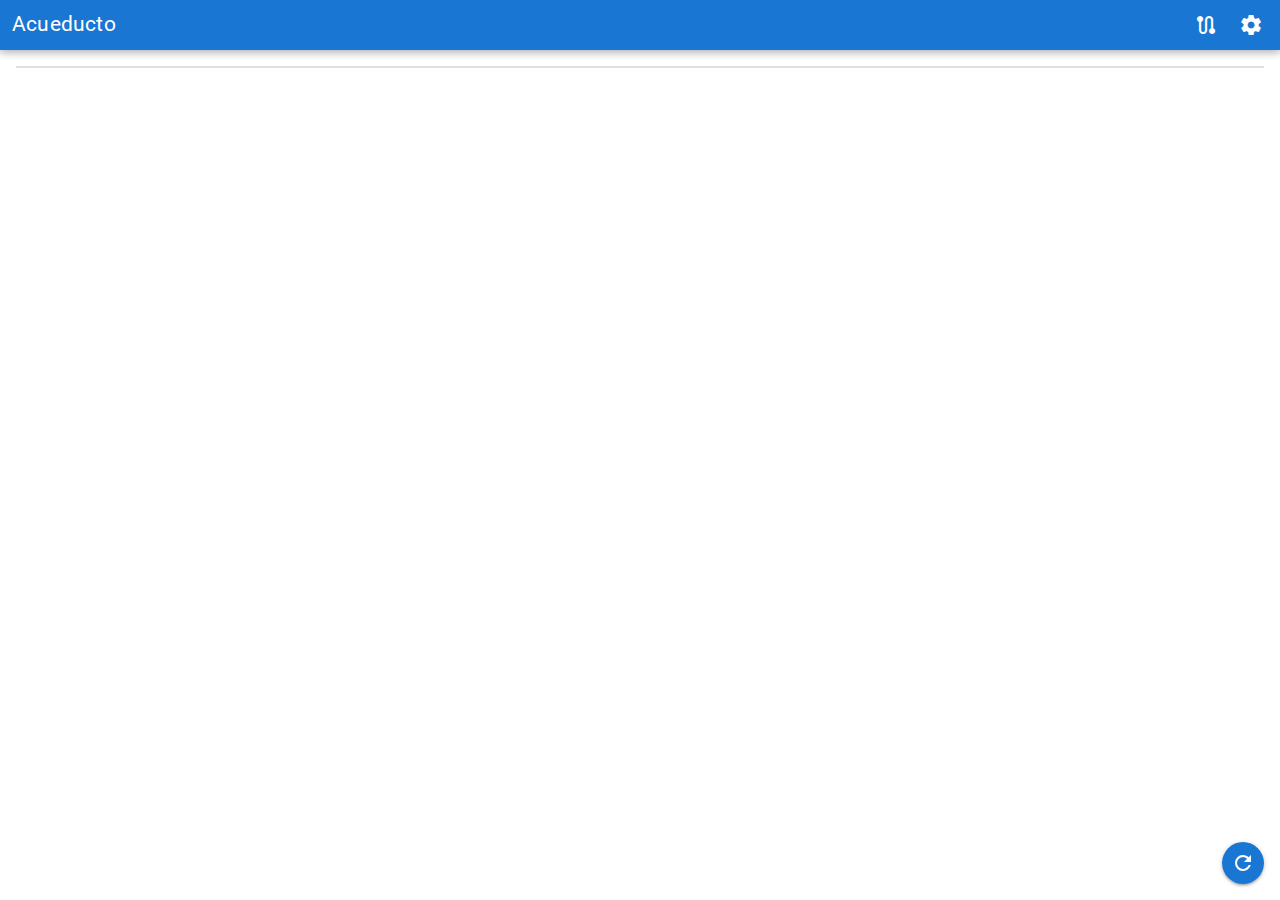
<file: static/spa/index.html>
<!DOCTYPE html><html><head><title>Acueducto App</title><meta charset=utf-8><meta name=description content="Movile app for reading consumption"><meta name=format-detection content="telephone=no"><meta name=msapplication-tap-highlight content=no><meta name=viewport content="user-scalable=no,initial-scale=1,maximum-scale=1,minimum-scale=1,width=device-width"><link rel=icon type=image/png sizes=128x128 href="/static/spa/icons/favicon-128x128.png"><link rel=icon type=image/png sizes=96x96 href="/static/spa/icons/favicon-96x96.png"><link rel=icon type=image/png sizes=32x32 href="/static/spa/icons/favicon-32x32.png"><link rel=icon type=image/png sizes=16x16 href="/static/spa/icons/favicon-16x16.png"><link rel=icon type=image/ico href="/static/spa/favicon.ico">  <script type="module" crossorigin src="/static/spa/assets/index.2ee7214d.js"></script>
  <link rel="stylesheet" href="/static/spa/assets/index.49038d02.css">
</head><body><div id=q-app></div></body></html>
</file>
<file: static/spa/assets/index.49038d02.css>
@charset "UTF-8";@font-face{font-family:Roboto;font-style:normal;font-weight:100;src:url(/static/spa/assets/KFOkCnqEu92Fr1MmgVxIIzQ.34e9582c.woff) format("woff")}@font-face{font-family:Roboto;font-style:normal;font-weight:300;src:url(/static/spa/assets/KFOlCnqEu92Fr1MmSU5fBBc-.bf14c7d7.woff) format("woff")}@font-face{font-family:Roboto;font-style:normal;font-weight:400;src:url(/static/spa/assets/KFOmCnqEu92Fr1Mu4mxM.f2abf7fb.woff) format("woff")}@font-face{font-family:Roboto;font-style:normal;font-weight:500;src:url(/static/spa/assets/KFOlCnqEu92Fr1MmEU9fBBc-.9ce7f3ac.woff) format("woff")}@font-face{font-family:Roboto;font-style:normal;font-weight:700;src:url(/static/spa/assets/KFOlCnqEu92Fr1MmWUlfBBc-.e0fd57c0.woff) format("woff")}@font-face{font-family:Roboto;font-style:normal;font-weight:900;src:url(/static/spa/assets/KFOlCnqEu92Fr1MmYUtfBBc-.f6537e32.woff) format("woff")}@font-face{font-family:Material Icons;font-style:normal;font-weight:400;font-display:block;src:url(/static/spa/assets/flUhRq6tzZclQEJ-Vdg-IuiaDsNcIhQ8tQ.4a4dbc62.woff2) format("woff2"),url(/static/spa/assets/flUhRq6tzZclQEJ-Vdg-IuiaDsNa.fd84f88b.woff) format("woff")}.material-icons{font-family:Material Icons;font-weight:400;font-style:normal;display:inline-block;line-height:1;text-transform:none;letter-spacing:normal;word-wrap:normal;white-space:nowrap;direction:ltr;-webkit-font-smoothing:antialiased;text-rendering:optimizeLegibility;-moz-osx-font-smoothing:grayscale;font-feature-settings:"liga"}/*!
 * * Quasar Framework v2.12.4
 * * (c) 2015-present Razvan Stoenescu
 * * Released under the MIT License.
 * */*,*:before,*:after{box-sizing:inherit;-webkit-tap-highlight-color:transparent;-moz-tap-highlight-color:transparent}html,body,#q-app{width:100%;direction:ltr}body.platform-ios.within-iframe,body.platform-ios.within-iframe #q-app{width:100px;min-width:100%}html,body{margin:0;box-sizing:border-box}article,aside,details,figcaption,figure,footer,header,main,menu,nav,section,summary{display:block}abbr[title]{border-bottom:none;text-decoration:underline;-webkit-text-decoration:underline dotted;text-decoration:underline dotted}img{border-style:none}code,kbd,pre,samp{font-family:monospace,monospace;font-size:1em}hr{box-sizing:content-box;height:0;overflow:visible}button,input,optgroup,select,textarea{font:inherit;font-family:inherit;margin:0}optgroup{font-weight:700}button,input,select{overflow:visible;text-transform:none}button::-moz-focus-inner,input::-moz-focus-inner{border:0;padding:0}button:-moz-focusring,input:-moz-focusring{outline:1px dotted ButtonText}fieldset{padding:.35em .75em .625em}legend{box-sizing:border-box;color:inherit;display:table;max-width:100%;padding:0;white-space:normal}progress{vertical-align:baseline}textarea{overflow:auto}input[type=search]::-webkit-search-cancel-button,input[type=search]::-webkit-search-decoration{-webkit-appearance:none}.q-icon{line-height:1;width:1em;height:1em;flex-shrink:0;letter-spacing:normal;text-transform:none;white-space:nowrap;word-wrap:normal;direction:ltr;text-align:center;position:relative;box-sizing:content-box;fill:currentColor}.q-icon:before,.q-icon:after{width:100%;height:100%;display:flex!important;align-items:center;justify-content:center}.q-icon>svg,.q-icon>img{width:100%;height:100%}.q-icon,.material-icons,.material-icons-outlined,.material-icons-round,.material-icons-sharp,.material-symbols-outlined,.material-symbols-rounded,.material-symbols-sharp{-webkit-user-select:none;user-select:none;cursor:inherit;font-size:inherit;display:inline-flex;align-items:center;justify-content:center;vertical-align:middle}.q-panel{height:100%;width:100%}.q-panel>div{height:100%;width:100%}.q-panel-parent{overflow:hidden;position:relative}.q-loading-bar{position:fixed;z-index:9998;transition:transform .5s cubic-bezier(0,0,.2,1),opacity .5s;background:#f44336}.q-loading-bar--top{left:0;right:0;top:0;width:100%}.q-loading-bar--bottom{left:0;right:0;bottom:0;width:100%}.q-loading-bar--right{top:0;bottom:0;right:0;height:100%}.q-loading-bar--left{top:0;bottom:0;left:0;height:100%}.q-avatar{position:relative;vertical-align:middle;display:inline-block;border-radius:50%;font-size:48px;height:1em;width:1em}.q-avatar__content{font-size:.5em;line-height:.5em}.q-avatar__content,.q-avatar img:not(.q-icon):not(.q-img__image){border-radius:inherit;height:inherit;width:inherit}.q-avatar--square{border-radius:0}.q-badge{background-color:var(--q-primary);color:#fff;padding:2px 6px;border-radius:4px;font-size:12px;line-height:12px;min-height:12px;font-weight:400;vertical-align:baseline}.q-badge--single-line{white-space:nowrap}.q-badge--multi-line{word-break:break-all;word-wrap:break-word}.q-badge--floating{position:absolute;top:-4px;right:-3px;cursor:inherit}.q-badge--transparent{opacity:.8}.q-badge--outline{background-color:transparent;border:1px solid currentColor}.q-badge--rounded{border-radius:1em}.q-banner{min-height:54px;padding:8px 16px;background:#fff}.q-banner--top-padding{padding-top:14px}.q-banner__avatar{min-width:1px!important}.q-banner__avatar>.q-avatar{font-size:46px}.q-banner__avatar>.q-icon{font-size:40px}.q-banner__avatar:not(:empty)+.q-banner__content{padding-left:16px}.q-banner__actions.col-auto{padding-left:16px}.q-banner__actions.col-all .q-btn-item{margin:4px 0 0 4px}.q-banner--dense{min-height:32px;padding:8px}.q-banner--dense.q-banner--top-padding{padding-top:12px}.q-banner--dense .q-banner__avatar>.q-avatar,.q-banner--dense .q-banner__avatar>.q-icon{font-size:28px}.q-banner--dense .q-banner__avatar:not(:empty)+.q-banner__content{padding-left:8px}.q-banner--dense .q-banner__actions.col-auto{padding-left:8px}.q-bar{background:rgba(0,0,0,.2)}.q-bar>.q-icon{margin-left:2px}.q-bar>div,.q-bar>div+.q-icon{margin-left:8px}.q-bar>.q-btn{margin-left:2px}.q-bar>.q-icon:first-child,.q-bar>.q-btn:first-child,.q-bar>div:first-child{margin-left:0}.q-bar--standard{padding:0 12px;height:32px;font-size:18px}.q-bar--standard>div{font-size:16px}.q-bar--standard .q-btn{font-size:11px}.q-bar--dense{padding:0 8px;height:24px;font-size:14px}.q-bar--dense .q-btn{font-size:8px}.q-bar--dark{background:rgba(255,255,255,.15)}.q-breadcrumbs__el{color:inherit}.q-breadcrumbs__el-icon{font-size:125%}.q-breadcrumbs__el-icon--with-label{margin-right:8px}[dir=rtl] .q-breadcrumbs__separator .q-icon{transform:scaleX(-1)}.q-btn{display:inline-flex;flex-direction:column;align-items:stretch;position:relative;outline:0;border:0;vertical-align:middle;font-size:14px;line-height:1.715em;text-decoration:none;color:inherit;background:transparent;font-weight:500;text-transform:uppercase;text-align:center;width:auto;height:auto;cursor:default;padding:4px 16px;min-height:2.572em}.q-btn .q-icon,.q-btn .q-spinner{font-size:1.715em}.q-btn.disabled{opacity:.7!important}.q-btn:before{content:"";display:block;position:absolute;left:0;right:0;top:0;bottom:0;border-radius:inherit;box-shadow:0 1px 5px #0003,0 2px 2px #00000024,0 3px 1px -2px #0000001f}.q-btn--actionable{cursor:pointer}.q-btn--actionable.q-btn--standard:before{transition:box-shadow .3s cubic-bezier(.25,.8,.5,1)}.q-btn--actionable.q-btn--standard:active:before,.q-btn--actionable.q-btn--standard.q-btn--active:before{box-shadow:0 3px 5px -1px #0003,0 5px 8px #00000024,0 1px 14px #0000001f}.q-btn--no-uppercase{text-transform:none}.q-btn--rectangle{border-radius:3px}.q-btn--outline{background:transparent!important}.q-btn--outline:before{border:1px solid currentColor}.q-btn--push{border-radius:7px}.q-btn--push:before{border-bottom:3px solid rgba(0,0,0,.15)}.q-btn--push.q-btn--actionable{transition:transform .3s cubic-bezier(.25,.8,.5,1)}.q-btn--push.q-btn--actionable:before{transition:border-width .3s cubic-bezier(.25,.8,.5,1)}.q-btn--push.q-btn--actionable:active,.q-btn--push.q-btn--actionable.q-btn--active{transform:translateY(2px)}.q-btn--push.q-btn--actionable:active:before,.q-btn--push.q-btn--actionable.q-btn--active:before{border-bottom-width:0}.q-btn--rounded{border-radius:28px}.q-btn--round{border-radius:50%;padding:0;min-width:3em;min-height:3em}.q-btn--square{border-radius:0}.q-btn--flat:before,.q-btn--outline:before,.q-btn--unelevated:before{box-shadow:none}.q-btn--dense{padding:.285em;min-height:2em}.q-btn--dense.q-btn--round{padding:0;min-height:2.4em;min-width:2.4em}.q-btn--dense .on-left{margin-right:6px}.q-btn--dense .on-right{margin-left:6px}.q-btn--fab .q-icon,.q-btn--fab-mini .q-icon{font-size:24px}.q-btn--fab{padding:16px;min-height:56px;min-width:56px}.q-btn--fab .q-icon{margin:auto}.q-btn--fab-mini{padding:8px;min-height:40px;min-width:40px}.q-btn__content{transition:opacity .3s;z-index:0}.q-btn__content--hidden{opacity:0;pointer-events:none}.q-btn__progress{border-radius:inherit;z-index:0}.q-btn__progress-indicator{z-index:-1;transform:translate(-100%);background:rgba(255,255,255,.25)}.q-btn__progress--dark .q-btn__progress-indicator{background:rgba(0,0,0,.2)}.q-btn--flat .q-btn__progress-indicator,.q-btn--outline .q-btn__progress-indicator{opacity:.2;background:currentColor}.q-btn-dropdown--split .q-btn-dropdown__arrow-container{padding:0 4px}.q-btn-dropdown--split .q-btn-dropdown__arrow-container.q-btn--outline{border-left:1px solid currentColor}.q-btn-dropdown--split .q-btn-dropdown__arrow-container:not(.q-btn--outline){border-left:1px solid rgba(255,255,255,.3)}.q-btn-dropdown--simple *+.q-btn-dropdown__arrow{margin-left:8px}.q-btn-dropdown__arrow{transition:transform .28s}.q-btn-dropdown--current{flex-grow:1}.q-btn-group{border-radius:3px;box-shadow:0 1px 5px #0003,0 2px 2px #00000024,0 3px 1px -2px #0000001f;vertical-align:middle}.q-btn-group>.q-btn-item{border-radius:inherit;align-self:stretch}.q-btn-group>.q-btn-item:before{box-shadow:none}.q-btn-group>.q-btn-item .q-badge--floating{right:0}.q-btn-group>.q-btn-group{box-shadow:none}.q-btn-group>.q-btn-group:first-child>.q-btn:first-child{border-top-left-radius:inherit;border-bottom-left-radius:inherit}.q-btn-group>.q-btn-group:last-child>.q-btn:last-child{border-top-right-radius:inherit;border-bottom-right-radius:inherit}.q-btn-group>.q-btn-group:not(:first-child)>.q-btn:first-child:before{border-left:0}.q-btn-group>.q-btn-group:not(:last-child)>.q-btn:last-child:before{border-right:0}.q-btn-group>.q-btn-item:not(:last-child){border-top-right-radius:0;border-bottom-right-radius:0}.q-btn-group>.q-btn-item:not(:first-child){border-top-left-radius:0;border-bottom-left-radius:0}.q-btn-group>.q-btn-item.q-btn--standard:before{z-index:-1}.q-btn-group--push{border-radius:7px}.q-btn-group--push>.q-btn--push.q-btn--actionable{transform:none}.q-btn-group--push>.q-btn--push.q-btn--actionable .q-btn__content{transition:margin-top .3s cubic-bezier(.25,.8,.5,1),margin-bottom .3s cubic-bezier(.25,.8,.5,1)}.q-btn-group--push>.q-btn--push.q-btn--actionable:active .q-btn__content,.q-btn-group--push>.q-btn--push.q-btn--actionable.q-btn--active .q-btn__content{margin-top:2px;margin-bottom:-2px}.q-btn-group--rounded{border-radius:28px}.q-btn-group--square{border-radius:0}.q-btn-group--flat,.q-btn-group--outline,.q-btn-group--unelevated{box-shadow:none}.q-btn-group--outline>.q-separator{display:none}.q-btn-group--outline>.q-btn-item+.q-btn-item:before{border-left:0}.q-btn-group--outline>.q-btn-item:not(:last-child):before{border-right:0}.q-btn-group--stretch{align-self:stretch;border-radius:0}.q-btn-group--glossy>.q-btn-item{background-image:linear-gradient(to bottom,rgba(255,255,255,.3),rgba(255,255,255,0) 50%,rgba(0,0,0,.12) 51%,rgba(0,0,0,.04))!important}.q-btn-group--spread>.q-btn-group{display:flex!important}.q-btn-group--spread>.q-btn-item,.q-btn-group--spread>.q-btn-group>.q-btn-item:not(.q-btn-dropdown__arrow-container){width:auto;min-width:0;max-width:100%;flex:10000 1 0%}.q-btn-toggle{position:relative}.q-card{box-shadow:0 1px 5px #0003,0 2px 2px #00000024,0 3px 1px -2px #0000001f;border-radius:4px;vertical-align:top;background:#fff;position:relative}.q-card>div:first-child,.q-card>img:first-child{border-top:0;border-top-left-radius:inherit;border-top-right-radius:inherit}.q-card>div:last-child,.q-card>img:last-child{border-bottom:0;border-bottom-left-radius:inherit;border-bottom-right-radius:inherit}.q-card>div:not(:first-child),.q-card>img:not(:first-child){border-top-left-radius:0;border-top-right-radius:0}.q-card>div:not(:last-child),.q-card>img:not(:last-child){border-bottom-left-radius:0;border-bottom-right-radius:0}.q-card>div{border-left:0;border-right:0;box-shadow:none}.q-card--bordered{border:1px solid rgba(0,0,0,.12)}.q-card--dark{border-color:#ffffff47;box-shadow:0 1px 5px #fff3,0 2px 2px #ffffff24,0 3px 1px -2px #ffffff1f}.q-card__section{position:relative}.q-card__section--vert{padding:16px}.q-card__section--horiz>div:first-child,.q-card__section--horiz>img:first-child{border-top-left-radius:inherit;border-bottom-left-radius:inherit}.q-card__section--horiz>div:last-child,.q-card__section--horiz>img:last-child{border-top-right-radius:inherit;border-bottom-right-radius:inherit}.q-card__section--horiz>div:not(:first-child),.q-card__section--horiz>img:not(:first-child){border-top-left-radius:0;border-bottom-left-radius:0}.q-card__section--horiz>div:not(:last-child),.q-card__section--horiz>img:not(:last-child){border-top-right-radius:0;border-bottom-right-radius:0}.q-card__section--horiz>div{border-top:0;border-bottom:0;box-shadow:none}.q-card__actions{padding:8px;align-items:center}.q-card__actions .q-btn--rectangle{padding:0 8px}.q-card__actions--horiz>.q-btn-item+.q-btn-item,.q-card__actions--horiz>.q-btn-group+.q-btn-item,.q-card__actions--horiz>.q-btn-item+.q-btn-group{margin-left:8px}.q-card__actions--vert>.q-btn-item.q-btn--round{align-self:center}.q-card__actions--vert>.q-btn-item+.q-btn-item,.q-card__actions--vert>.q-btn-group+.q-btn-item,.q-card__actions--vert>.q-btn-item+.q-btn-group{margin-top:4px}.q-card__actions--vert>.q-btn-group>.q-btn-item{flex-grow:1}.q-card>img{display:block;width:100%;max-width:100%;border:0}.q-carousel{background-color:#fff;height:400px}.q-carousel__slide{min-height:100%;background-size:cover;background-position:50%}.q-carousel__slide,.q-carousel .q-carousel--padding{padding:16px}.q-carousel__slides-container{height:100%}.q-carousel__control{color:#fff}.q-carousel__arrow{pointer-events:none}.q-carousel__arrow .q-icon{font-size:28px}.q-carousel__arrow .q-btn{pointer-events:all}.q-carousel__prev-arrow--horizontal,.q-carousel__next-arrow--horizontal{top:16px;bottom:16px}.q-carousel__prev-arrow--horizontal{left:16px}.q-carousel__next-arrow--horizontal{right:16px}.q-carousel__prev-arrow--vertical,.q-carousel__next-arrow--vertical{left:16px;right:16px}.q-carousel__prev-arrow--vertical{top:16px}.q-carousel__next-arrow--vertical{bottom:16px}.q-carousel__navigation--top,.q-carousel__navigation--bottom{left:16px;right:16px;overflow-x:auto;overflow-y:hidden}.q-carousel__navigation--top{top:16px}.q-carousel__navigation--bottom{bottom:16px}.q-carousel__navigation--left,.q-carousel__navigation--right{top:16px;bottom:16px;overflow-x:hidden;overflow-y:auto}.q-carousel__navigation--left>.q-carousel__navigation-inner,.q-carousel__navigation--right>.q-carousel__navigation-inner{flex-direction:column}.q-carousel__navigation--left{left:16px}.q-carousel__navigation--right{right:16px}.q-carousel__navigation-inner{flex:1 1 auto}.q-carousel__navigation .q-btn{margin:6px 4px;padding:5px}.q-carousel__navigation-icon--inactive{opacity:.7}.q-carousel .q-carousel__thumbnail{margin:2px;height:50px;width:auto;display:inline-block;cursor:pointer;border:1px solid transparent;border-radius:4px;vertical-align:middle;opacity:.7;transition:opacity .3s}.q-carousel .q-carousel__thumbnail:hover,.q-carousel .q-carousel__thumbnail--active{opacity:1}.q-carousel .q-carousel__thumbnail--active{border-color:currentColor;cursor:default}.q-carousel--navigation-top.q-carousel--with-padding .q-carousel__slide,.q-carousel--navigation-top .q-carousel--padding,.q-carousel--arrows-vertical.q-carousel--with-padding .q-carousel__slide,.q-carousel--arrows-vertical .q-carousel--padding{padding-top:60px}.q-carousel--navigation-bottom.q-carousel--with-padding .q-carousel__slide,.q-carousel--navigation-bottom .q-carousel--padding,.q-carousel--arrows-vertical.q-carousel--with-padding .q-carousel__slide,.q-carousel--arrows-vertical .q-carousel--padding{padding-bottom:60px}.q-carousel--navigation-left.q-carousel--with-padding .q-carousel__slide,.q-carousel--navigation-left .q-carousel--padding,.q-carousel--arrows-horizontal.q-carousel--with-padding .q-carousel__slide,.q-carousel--arrows-horizontal .q-carousel--padding{padding-left:60px}.q-carousel--navigation-right.q-carousel--with-padding .q-carousel__slide,.q-carousel--navigation-right .q-carousel--padding,.q-carousel--arrows-horizontal.q-carousel--with-padding .q-carousel__slide,.q-carousel--arrows-horizontal .q-carousel--padding{padding-right:60px}.q-carousel.fullscreen{height:100%}.q-message-name,.q-message-stamp,.q-message-label{font-size:small}.q-message-label{margin:24px 0;text-align:center}.q-message-stamp{color:inherit;margin-top:4px;opacity:.6;display:none}.q-message-avatar{border-radius:50%;width:48px;height:48px;min-width:48px}.q-message{margin-bottom:8px}.q-message:first-child .q-message-label{margin-top:0}.q-message-avatar--received{margin-right:8px}.q-message-text--received{color:#81c784;border-radius:4px 4px 4px 0}.q-message-text--received:last-child:before{right:100%;border-right:0 solid transparent;border-left:8px solid transparent;border-bottom:8px solid currentColor}.q-message-text-content--received{color:#000}.q-message-name--sent{text-align:right}.q-message-avatar--sent{margin-left:8px}.q-message-container--sent{flex-direction:row-reverse}.q-message-text--sent{color:#e0e0e0;border-radius:4px 4px 0}.q-message-text--sent:last-child:before{left:100%;border-left:0 solid transparent;border-right:8px solid transparent;border-bottom:8px solid currentColor}.q-message-text-content--sent{color:#000}.q-message-text{background:currentColor;padding:8px;line-height:1.2;word-break:break-word;position:relative}.q-message-text+.q-message-text{margin-top:3px}.q-message-text:last-child{min-height:48px}.q-message-text:last-child .q-message-stamp{display:block}.q-message-text:last-child:before{content:"";position:absolute;bottom:0;width:0;height:0}.q-checkbox{vertical-align:middle}.q-checkbox__native{width:1px;height:1px}.q-checkbox__bg,.q-checkbox__icon-container{-webkit-user-select:none;user-select:none}.q-checkbox__bg{top:25%;left:25%;width:50%;height:50%;border:2px solid currentColor;border-radius:2px;transition:background .22s cubic-bezier(0,0,.2,1) 0ms;-webkit-print-color-adjust:exact}.q-checkbox__icon{color:currentColor;font-size:.5em}.q-checkbox__svg{color:#fff}.q-checkbox__truthy{stroke:currentColor;stroke-width:3.12px;stroke-dashoffset:29.78334;stroke-dasharray:29.78334}.q-checkbox__indet{fill:currentColor;transform-origin:50% 50%;transform:rotate(-280deg) scale(0)}.q-checkbox__inner{font-size:40px;width:1em;min-width:1em;height:1em;outline:0;border-radius:50%;color:#0000008a}.q-checkbox__inner--truthy,.q-checkbox__inner--indet{color:var(--q-primary)}.q-checkbox__inner--truthy .q-checkbox__bg,.q-checkbox__inner--indet .q-checkbox__bg{background:currentColor}.q-checkbox__inner--truthy path{stroke-dashoffset:0;transition:stroke-dashoffset .18s cubic-bezier(.4,0,.6,1) 0ms}.q-checkbox__inner--indet .q-checkbox__indet{transform:rotate(0) scale(1);transition:transform .22s cubic-bezier(0,0,.2,1) 0ms}.q-checkbox.disabled{opacity:.75!important}.q-checkbox--dark .q-checkbox__inner{color:#ffffffb3}.q-checkbox--dark .q-checkbox__inner:before{opacity:.32!important}.q-checkbox--dark .q-checkbox__inner--truthy,.q-checkbox--dark .q-checkbox__inner--indet{color:var(--q-primary)}.q-checkbox--dense .q-checkbox__inner{width:.5em;min-width:.5em;height:.5em}.q-checkbox--dense .q-checkbox__bg{left:5%;top:5%;width:90%;height:90%}.q-checkbox--dense .q-checkbox__label{padding-left:.5em}.q-checkbox--dense.reverse .q-checkbox__label{padding-left:0;padding-right:.5em}body.desktop .q-checkbox:not(.disabled) .q-checkbox__inner:before{content:"";position:absolute;top:0;right:0;bottom:0;left:0;border-radius:50%;background:currentColor;opacity:.12;transform:scale3d(0,0,1);transition:transform .22s cubic-bezier(0,0,.2,1)}body.desktop .q-checkbox:not(.disabled):focus .q-checkbox__inner:before,body.desktop .q-checkbox:not(.disabled):hover .q-checkbox__inner:before{transform:scaleZ(1)}body.desktop .q-checkbox--dense:not(.disabled):focus .q-checkbox__inner:before,body.desktop .q-checkbox--dense:not(.disabled):hover .q-checkbox__inner:before{transform:scale3d(1.4,1.4,1)}.q-chip{vertical-align:middle;border-radius:16px;outline:0;position:relative;height:2em;max-width:100%;margin:4px;background:#e0e0e0;color:#000000de;font-size:14px;padding:.5em .9em}.q-chip--colored .q-chip__icon,.q-chip--dark .q-chip__icon{color:inherit}.q-chip--outline{background:transparent!important;border:1px solid currentColor}.q-chip .q-avatar{font-size:2em;margin-left:-.45em;margin-right:.2em;border-radius:16px}.q-chip--selected .q-avatar{display:none}.q-chip__icon{color:#0000008a;font-size:1.5em;margin:-.2em}.q-chip__icon--left{margin-right:.2em}.q-chip__icon--right{margin-left:.2em}.q-chip__icon--remove{margin-left:.1em;margin-right:-.5em;opacity:.6;outline:0}.q-chip__icon--remove:hover,.q-chip__icon--remove:focus{opacity:1}.q-chip__content{white-space:nowrap}.q-chip--dense{border-radius:12px;padding:0 .4em;height:1.5em}.q-chip--dense .q-avatar{font-size:1.5em;margin-left:-.27em;margin-right:.1em;border-radius:12px}.q-chip--dense .q-chip__icon{font-size:1.25em}.q-chip--dense .q-chip__icon--left{margin-right:.195em}.q-chip--dense .q-chip__icon--remove{margin-right:-.25em}.q-chip--square{border-radius:4px}.q-chip--square .q-avatar{border-radius:3px 0 0 3px}body.desktop .q-chip--clickable:focus{box-shadow:0 1px 3px #0003,0 1px 1px #00000024,0 2px 1px -1px #0000001f}body.desktop.body--dark .q-chip--clickable:focus{box-shadow:0 1px 3px #fff3,0 1px 1px #ffffff24,0 2px 1px -1px #ffffff1f}.q-circular-progress{display:inline-block;position:relative;vertical-align:middle;width:1em;height:1em;line-height:1}.q-circular-progress.q-focusable{border-radius:50%}.q-circular-progress__svg{width:100%;height:100%}.q-circular-progress__text{font-size:.25em}.q-circular-progress--indeterminate .q-circular-progress__svg{transform-origin:50% 50%;animation:q-spin 2s linear infinite}.q-circular-progress--indeterminate .q-circular-progress__circle{stroke-dasharray:1 400;stroke-dashoffset:0;animation:q-circular-progress-circle 1.5s ease-in-out infinite}@keyframes q-circular-progress-circle{0%{stroke-dasharray:1,400;stroke-dashoffset:0}50%{stroke-dasharray:400,400;stroke-dashoffset:-100}to{stroke-dasharray:400,400;stroke-dashoffset:-300}}.q-color-picker{overflow:hidden;background:#fff;max-width:350px;vertical-align:top;min-width:180px;border-radius:4px;box-shadow:0 1px 5px #0003,0 2px 2px #00000024,0 3px 1px -2px #0000001f}.q-color-picker .q-tab{padding:0!important}.q-color-picker--bordered{border:1px solid rgba(0,0,0,.12)}.q-color-picker__header-tabs{height:32px}.q-color-picker__header input{line-height:24px;border:0}.q-color-picker__header .q-tab{min-height:32px!important;height:32px!important}.q-color-picker__header .q-tab--inactive{background:linear-gradient(to top,rgba(0,0,0,.3) 0%,rgba(0,0,0,.15) 25%,rgba(0,0,0,.1))}.q-color-picker__error-icon{bottom:2px;right:2px;font-size:24px;opacity:0;transition:opacity .3s ease-in}.q-color-picker__header-content{position:relative;background:#fff}.q-color-picker__header-content--light{color:#000}.q-color-picker__header-content--dark{color:#fff}.q-color-picker__header-content--dark .q-tab--inactive:before{content:"";position:absolute;top:0;right:0;bottom:0;left:0;background:rgba(255,255,255,.2)}.q-color-picker__header-banner{height:36px}.q-color-picker__header-bg{background:#fff;background-image:url([data-uri])!important}.q-color-picker__footer{height:36px}.q-color-picker__footer .q-tab{min-height:36px!important;height:36px!important}.q-color-picker__footer .q-tab--inactive{background:linear-gradient(to bottom,rgba(0,0,0,.3) 0%,rgba(0,0,0,.15) 25%,rgba(0,0,0,.1))}.q-color-picker__spectrum{width:100%;height:100%}.q-color-picker__spectrum-tab{padding:0!important}.q-color-picker__spectrum-white{background:linear-gradient(to right,#fff,rgba(255,255,255,0))}.q-color-picker__spectrum-black{background:linear-gradient(to top,#000,rgba(0,0,0,0))}.q-color-picker__spectrum-circle{width:10px;height:10px;box-shadow:0 0 0 1.5px #fff,inset 0 0 1px 1px #0000004d,0 0 1px 2px #0006;border-radius:50%;transform:translate(-5px,-5px)}.q-color-picker__hue .q-slider__track{background:linear-gradient(to right,#f00 0%,#ff0 17%,#0f0 33%,#0ff 50%,#00f 67%,#f0f 83%,#f00 100%)!important;opacity:1}.q-color-picker__alpha .q-slider__track-container{padding-top:0}.q-color-picker__alpha .q-slider__track:before{content:"";position:absolute;top:0;right:0;bottom:0;left:0;border-radius:inherit;background:linear-gradient(90deg,rgba(255,255,255,0),#757575)}.q-color-picker__sliders{padding:0 16px}.q-color-picker__sliders .q-slider__thumb{color:#424242}.q-color-picker__sliders .q-slider__thumb path{stroke-width:2px;fill:transparent}.q-color-picker__sliders .q-slider--active path{stroke-width:3px}.q-color-picker__tune-tab .q-slider{margin-left:18px;margin-right:18px}.q-color-picker__tune-tab input{font-size:11px;border:1px solid #e0e0e0;border-radius:4px;width:3.5em}.q-color-picker__palette-tab{padding:0!important}.q-color-picker__palette-rows--editable .q-color-picker__cube{cursor:pointer}.q-color-picker__cube{padding-bottom:10%;width:10%!important}.q-color-picker input{color:inherit;background:transparent;outline:0;text-align:center}.q-color-picker .q-tabs{overflow:hidden}.q-color-picker .q-tab--active{box-shadow:0 0 14px 3px #0003}.q-color-picker .q-tab--active .q-focus-helper,.q-color-picker .q-tab__indicator{display:none}.q-color-picker .q-tab-panels{background:inherit}.q-color-picker--dark{box-shadow:0 1px 5px #fff3,0 2px 2px #ffffff24,0 3px 1px -2px #ffffff1f}.q-color-picker--dark .q-color-picker__tune-tab input{border:1px solid rgba(255,255,255,.3)}.q-color-picker--dark .q-slider__thumb{color:#fafafa}.q-date{display:inline-flex;box-shadow:0 1px 5px #0003,0 2px 2px #00000024,0 3px 1px -2px #0000001f;border-radius:4px;background:#fff;width:290px;min-width:290px;max-width:100%}.q-date--bordered{border:1px solid rgba(0,0,0,.12)}.q-date__header{border-top-left-radius:inherit;color:#fff;background-color:var(--q-primary);padding:16px}.q-date__actions{padding:0 16px 16px}.q-date__content,.q-date__main{outline:0}.q-date__content .q-btn{font-weight:400}.q-date__header-link{opacity:.64;outline:0;transition:opacity .3s ease-out}.q-date__header-link--active,.q-date__header-link:hover,.q-date__header-link:focus{opacity:1}.q-date__header-subtitle{font-size:14px;line-height:1.75;letter-spacing:.00938em}.q-date__header-title-label{font-size:24px;line-height:1.2;letter-spacing:.00735em}.q-date__view{height:100%;width:100%;min-height:290px;padding:16px}.q-date__navigation{height:12.5%}.q-date__navigation>div:first-child{width:8%;min-width:24px;justify-content:flex-end}.q-date__navigation>div:last-child{width:8%;min-width:24px;justify-content:flex-start}.q-date__calendar-weekdays{height:12.5%}.q-date__calendar-weekdays>div{opacity:.38;font-size:12px}.q-date__calendar-item{display:inline-flex;align-items:center;justify-content:center;vertical-align:middle;width:14.285%!important;height:12.5%!important;position:relative;padding:1px}.q-date__calendar-item:after{content:"";position:absolute;pointer-events:none;top:1px;right:0;bottom:1px;left:0;border-style:dashed;border-color:transparent;border-width:1px}.q-date__calendar-item>div,.q-date__calendar-item button{width:30px;height:30px;border-radius:50%}.q-date__calendar-item>div{line-height:30px;text-align:center}.q-date__calendar-item>button{line-height:22px}.q-date__calendar-item--out{opacity:.18}.q-date__calendar-item--fill{visibility:hidden}.q-date__range:before,.q-date__range-from:before,.q-date__range-to:before{content:"";background-color:currentColor;position:absolute;top:1px;bottom:1px;left:0;right:0;opacity:.3}.q-date__range:nth-child(7n-6):before,.q-date__range-from:nth-child(7n-6):before,.q-date__range-to:nth-child(7n-6):before{border-top-left-radius:0;border-bottom-left-radius:0}.q-date__range:nth-child(7n):before,.q-date__range-from:nth-child(7n):before,.q-date__range-to:nth-child(7n):before{border-top-right-radius:0;border-bottom-right-radius:0}.q-date__range-from:before{left:50%}.q-date__range-to:before{right:50%}.q-date__edit-range:after{border-color:currentColor transparent}.q-date__edit-range:nth-child(7n-6):after{border-top-left-radius:0;border-bottom-left-radius:0}.q-date__edit-range:nth-child(7n):after{border-top-right-radius:0;border-bottom-right-radius:0}.q-date__edit-range-from:after,.q-date__edit-range-from-to:after{left:4px;border-left-color:currentColor;border-top-color:currentColor;border-bottom-color:currentColor;border-top-left-radius:28px;border-bottom-left-radius:28px}.q-date__edit-range-to:after,.q-date__edit-range-from-to:after{right:4px;border-right-color:currentColor;border-top-color:currentColor;border-bottom-color:currentColor;border-top-right-radius:28px;border-bottom-right-radius:28px}.q-date__calendar-days-container{height:75%;min-height:192px}.q-date__calendar-days>div{height:16.66%!important}.q-date__event{position:absolute;bottom:2px;left:50%;height:5px;width:8px;border-radius:5px;background-color:var(--q-secondary);transform:translate3d(-50%,0,0)}.q-date__today{box-shadow:0 0 1px 0 currentColor}.q-date__years-content{padding:0 8px}.q-date__years-item,.q-date__months-item{flex:0 0 33.3333%}.q-date.disabled .q-date__header,.q-date.disabled .q-date__content,.q-date--readonly .q-date__header,.q-date--readonly .q-date__content{pointer-events:none}.q-date--readonly .q-date__navigation{display:none}.q-date--portrait{flex-direction:column}.q-date--portrait-standard .q-date__content{height:calc(100% - 86px)}.q-date--portrait-standard .q-date__header{border-top-right-radius:inherit;height:86px}.q-date--portrait-standard .q-date__header-title{align-items:center;height:30px}.q-date--portrait-minimal .q-date__content{height:100%}.q-date--landscape{flex-direction:row;align-items:stretch;min-width:420px}.q-date--landscape>div{display:flex;flex-direction:column}.q-date--landscape .q-date__content{height:100%}.q-date--landscape-standard{min-width:420px}.q-date--landscape-standard .q-date__header{border-bottom-left-radius:inherit;min-width:110px;width:110px}.q-date--landscape-standard .q-date__header-title{flex-direction:column}.q-date--landscape-standard .q-date__header-today{margin-top:12px;margin-left:-8px}.q-date--landscape-minimal{width:310px}.q-date--dark{box-shadow:0 1px 5px #fff3,0 2px 2px #ffffff24,0 3px 1px -2px #ffffff1f;border-color:#ffffff47}.q-dialog__title{font-size:1.25rem;font-weight:500;line-height:2rem;letter-spacing:.0125em}.q-dialog__progress{font-size:4rem}.q-dialog__inner{outline:0}.q-dialog__inner>div{pointer-events:all;overflow:auto;-webkit-overflow-scrolling:touch;will-change:scroll-position;border-radius:4px}.q-dialog__inner--square>div{border-radius:0!important}.q-dialog__inner>.q-card>.q-card__actions .q-btn--rectangle{min-width:64px}.q-dialog__inner--minimized{padding:24px}.q-dialog__inner--minimized>div{max-height:calc(100vh - 48px)}.q-dialog__inner--maximized>div{height:100%;width:100%;max-height:100vh;max-width:100vw;border-radius:0!important;top:0!important;left:0!important}.q-dialog__inner--top,.q-dialog__inner--bottom{padding-top:0!important;padding-bottom:0!important}.q-dialog__inner--right,.q-dialog__inner--left{padding-right:0!important;padding-left:0!important}.q-dialog__inner--left:not(.q-dialog__inner--animating)>div,.q-dialog__inner--top:not(.q-dialog__inner--animating)>div{border-top-left-radius:0}.q-dialog__inner--right:not(.q-dialog__inner--animating)>div,.q-dialog__inner--top:not(.q-dialog__inner--animating)>div{border-top-right-radius:0}.q-dialog__inner--left:not(.q-dialog__inner--animating)>div,.q-dialog__inner--bottom:not(.q-dialog__inner--animating)>div{border-bottom-left-radius:0}.q-dialog__inner--right:not(.q-dialog__inner--animating)>div,.q-dialog__inner--bottom:not(.q-dialog__inner--animating)>div{border-bottom-right-radius:0}.q-dialog__inner--fullwidth>div{width:100%!important;max-width:100%!important}.q-dialog__inner--fullheight>div{height:100%!important;max-height:100%!important}.q-dialog__backdrop{z-index:-1;pointer-events:all;outline:0;background:rgba(0,0,0,.4)}body.platform-ios .q-dialog__inner--minimized>div,body.platform-android:not(.native-mobile) .q-dialog__inner--minimized>div{max-height:calc(100vh - 108px)}body.q-ios-padding .q-dialog__inner{padding-top:20px!important;padding-top:env(safe-area-inset-top)!important;padding-bottom:env(safe-area-inset-bottom)!important}body.q-ios-padding .q-dialog__inner>div{max-height:calc(100vh - env(safe-area-inset-top) - env(safe-area-inset-bottom))!important}@media (max-width: 599.98px){.q-dialog__inner--top,.q-dialog__inner--bottom{padding-left:0;padding-right:0}.q-dialog__inner--top>div,.q-dialog__inner--bottom>div{width:100%!important}}@media (min-width: 600px){.q-dialog__inner--minimized>div{max-width:560px}}.q-body--dialog{overflow:hidden}.q-bottom-sheet{padding-bottom:8px}.q-bottom-sheet__avatar{border-radius:50%}.q-bottom-sheet--list{width:400px}.q-bottom-sheet--list .q-icon,.q-bottom-sheet--list img{font-size:24px;width:24px;height:24px}.q-bottom-sheet--grid{width:700px}.q-bottom-sheet--grid .q-bottom-sheet__item{padding:8px;text-align:center;min-width:100px}.q-bottom-sheet--grid .q-icon,.q-bottom-sheet--grid img,.q-bottom-sheet--grid .q-bottom-sheet__empty-icon{font-size:48px;width:48px;height:48px;margin-bottom:8px}.q-bottom-sheet--grid .q-separator{margin:12px 0}.q-bottom-sheet__item{flex:0 0 33.3333%}@media (min-width: 600px){.q-bottom-sheet__item{flex:0 0 25%}}.q-dialog-plugin{width:400px}.q-dialog-plugin__form{max-height:50vh}.q-dialog-plugin .q-card__section+.q-card__section{padding-top:0}.q-dialog-plugin--progress{text-align:center}.q-editor{border:1px solid rgba(0,0,0,.12);border-radius:4px;background-color:#fff}.q-editor.disabled{border-style:dashed}.q-editor>div:first-child,.q-editor__toolbars-container,.q-editor__toolbars-container>div:first-child{border-top-left-radius:inherit;border-top-right-radius:inherit}.q-editor__content{outline:0;padding:10px;min-height:10em;border-bottom-left-radius:inherit;border-bottom-right-radius:inherit;overflow:auto;max-width:100%}.q-editor__content pre{white-space:pre-wrap}.q-editor__content hr{border:0;outline:0;margin:1px;height:1px;background:rgba(0,0,0,.12)}.q-editor__content:empty:not(:focus):before{content:attr(placeholder);opacity:.7}.q-editor__toolbar{border-bottom:1px solid rgba(0,0,0,.12);min-height:32px}.q-editor__toolbars-container{max-width:100%}.q-editor .q-btn{margin:4px}.q-editor__toolbar-group{position:relative;margin:0 4px}.q-editor__toolbar-group+.q-editor__toolbar-group:before{content:"";position:absolute;left:-4px;top:4px;bottom:4px;width:1px;background:rgba(0,0,0,.12)}.q-editor__link-input{color:inherit;text-decoration:none;text-transform:none;border:none;border-radius:0;background:none;outline:0}.q-editor--flat,.q-editor--flat .q-editor__toolbar{border:0}.q-editor--dense .q-editor__toolbar-group{display:flex;align-items:center;flex-wrap:nowrap}.q-editor--dark{border-color:#ffffff47}.q-editor--dark .q-editor__content hr{background:rgba(255,255,255,.28)}.q-editor--dark .q-editor__toolbar{border-color:#ffffff47}.q-editor--dark .q-editor__toolbar-group+.q-editor__toolbar-group:before{background:rgba(255,255,255,.28)}.q-expansion-item__border{opacity:0}.q-expansion-item__toggle-icon{position:relative;transition:transform .3s}.q-expansion-item__toggle-icon--rotated{transform:rotate(180deg)}.q-expansion-item__toggle-focus{width:1em!important;height:1em!important;position:relative!important}.q-expansion-item__toggle-focus+.q-expansion-item__toggle-icon{margin-top:-1em}.q-expansion-item--standard.q-expansion-item--expanded>div>.q-expansion-item__border{opacity:1}.q-expansion-item--popup{transition:padding .5s}.q-expansion-item--popup>.q-expansion-item__container{border:1px solid rgba(0,0,0,.12)}.q-expansion-item--popup>.q-expansion-item__container>.q-separator{display:none}.q-expansion-item--popup.q-expansion-item--collapsed{padding:0 15px}.q-expansion-item--popup.q-expansion-item--expanded{padding:15px 0}.q-expansion-item--popup.q-expansion-item--expanded+.q-expansion-item--popup.q-expansion-item--expanded{padding-top:0}.q-expansion-item--popup.q-expansion-item--collapsed:not(:first-child)>.q-expansion-item__container{border-top-width:0}.q-expansion-item--popup.q-expansion-item--expanded+.q-expansion-item--popup.q-expansion-item--collapsed>.q-expansion-item__container{border-top-width:1px}.q-expansion-item__content>.q-card{box-shadow:none;border-radius:0}.q-expansion-item:first-child>div>.q-expansion-item__border--top{opacity:0}.q-expansion-item:last-child>div>.q-expansion-item__border--bottom{opacity:0}.q-expansion-item--expanded+.q-expansion-item--expanded>div>.q-expansion-item__border--top{opacity:0}.q-expansion-item--expanded .q-textarea--autogrow textarea{animation:q-expansion-done 0s}@keyframes q-expansion-done{0%{--q-exp-done: 1}}.z-fab{z-index:990}.q-fab{position:relative;vertical-align:middle}.q-fab>.q-btn{width:100%}.q-fab--form-rounded{border-radius:28px}.q-fab--form-square{border-radius:4px}.q-fab__icon,.q-fab__active-icon{transition:opacity .4s,transform .4s}.q-fab__icon{opacity:1;transform:rotate(0)}.q-fab__active-icon{opacity:0;transform:rotate(-180deg)}.q-fab__label--external{position:absolute;padding:0 8px;transition:opacity .18s cubic-bezier(.65,.815,.735,.395)}.q-fab__label--external-hidden{opacity:0;pointer-events:none}.q-fab__label--external-left{top:50%;left:-12px;transform:translate(-100%,-50%)}.q-fab__label--external-right{top:50%;right:-12px;transform:translate(100%,-50%)}.q-fab__label--external-bottom{bottom:-12px;left:50%;transform:translate(-50%,100%)}.q-fab__label--external-top{top:-12px;left:50%;transform:translate(-50%,-100%)}.q-fab__label--internal{padding:0;transition:font-size .12s cubic-bezier(.65,.815,.735,.395),max-height .12s cubic-bezier(.65,.815,.735,.395),opacity .07s cubic-bezier(.65,.815,.735,.395);max-height:30px}.q-fab__label--internal-hidden{font-size:0;opacity:0}.q-fab__label--internal-top{padding-bottom:.12em}.q-fab__label--internal-bottom{padding-top:.12em}.q-fab__label--internal-top.q-fab__label--internal-hidden,.q-fab__label--internal-bottom.q-fab__label--internal-hidden{max-height:0}.q-fab__label--internal-left{padding-left:.285em;padding-right:.571em}.q-fab__label--internal-right{padding-right:.285em;padding-left:.571em}.q-fab__icon-holder{min-width:24px;min-height:24px;position:relative}.q-fab__icon-holder--opened .q-fab__icon{transform:rotate(180deg);opacity:0}.q-fab__icon-holder--opened .q-fab__active-icon{transform:rotate(0);opacity:1}.q-fab__actions{position:absolute;opacity:0;transition:transform .18s ease-in,opacity .18s ease-in;pointer-events:none;align-items:center;justify-content:center;align-self:center;padding:3px}.q-fab__actions .q-btn{margin:5px}.q-fab__actions--right{transform-origin:0 50%;transform:scale(.4) translate(-62px);height:56px;left:100%;margin-left:9px}.q-fab__actions--left{transform-origin:100% 50%;transform:scale(.4) translate(62px);height:56px;right:100%;margin-right:9px;flex-direction:row-reverse}.q-fab__actions--up{transform-origin:50% 100%;transform:scale(.4) translateY(62px);width:56px;bottom:100%;margin-bottom:9px;flex-direction:column-reverse}.q-fab__actions--down{transform-origin:50% 0;transform:scale(.4) translateY(-62px);width:56px;top:100%;margin-top:9px;flex-direction:column}.q-fab__actions--up,.q-fab__actions--down{left:50%;margin-left:-28px}.q-fab__actions--opened{opacity:1;transform:scale(1) translate(.1px);pointer-events:all}.q-fab--align-left>.q-fab__actions--up,.q-fab--align-left>.q-fab__actions--down{align-items:flex-start;left:28px}.q-fab--align-right>.q-fab__actions--up,.q-fab--align-right>.q-fab__actions--down{align-items:flex-end;left:auto;right:0}.q-field{font-size:14px}.q-field ::-ms-clear,.q-field ::-ms-reveal{display:none}.q-field--with-bottom{padding-bottom:20px}.q-field__marginal{height:56px;color:#0000008a;font-size:24px}.q-field__marginal>*+*{margin-left:2px}.q-field__marginal .q-avatar{font-size:32px}.q-field__before,.q-field__prepend{padding-right:12px}.q-field__after,.q-field__append{padding-left:12px}.q-field__after:empty,.q-field__append:empty{display:none}.q-field__append+.q-field__append{padding-left:2px}.q-field__inner{text-align:left}.q-field__bottom{font-size:12px;min-height:20px;line-height:1;color:#0000008a;padding:8px 12px 0;backface-visibility:hidden}.q-field__bottom--animated{transform:translateY(100%);position:absolute;left:0;right:0;bottom:0}.q-field__messages{line-height:1}.q-field__messages>div{word-break:break-word;word-wrap:break-word;overflow-wrap:break-word}.q-field__messages>div+div{margin-top:4px}.q-field__counter{padding-left:8px;line-height:1}.q-field--item-aligned{padding:8px 16px}.q-field--item-aligned .q-field__before{min-width:56px}.q-field__control-container{height:inherit}.q-field__control{color:var(--q-primary);height:56px;max-width:100%;outline:none}.q-field__control:before,.q-field__control:after{content:"";position:absolute;top:0;right:0;bottom:0;left:0;pointer-events:none}.q-field__control:before{border-radius:inherit}.q-field__shadow{top:8px;opacity:0;overflow:hidden;white-space:pre-wrap;transition:opacity .36s cubic-bezier(.4,0,.2,1)}.q-field__shadow+.q-field__native::placeholder{transition:opacity .36s cubic-bezier(.4,0,.2,1)}.q-field__shadow+.q-field__native:focus::placeholder{opacity:0}.q-field__native,.q-field__prefix,.q-field__suffix,.q-field__input{font-weight:400;line-height:28px;letter-spacing:.00937em;text-decoration:inherit;text-transform:inherit;border:none;border-radius:0;background:none;color:#000000de;outline:0;padding:6px 0}.q-field__native,.q-field__input{width:100%;min-width:0;outline:0!important;-webkit-user-select:auto;user-select:auto}.q-field__native:-webkit-autofill,.q-field__input:-webkit-autofill{-webkit-animation-name:q-autofill;-webkit-animation-fill-mode:both}.q-field__native:-webkit-autofill+.q-field__label,.q-field__input:-webkit-autofill+.q-field__label{transform:translateY(-40%) scale(.75)}.q-field__native[type=color]+.q-field__label,.q-field__native[type=date]+.q-field__label,.q-field__native[type=datetime-local]+.q-field__label,.q-field__native[type=month]+.q-field__label,.q-field__native[type=time]+.q-field__label,.q-field__native[type=week]+.q-field__label,.q-field__input[type=color]+.q-field__label,.q-field__input[type=date]+.q-field__label,.q-field__input[type=datetime-local]+.q-field__label,.q-field__input[type=month]+.q-field__label,.q-field__input[type=time]+.q-field__label,.q-field__input[type=week]+.q-field__label{transform:translateY(-40%) scale(.75)}.q-field__native:invalid,.q-field__input:invalid{box-shadow:none}.q-field__native[type=file]{line-height:1em}.q-field__input{padding:0;height:0;min-height:24px;line-height:24px}.q-field__prefix,.q-field__suffix{transition:opacity .36s cubic-bezier(.4,0,.2,1);white-space:nowrap}.q-field__prefix{padding-right:4px}.q-field__suffix{padding-left:4px}.q-field--readonly .q-placeholder,.q-field--disabled .q-placeholder{opacity:1!important}.q-field--readonly.q-field--labeled .q-field__native,.q-field--readonly.q-field--labeled .q-field__input{cursor:default}.q-field--readonly.q-field--float .q-field__native,.q-field--readonly.q-field--float .q-field__input{cursor:text}.q-field--disabled .q-field__inner{cursor:not-allowed}.q-field--disabled .q-field__control{pointer-events:none}.q-field--disabled .q-field__control>div{opacity:.6!important}.q-field--disabled .q-field__control>div,.q-field--disabled .q-field__control>div *{outline:0!important}.q-field__label{left:0;top:18px;max-width:100%;color:#0009;font-size:16px;line-height:20px;font-weight:400;letter-spacing:.00937em;text-decoration:inherit;text-transform:inherit;transform-origin:left top;transition:transform .36s cubic-bezier(.4,0,.2,1),max-width .324s cubic-bezier(.4,0,.2,1);backface-visibility:hidden}.q-field--float .q-field__label{max-width:133%;transform:translateY(-40%) scale(.75);transition:transform .36s cubic-bezier(.4,0,.2,1),max-width .396s cubic-bezier(.4,0,.2,1)}.q-field--highlighted .q-field__label{color:currentColor}.q-field--highlighted .q-field__shadow{opacity:.5}.q-field--filled .q-field__control{padding:0 12px;background:rgba(0,0,0,.05);border-radius:4px 4px 0 0}.q-field--filled .q-field__control:before{background:rgba(0,0,0,.05);border-bottom:1px solid rgba(0,0,0,.42);opacity:0;transition:opacity .36s cubic-bezier(.4,0,.2,1),background .36s cubic-bezier(.4,0,.2,1)}.q-field--filled .q-field__control:hover:before{opacity:1}.q-field--filled .q-field__control:after{height:2px;top:auto;transform-origin:center bottom;transform:scale3d(0,1,1);background:currentColor;transition:transform .36s cubic-bezier(.4,0,.2,1)}.q-field--filled.q-field--rounded .q-field__control{border-radius:28px 28px 0 0}.q-field--filled.q-field--highlighted .q-field__control:before{opacity:1;background:rgba(0,0,0,.12)}.q-field--filled.q-field--highlighted .q-field__control:after{transform:scaleZ(1)}.q-field--filled.q-field--dark .q-field__control,.q-field--filled.q-field--dark .q-field__control:before{background:rgba(255,255,255,.07)}.q-field--filled.q-field--dark.q-field--highlighted .q-field__control:before{background:rgba(255,255,255,.1)}.q-field--filled.q-field--readonly .q-field__control:before{opacity:1;background:transparent;border-bottom-style:dashed}.q-field--outlined .q-field__control{border-radius:4px;padding:0 12px}.q-field--outlined .q-field__control:before{border:1px solid rgba(0,0,0,.24);transition:border-color .36s cubic-bezier(.4,0,.2,1)}.q-field--outlined .q-field__control:hover:before{border-color:#000}.q-field--outlined .q-field__control:after{height:inherit;border-radius:inherit;border:2px solid transparent;transition:border-color .36s cubic-bezier(.4,0,.2,1)}.q-field--outlined .q-field__native:-webkit-autofill,.q-field--outlined .q-field__input:-webkit-autofill{margin-top:1px;margin-bottom:1px}.q-field--outlined.q-field--rounded .q-field__control{border-radius:28px}.q-field--outlined.q-field--highlighted .q-field__control:hover:before{border-color:transparent}.q-field--outlined.q-field--highlighted .q-field__control:after{border-color:currentColor;border-width:2px;transform:scaleZ(1)}.q-field--outlined.q-field--readonly .q-field__control:before{border-style:dashed}.q-field--standard .q-field__control:before{border-bottom:1px solid rgba(0,0,0,.24);transition:border-color .36s cubic-bezier(.4,0,.2,1)}.q-field--standard .q-field__control:hover:before{border-color:#000}.q-field--standard .q-field__control:after{height:2px;top:auto;border-bottom-left-radius:inherit;border-bottom-right-radius:inherit;transform-origin:center bottom;transform:scale3d(0,1,1);background:currentColor;transition:transform .36s cubic-bezier(.4,0,.2,1)}.q-field--standard.q-field--highlighted .q-field__control:after{transform:scaleZ(1)}.q-field--standard.q-field--readonly .q-field__control:before{border-bottom-style:dashed}.q-field--dark .q-field__control:before{border-color:#fff9}.q-field--dark .q-field__control:hover:before{border-color:#fff}.q-field--dark .q-field__native,.q-field--dark .q-field__prefix,.q-field--dark .q-field__suffix,.q-field--dark .q-field__input{color:#fff}.q-field--dark:not(.q-field--highlighted) .q-field__label,.q-field--dark .q-field__marginal,.q-field--dark .q-field__bottom{color:#ffffffb3}.q-field--standout .q-field__control{padding:0 12px;background:rgba(0,0,0,.05);border-radius:4px;transition:box-shadow .36s cubic-bezier(.4,0,.2,1),background-color .36s cubic-bezier(.4,0,.2,1)}.q-field--standout .q-field__control:before{background:rgba(0,0,0,.07);opacity:0;transition:opacity .36s cubic-bezier(.4,0,.2,1),background .36s cubic-bezier(.4,0,.2,1)}.q-field--standout .q-field__control:hover:before{opacity:1}.q-field--standout.q-field--rounded .q-field__control{border-radius:28px}.q-field--standout.q-field--highlighted .q-field__control{box-shadow:0 1px 5px #0003,0 2px 2px #00000024,0 3px 1px -2px #0000001f;background:#000}.q-field--standout.q-field--highlighted .q-field__native,.q-field--standout.q-field--highlighted .q-field__prefix,.q-field--standout.q-field--highlighted .q-field__suffix,.q-field--standout.q-field--highlighted .q-field__prepend,.q-field--standout.q-field--highlighted .q-field__append,.q-field--standout.q-field--highlighted .q-field__input{color:#fff}.q-field--standout.q-field--readonly .q-field__control:before{opacity:1;background:transparent;border:1px dashed rgba(0,0,0,.24)}.q-field--standout.q-field--dark .q-field__control{background:rgba(255,255,255,.07)}.q-field--standout.q-field--dark .q-field__control:before{background:rgba(255,255,255,.07)}.q-field--standout.q-field--dark.q-field--highlighted .q-field__control{background:#fff}.q-field--standout.q-field--dark.q-field--highlighted .q-field__native,.q-field--standout.q-field--dark.q-field--highlighted .q-field__prefix,.q-field--standout.q-field--dark.q-field--highlighted .q-field__suffix,.q-field--standout.q-field--dark.q-field--highlighted .q-field__prepend,.q-field--standout.q-field--dark.q-field--highlighted .q-field__append,.q-field--standout.q-field--dark.q-field--highlighted .q-field__input{color:#000}.q-field--standout.q-field--dark.q-field--readonly .q-field__control:before{border-color:#ffffff3d}.q-field--labeled .q-field__native,.q-field--labeled .q-field__prefix,.q-field--labeled .q-field__suffix{line-height:24px;padding-top:24px;padding-bottom:8px}.q-field--labeled .q-field__shadow{top:0}.q-field--labeled:not(.q-field--float) .q-field__prefix,.q-field--labeled:not(.q-field--float) .q-field__suffix{opacity:0}.q-field--labeled:not(.q-field--float) .q-field__native::placeholder,.q-field--labeled:not(.q-field--float) .q-field__input::placeholder{color:transparent}.q-field--labeled.q-field--dense .q-field__native,.q-field--labeled.q-field--dense .q-field__prefix,.q-field--labeled.q-field--dense .q-field__suffix{padding-top:14px;padding-bottom:2px}.q-field--dense .q-field__shadow{top:0}.q-field--dense .q-field__control,.q-field--dense .q-field__marginal{height:40px}.q-field--dense .q-field__bottom{font-size:11px}.q-field--dense .q-field__label{font-size:14px;top:10px}.q-field--dense .q-field__before,.q-field--dense .q-field__prepend{padding-right:6px}.q-field--dense .q-field__after,.q-field--dense .q-field__append{padding-left:6px}.q-field--dense .q-field__append+.q-field__append{padding-left:2px}.q-field--dense .q-field__marginal .q-avatar{font-size:24px}.q-field--dense.q-field--float .q-field__label{transform:translateY(-30%) scale(.75)}.q-field--dense .q-field__native:-webkit-autofill+.q-field__label,.q-field--dense .q-field__input:-webkit-autofill+.q-field__label{transform:translateY(-30%) scale(.75)}.q-field--dense .q-field__native[type=color]+.q-field__label,.q-field--dense .q-field__native[type=date]+.q-field__label,.q-field--dense .q-field__native[type=datetime-local]+.q-field__label,.q-field--dense .q-field__native[type=month]+.q-field__label,.q-field--dense .q-field__native[type=time]+.q-field__label,.q-field--dense .q-field__native[type=week]+.q-field__label,.q-field--dense .q-field__input[type=color]+.q-field__label,.q-field--dense .q-field__input[type=date]+.q-field__label,.q-field--dense .q-field__input[type=datetime-local]+.q-field__label,.q-field--dense .q-field__input[type=month]+.q-field__label,.q-field--dense .q-field__input[type=time]+.q-field__label,.q-field--dense .q-field__input[type=week]+.q-field__label{transform:translateY(-30%) scale(.75)}.q-field--borderless .q-field__bottom,.q-field--borderless.q-field--dense .q-field__control,.q-field--standard .q-field__bottom,.q-field--standard.q-field--dense .q-field__control{padding-left:0;padding-right:0}.q-field--error .q-field__label{animation:q-field-label .36s}.q-field--error .q-field__bottom{color:var(--q-negative)}.q-field__focusable-action{opacity:.6;cursor:pointer;outline:0!important;border:0;color:inherit;background:transparent;padding:0}.q-field__focusable-action:hover,.q-field__focusable-action:focus{opacity:1}.q-field--auto-height .q-field__control{height:auto}.q-field--auto-height .q-field__control,.q-field--auto-height .q-field__native{min-height:56px}.q-field--auto-height .q-field__native{align-items:center}.q-field--auto-height .q-field__control-container{padding-top:0}.q-field--auto-height .q-field__native,.q-field--auto-height .q-field__prefix,.q-field--auto-height .q-field__suffix{line-height:18px}.q-field--auto-height.q-field--labeled .q-field__control-container{padding-top:24px}.q-field--auto-height.q-field--labeled .q-field__shadow{top:24px}.q-field--auto-height.q-field--labeled .q-field__native,.q-field--auto-height.q-field--labeled .q-field__prefix,.q-field--auto-height.q-field--labeled .q-field__suffix{padding-top:0}.q-field--auto-height.q-field--labeled .q-field__native{min-height:24px}.q-field--auto-height.q-field--dense .q-field__control,.q-field--auto-height.q-field--dense .q-field__native{min-height:40px}.q-field--auto-height.q-field--dense.q-field--labeled .q-field__control-container{padding-top:14px}.q-field--auto-height.q-field--dense.q-field--labeled .q-field__shadow{top:14px}.q-field--auto-height.q-field--dense.q-field--labeled .q-field__native{min-height:24px}.q-field--square .q-field__control{border-radius:0!important}.q-transition--field-message-enter-active,.q-transition--field-message-leave-active{transition:transform .6s cubic-bezier(.86,0,.07,1),opacity .6s cubic-bezier(.86,0,.07,1)}.q-transition--field-message-enter-from,.q-transition--field-message-leave-to{opacity:0;transform:translateY(-10px)}.q-transition--field-message-leave-from,.q-transition--field-message-leave-active{position:absolute}@keyframes q-field-label{40%{margin-left:2px}60%,80%{margin-left:-2px}70%,90%{margin-left:2px}}@keyframes q-autofill{to{background:transparent;color:inherit}}.q-file .q-field__native{word-break:break-all;overflow:hidden}.q-file .q-field__input{opacity:0!important}.q-file .q-field__input::-webkit-file-upload-button{cursor:pointer}.q-file__filler{visibility:hidden;width:100%;border:none;padding:0}.q-file__dnd{outline:1px dashed currentColor;outline-offset:-4px}.q-form{position:relative}.q-img{position:relative;width:100%;display:inline-block;vertical-align:middle;overflow:hidden}.q-img__loading .q-spinner{font-size:50px}.q-img__container{border-radius:inherit;font-size:0}.q-img__image{border-radius:inherit;width:100%;height:100%;opacity:0}.q-img__image--with-transition{transition:opacity .28s ease-in}.q-img__image--loaded{opacity:1}.q-img__content{border-radius:inherit;pointer-events:none}.q-img__content>div{pointer-events:all;position:absolute;padding:16px;color:#fff;background:rgba(0,0,0,.47)}.q-img--no-menu .q-img__image,.q-img--no-menu .q-img__placeholder{pointer-events:none}.q-inner-loading{background:rgba(255,255,255,.6)}.q-inner-loading--dark{background:rgba(0,0,0,.4)}.q-inner-loading__label{margin-top:8px}.q-textarea .q-field__control{min-height:56px;height:auto}.q-textarea .q-field__control-container{padding-top:2px;padding-bottom:2px}.q-textarea .q-field__shadow{top:2px;bottom:2px}.q-textarea .q-field__native,.q-textarea .q-field__prefix,.q-textarea .q-field__suffix{line-height:18px}.q-textarea .q-field__native{resize:vertical;padding-top:17px;min-height:52px}.q-textarea.q-field--labeled .q-field__control-container{padding-top:26px}.q-textarea.q-field--labeled .q-field__shadow{top:26px}.q-textarea.q-field--labeled .q-field__native,.q-textarea.q-field--labeled .q-field__prefix,.q-textarea.q-field--labeled .q-field__suffix{padding-top:0}.q-textarea.q-field--labeled .q-field__native{min-height:26px;padding-top:1px}.q-textarea--autogrow .q-field__native{resize:none}.q-textarea.q-field--dense .q-field__control,.q-textarea.q-field--dense .q-field__native{min-height:36px}.q-textarea.q-field--dense .q-field__native{padding-top:9px}.q-textarea.q-field--dense.q-field--labeled .q-field__control-container{padding-top:14px}.q-textarea.q-field--dense.q-field--labeled .q-field__shadow{top:14px}.q-textarea.q-field--dense.q-field--labeled .q-field__native{min-height:24px;padding-top:3px}.q-textarea.q-field--dense.q-field--labeled .q-field__prefix,.q-textarea.q-field--dense.q-field--labeled .q-field__suffix{padding-top:2px}body.mobile .q-textarea .q-field__native,.q-textarea.disabled .q-field__native{resize:none}.q-intersection{position:relative}.q-item{min-height:48px;padding:8px 16px;color:inherit;transition:color .3s,background-color .3s}.q-item__section--side{color:#757575;align-items:flex-start;padding-right:16px;width:auto;min-width:0;max-width:100%}.q-item__section--side>.q-icon{font-size:24px}.q-item__section--side>.q-avatar{font-size:40px}.q-item__section--avatar{color:inherit;min-width:56px}.q-item__section--thumbnail img{width:100px;height:56px}.q-item__section--nowrap{white-space:nowrap}.q-item>.q-item__section--thumbnail:first-child,.q-item>.q-focus-helper+.q-item__section--thumbnail{margin-left:-16px}.q-item>.q-item__section--thumbnail:last-of-type{margin-right:-16px}.q-item__label{line-height:1.2em!important;max-width:100%}.q-item__label--overline{color:#000000b3}.q-item__label--caption{color:#0000008a}.q-item__label--header{color:#757575;padding:16px;font-size:.875rem;line-height:1.25rem;letter-spacing:.01786em}.q-separator--spaced+.q-item__label--header,.q-list--padding .q-item__label--header{padding-top:8px}.q-item__label+.q-item__label{margin-top:4px}.q-item__section--main{width:auto;min-width:0;max-width:100%;flex:10000 1 0%}.q-item__section--main+.q-item__section--main{margin-left:8px}.q-item__section--main~.q-item__section--side{align-items:flex-end;padding-right:0;padding-left:16px}.q-item__section--main.q-item__section--thumbnail{margin-left:0;margin-right:-16px}.q-list--bordered{border:1px solid rgba(0,0,0,.12)}.q-list--separator>.q-item-type+.q-item-type,.q-list--separator>.q-virtual-scroll__content>.q-item-type+.q-item-type{border-top:1px solid rgba(0,0,0,.12)}.q-list--padding{padding:8px 0}.q-list--dense>.q-item,.q-item--dense{min-height:32px;padding:2px 16px}.q-list--dark.q-list--separator>.q-item-type+.q-item-type,.q-list--dark.q-list--separator>.q-virtual-scroll__content>.q-item-type+.q-item-type{border-top-color:#ffffff47}.q-list--dark,.q-item--dark{color:#fff;border-color:#ffffff47}.q-list--dark .q-item__section--side:not(.q-item__section--avatar),.q-item--dark .q-item__section--side:not(.q-item__section--avatar){color:#ffffffb3}.q-list--dark .q-item__label--header,.q-item--dark .q-item__label--header{color:#ffffffa3}.q-list--dark .q-item__label--overline,.q-list--dark .q-item__label--caption,.q-item--dark .q-item__label--overline,.q-item--dark .q-item__label--caption{color:#fffc}.q-item{position:relative}.q-item.q-router-link--active,.q-item--active{color:var(--q-primary)}.q-knob{font-size:48px}.q-knob--editable{cursor:pointer;outline:0}.q-knob--editable:before{content:"";position:absolute;top:0;right:0;bottom:0;left:0;border-radius:50%;box-shadow:none;transition:box-shadow .24s ease-in-out}.q-knob--editable:focus:before{box-shadow:0 1px 5px #0003,0 2px 2px #00000024,0 3px 1px -2px #0000001f}body.body--dark .q-knob--editable:focus:before{box-shadow:0 1px 5px #fff3,0 2px 2px #ffffff24,0 3px 1px -2px #ffffff1f}.q-layout{width:100%;outline:0}.q-layout-container{position:relative;width:100%;height:100%}.q-layout-container .q-layout{min-height:100%}.q-layout-container>div{transform:translateZ(0)}.q-layout-container>div>div{min-height:0;max-height:100%}.q-layout__shadow{width:100%}.q-layout__shadow:after{content:"";position:absolute;top:0;right:0;bottom:0;left:0;box-shadow:0 0 10px 2px #0003,0 0 10px #0000003d}.q-layout__section--marginal{background-color:var(--q-primary);color:#fff}.q-header--hidden{transform:translateY(-110%)}.q-header--bordered{border-bottom:1px solid rgba(0,0,0,.12)}.q-header .q-layout__shadow{bottom:-10px}.q-header .q-layout__shadow:after{bottom:10px}.q-footer--hidden{transform:translateY(110%)}.q-footer--bordered{border-top:1px solid rgba(0,0,0,.12)}.q-footer .q-layout__shadow{top:-10px}.q-footer .q-layout__shadow:after{top:10px}.q-header,.q-footer{z-index:2000}.q-drawer{position:absolute;top:0;bottom:0;background:#fff;z-index:1000}.q-drawer--on-top{z-index:3000}.q-drawer--left{left:0;transform:translate(-100%)}.q-drawer--left.q-drawer--bordered{border-right:1px solid rgba(0,0,0,.12)}.q-drawer--left .q-layout__shadow{left:10px;right:-10px}.q-drawer--left .q-layout__shadow:after{right:10px}.q-drawer--right{right:0;transform:translate(100%)}.q-drawer--right.q-drawer--bordered{border-left:1px solid rgba(0,0,0,.12)}.q-drawer--right .q-layout__shadow{left:-10px}.q-drawer--right .q-layout__shadow:after{left:10px}.q-drawer-container:not(.q-drawer--mini-animate) .q-drawer--mini{padding:0!important}.q-drawer-container:not(.q-drawer--mini-animate) .q-drawer--mini .q-item,.q-drawer-container:not(.q-drawer--mini-animate) .q-drawer--mini .q-item__section{text-align:center;justify-content:center;padding-left:0;padding-right:0;min-width:0}.q-drawer-container:not(.q-drawer--mini-animate) .q-drawer--mini .q-item__label,.q-drawer-container:not(.q-drawer--mini-animate) .q-drawer--mini .q-item__section--main,.q-drawer-container:not(.q-drawer--mini-animate) .q-drawer--mini .q-item__section--side~.q-item__section--side{display:none}.q-drawer--mini .q-mini-drawer-hide,.q-drawer--mini .q-expansion-item__content{display:none}.q-drawer--mini-animate .q-drawer__content{overflow-x:hidden!important;white-space:nowrap}.q-drawer--standard .q-mini-drawer-only,.q-drawer--mobile .q-mini-drawer-only,.q-drawer--mobile .q-mini-drawer-hide{display:none}.q-drawer__backdrop{z-index:2999!important;will-change:background-color}.q-drawer__opener{z-index:2001;height:100%;width:15px;-webkit-user-select:none;user-select:none}.q-layout,.q-header,.q-footer,.q-page{position:relative}.q-page-sticky--shrink{pointer-events:none}.q-page-sticky--shrink>div{display:inline-block;pointer-events:auto}body.q-ios-padding .q-layout--standard .q-header>.q-toolbar:nth-child(1),body.q-ios-padding .q-layout--standard .q-header>.q-tabs:nth-child(1) .q-tabs-head,body.q-ios-padding .q-layout--standard .q-drawer--top-padding .q-drawer__content{padding-top:20px;min-height:70px;padding-top:env(safe-area-inset-top);min-height:calc(env(safe-area-inset-top) + 50px)}body.q-ios-padding .q-layout--standard .q-footer>.q-toolbar:last-child,body.q-ios-padding .q-layout--standard .q-footer>.q-tabs:last-child .q-tabs-head,body.q-ios-padding .q-layout--standard .q-drawer--top-padding .q-drawer__content{padding-bottom:env(safe-area-inset-bottom);min-height:calc(env(safe-area-inset-bottom) + 50px)}.q-body--layout-animate .q-drawer__backdrop{transition:background-color .12s!important}.q-body--layout-animate .q-drawer{transition:transform .12s,width .12s,top .12s,bottom .12s!important}.q-body--layout-animate .q-layout__section--marginal{transition:transform .12s,left .12s,right .12s!important}.q-body--layout-animate .q-page-container{transition:padding-top .12s,padding-right .12s,padding-bottom .12s,padding-left .12s!important}.q-body--layout-animate .q-page-sticky{transition:transform .12s,left .12s,right .12s,top .12s,bottom .12s!important}body:not(.q-body--layout-animate) .q-layout--prevent-focus{visibility:hidden}.q-body--drawer-toggle{overflow-x:hidden!important}@media (max-width: 599.98px){.q-layout-padding{padding:8px}}@media (min-width: 600px) and (max-width: 1439.98px){.q-layout-padding{padding:16px}}@media (min-width: 1440px){.q-layout-padding{padding:24px}}body.body--dark .q-header,body.body--dark .q-footer,body.body--dark .q-drawer{border-color:#ffffff47}body.body--dark .q-layout__shadow:after{box-shadow:0 0 10px 2px #fff3,0 0 10px #ffffff3d}body.platform-ios .q-layout--containerized{position:unset!important}.q-linear-progress{--q-linear-progress-speed: .3s;position:relative;width:100%;overflow:hidden;font-size:4px;height:1em;color:var(--q-primary);transform:scaleZ(1)}.q-linear-progress__model,.q-linear-progress__track{transform-origin:0 0}.q-linear-progress__model--with-transition,.q-linear-progress__track--with-transition{transition:transform var(--q-linear-progress-speed)}.q-linear-progress--reverse .q-linear-progress__model,.q-linear-progress--reverse .q-linear-progress__track{transform-origin:0 100%}.q-linear-progress__model--determinate{background:currentColor}.q-linear-progress__model--indeterminate,.q-linear-progress__model--query{transition:none}.q-linear-progress__model--indeterminate:before,.q-linear-progress__model--indeterminate:after,.q-linear-progress__model--query:before,.q-linear-progress__model--query:after{background:currentColor;content:"";position:absolute;top:0;right:0;bottom:0;left:0;transform-origin:0 0}.q-linear-progress__model--indeterminate:before,.q-linear-progress__model--query:before{animation:q-linear-progress--indeterminate 2.1s cubic-bezier(.65,.815,.735,.395) infinite}.q-linear-progress__model--indeterminate:after,.q-linear-progress__model--query:after{transform:translate3d(-101%,0,0) scaleZ(1);animation:q-linear-progress--indeterminate-short 2.1s cubic-bezier(.165,.84,.44,1) infinite;animation-delay:1.15s}.q-linear-progress__track{opacity:.4}.q-linear-progress__track--light{background:rgba(0,0,0,.26)}.q-linear-progress__track--dark{background:rgba(255,255,255,.6)}.q-linear-progress__stripe{background-image:linear-gradient(45deg,rgba(255,255,255,.15) 25%,rgba(255,255,255,0) 25%,rgba(255,255,255,0) 50%,rgba(255,255,255,.15) 50%,rgba(255,255,255,.15) 75%,rgba(255,255,255,0) 75%,rgba(255,255,255,0))!important;background-size:40px 40px!important}.q-linear-progress__stripe--with-transition{transition:width var(--q-linear-progress-speed)}@keyframes q-linear-progress--indeterminate{0%{transform:translate3d(-35%,0,0) scale3d(.35,1,1)}60%{transform:translate3d(100%,0,0) scale3d(.9,1,1)}to{transform:translate3d(100%,0,0) scale3d(.9,1,1)}}@keyframes q-linear-progress--indeterminate-short{0%{transform:translate3d(-101%,0,0) scaleZ(1)}60%{transform:translate3d(107%,0,0) scale3d(.01,1,1)}to{transform:translate3d(107%,0,0) scale3d(.01,1,1)}}.q-menu{position:fixed!important;display:inline-block;max-width:95vw;box-shadow:0 1px 5px #0003,0 2px 2px #00000024,0 3px 1px -2px #0000001f;background:#fff;border-radius:4px;overflow-y:auto;overflow-x:hidden;outline:0;max-height:65vh;z-index:6000}.q-menu--square{border-radius:0}.q-menu--dark{box-shadow:0 1px 5px #fff3,0 2px 2px #ffffff24,0 3px 1px -2px #ffffff1f}.q-option-group--inline>div{display:inline-block}.q-pagination input{text-align:center;-moz-appearance:textfield}.q-pagination input::-webkit-outer-spin-button,.q-pagination input::-webkit-inner-spin-button{-webkit-appearance:none;margin:0}.q-pagination__content{--q-pagination-gutter-parent: -2px;--q-pagination-gutter-child: 2px;margin-top:var(--q-pagination-gutter-parent);margin-left:var(--q-pagination-gutter-parent)}.q-pagination__content>.q-btn,.q-pagination__content>.q-input,.q-pagination__middle>.q-btn{margin-top:var(--q-pagination-gutter-child);margin-left:var(--q-pagination-gutter-child)}.q-parallax{position:relative;width:100%;overflow:hidden;border-radius:inherit}.q-parallax__media>img,.q-parallax__media>video{position:absolute;left:50%;bottom:0;min-width:100%;min-height:100%;will-change:transform;display:none}.q-popup-edit{padding:8px 16px}.q-popup-edit__buttons{margin-top:8px}.q-popup-edit__buttons .q-btn+.q-btn{margin-left:8px}.q-pull-to-refresh{position:relative}.q-pull-to-refresh__puller{border-radius:50%;width:40px;height:40px;color:var(--q-primary);background:#fff;box-shadow:0 0 4px #0000004d}.q-pull-to-refresh__puller--animating{transition:transform .3s,opacity .3s}.q-radio{vertical-align:middle}.q-radio__native{width:1px;height:1px}.q-radio__bg,.q-radio__icon-container{-webkit-user-select:none;user-select:none}.q-radio__bg{top:25%;left:25%;width:50%;height:50%;-webkit-print-color-adjust:exact}.q-radio__bg path{fill:currentColor}.q-radio__icon{color:currentColor;font-size:.5em}.q-radio__check{transform-origin:50% 50%;transform:scale3d(0,0,1);transition:transform .22s cubic-bezier(0,0,.2,1) 0ms}.q-radio__inner{font-size:40px;width:1em;min-width:1em;height:1em;outline:0;border-radius:50%;color:#0000008a}.q-radio__inner--truthy{color:var(--q-primary)}.q-radio__inner--truthy .q-radio__check{transform:scaleZ(1)}.q-radio.disabled{opacity:.75!important}.q-radio--dark .q-radio__inner{color:#ffffffb3}.q-radio--dark .q-radio__inner:before{opacity:.32!important}.q-radio--dark .q-radio__inner--truthy{color:var(--q-primary)}.q-radio--dense .q-radio__inner{width:.5em;min-width:.5em;height:.5em}.q-radio--dense .q-radio__bg{left:0;top:0;width:100%;height:100%}.q-radio--dense .q-radio__label{padding-left:.5em}.q-radio--dense.reverse .q-radio__label{padding-left:0;padding-right:.5em}body.desktop .q-radio:not(.disabled) .q-radio__inner:before{content:"";position:absolute;top:0;right:0;bottom:0;left:0;border-radius:50%;background:currentColor;opacity:.12;transform:scale3d(0,0,1);transition:transform .22s cubic-bezier(0,0,.2,1) 0ms}body.desktop .q-radio:not(.disabled):focus .q-radio__inner:before,body.desktop .q-radio:not(.disabled):hover .q-radio__inner:before{transform:scaleZ(1)}body.desktop .q-radio--dense:not(.disabled):focus .q-radio__inner:before,body.desktop .q-radio--dense:not(.disabled):hover .q-radio__inner:before{transform:scale3d(1.5,1.5,1)}.q-rating{color:#ffeb3b;vertical-align:middle}.q-rating__icon-container{height:1em;outline:0}.q-rating__icon-container+.q-rating__icon-container{margin-left:2px}.q-rating__icon{color:currentColor;text-shadow:0 1px 3px rgba(0,0,0,.12),0 1px 2px rgba(0,0,0,.24);position:relative;opacity:.4;transition:transform .2s ease-in,opacity .2s ease-in}.q-rating__icon--hovered{transform:scale(1.3)}.q-rating__icon--active{opacity:1}.q-rating__icon--exselected{opacity:.7}.q-rating--no-dimming .q-rating__icon{opacity:1}.q-rating--editable .q-rating__icon-container{cursor:pointer}.q-responsive{position:relative;max-width:100%;max-height:100%}.q-responsive__filler{width:inherit;max-width:inherit;height:inherit;max-height:inherit}.q-responsive__content{border-radius:inherit}.q-responsive__content>*{width:100%!important;height:100%!important;max-height:100%!important;max-width:100%!important}.q-scrollarea{position:relative;contain:strict}.q-scrollarea__bar,.q-scrollarea__thumb{opacity:.2;transition:opacity .3s;will-change:opacity;cursor:grab}.q-scrollarea__bar--v,.q-scrollarea__thumb--v{right:0;width:10px}.q-scrollarea__bar--h,.q-scrollarea__thumb--h{bottom:0;height:10px}.q-scrollarea__bar--invisible,.q-scrollarea__thumb--invisible{opacity:0!important;pointer-events:none}.q-scrollarea__thumb{background:#000;border-radius:3px}.q-scrollarea__thumb:hover{opacity:.3}.q-scrollarea__thumb:active{opacity:.5}.q-scrollarea__content{min-height:100%;min-width:100%}.q-scrollarea--dark .q-scrollarea__thumb{background:#fff}.q-select--without-input .q-field__control{cursor:pointer}.q-select--with-input .q-field__control{cursor:text}.q-select .q-field__input{min-width:50px!important;cursor:text}.q-select .q-field__input--padding{padding-left:4px}.q-select__focus-target,.q-select__autocomplete-input{position:absolute;outline:0!important;width:1px;height:1px;padding:0;border:0;opacity:0}.q-select__dropdown-icon{cursor:pointer;transition:transform .28s}.q-select.q-field--readonly .q-field__control,.q-select.q-field--readonly .q-select__dropdown-icon{cursor:default}.q-select__dialog{width:90vw!important;max-width:90vw!important;max-height:calc(100vh - 70px)!important;background:#fff;display:flex;flex-direction:column}.q-select__dialog>.scroll{position:relative;background:inherit}body.mobile:not(.native-mobile) .q-select__dialog{max-height:calc(100vh - 108px)!important}body.platform-android.native-mobile .q-dialog__inner--top .q-select__dialog{max-height:calc(100vh - 24px)!important}body.platform-android:not(.native-mobile) .q-dialog__inner--top .q-select__dialog{max-height:calc(100vh - 80px)!important}body.platform-ios.native-mobile .q-dialog__inner--top>div{border-radius:4px}body.platform-ios.native-mobile .q-dialog__inner--top .q-select__dialog--focused{max-height:47vh!important}body.platform-ios:not(.native-mobile) .q-dialog__inner--top .q-select__dialog--focused{max-height:50vh!important}.q-separator{border:0;background:rgba(0,0,0,.12);margin:0;transition:background .3s,opacity .3s;flex-shrink:0}.q-separator--dark{background:rgba(255,255,255,.28)}.q-separator--horizontal{display:block;height:1px}.q-separator--horizontal-inset{margin-left:16px;margin-right:16px}.q-separator--horizontal-item-inset{margin-left:72px;margin-right:0}.q-separator--horizontal-item-thumbnail-inset{margin-left:116px;margin-right:0}.q-separator--vertical{width:1px;height:auto;align-self:stretch}.q-separator--vertical-inset{margin-top:8px;margin-bottom:8px}.q-skeleton{--q-skeleton-speed: 1.5s;background:rgba(0,0,0,.12);border-radius:4px;box-sizing:border-box}.q-skeleton--anim{cursor:wait}.q-skeleton:before{content:"\a0"}.q-skeleton--type-text{transform:scaleY(.5)}.q-skeleton--type-circle,.q-skeleton--type-QAvatar{height:48px;width:48px;border-radius:50%}.q-skeleton--type-QBtn{width:90px;height:36px}.q-skeleton--type-QBadge{width:70px;height:16px}.q-skeleton--type-QChip{width:90px;height:28px;border-radius:16px}.q-skeleton--type-QToolbar{height:50px}.q-skeleton--type-QCheckbox,.q-skeleton--type-QRadio{width:40px;height:40px;border-radius:50%}.q-skeleton--type-QToggle{width:56px;height:40px;border-radius:7px}.q-skeleton--type-QSlider,.q-skeleton--type-QRange{height:40px}.q-skeleton--type-QInput{height:56px}.q-skeleton--bordered{border:1px solid rgba(0,0,0,.05)}.q-skeleton--square{border-radius:0}.q-skeleton--anim-fade{animation:q-skeleton--fade var(--q-skeleton-speed) linear .5s infinite}.q-skeleton--anim-pulse{animation:q-skeleton--pulse var(--q-skeleton-speed) ease-in-out .5s infinite}.q-skeleton--anim-pulse-x{animation:q-skeleton--pulse-x var(--q-skeleton-speed) ease-in-out .5s infinite}.q-skeleton--anim-pulse-y{animation:q-skeleton--pulse-y var(--q-skeleton-speed) ease-in-out .5s infinite}.q-skeleton--anim-wave,.q-skeleton--anim-blink,.q-skeleton--anim-pop{position:relative;overflow:hidden;z-index:1}.q-skeleton--anim-wave:after,.q-skeleton--anim-blink:after,.q-skeleton--anim-pop:after{content:"";position:absolute;top:0;right:0;bottom:0;left:0;z-index:0}.q-skeleton--anim-blink:after{background:rgba(255,255,255,.7);animation:q-skeleton--fade var(--q-skeleton-speed) linear .5s infinite}.q-skeleton--anim-wave:after{background:linear-gradient(90deg,rgba(255,255,255,0),rgba(255,255,255,.5),rgba(255,255,255,0));animation:q-skeleton--wave var(--q-skeleton-speed) linear .5s infinite}.q-skeleton--dark{background:rgba(255,255,255,.05)}.q-skeleton--dark.q-skeleton--bordered{border:1px solid rgba(255,255,255,.25)}.q-skeleton--dark.q-skeleton--anim-wave:after{background:linear-gradient(90deg,rgba(255,255,255,0),rgba(255,255,255,.1),rgba(255,255,255,0))}.q-skeleton--dark.q-skeleton--anim-blink:after{background:rgba(255,255,255,.2)}@keyframes q-skeleton--fade{0%{opacity:1}50%{opacity:.4}to{opacity:1}}@keyframes q-skeleton--pulse{0%{transform:scale(1)}50%{transform:scale(.85)}to{transform:scale(1)}}@keyframes q-skeleton--pulse-x{0%{transform:scaleX(1)}50%{transform:scaleX(.75)}to{transform:scaleX(1)}}@keyframes q-skeleton--pulse-y{0%{transform:scaleY(1)}50%{transform:scaleY(.75)}to{transform:scaleY(1)}}@keyframes q-skeleton--wave{0%{transform:translate(-100%)}to{transform:translate(100%)}}.q-slide-item{position:relative;background:white}.q-slide-item__left,.q-slide-item__right,.q-slide-item__top,.q-slide-item__bottom{visibility:hidden;font-size:14px;color:#fff}.q-slide-item__left .q-icon,.q-slide-item__right .q-icon,.q-slide-item__top .q-icon,.q-slide-item__bottom .q-icon{font-size:1.714em}.q-slide-item__left{background:#4caf50;padding:8px 16px}.q-slide-item__left>div{transform-origin:left center}.q-slide-item__right{background:#ff9800;padding:8px 16px}.q-slide-item__right>div{transform-origin:right center}.q-slide-item__top{background:#2196f3;padding:16px 8px}.q-slide-item__top>div{transform-origin:top center}.q-slide-item__bottom{background:#9c27b0;padding:16px 8px}.q-slide-item__bottom>div{transform-origin:bottom center}.q-slide-item__content{background:inherit;transition:transform .2s ease-in;-webkit-user-select:none;user-select:none;cursor:pointer}.q-slider{position:relative}.q-slider--h{width:100%}.q-slider--v{height:200px}.q-slider--editable .q-slider__track-container{cursor:grab}.q-slider__track-container{outline:0}.q-slider__track-container--h{width:100%;padding:12px 0}.q-slider__track-container--h .q-slider__selection{will-change:width,left}.q-slider__track-container--v{height:100%;padding:0 12px}.q-slider__track-container--v .q-slider__selection{will-change:height,top}.q-slider__track{color:var(--q-primary);background:rgba(0,0,0,.1);border-radius:4px;width:inherit;height:inherit}.q-slider__inner{background:rgba(0,0,0,.1);border-radius:inherit;width:100%;height:100%}.q-slider__selection{background:currentColor;border-radius:inherit;width:100%;height:100%}.q-slider__markers{color:#0000004d;border-radius:inherit;width:100%;height:100%}.q-slider__markers:after{content:"";position:absolute;background:currentColor}.q-slider__markers--h{background-image:repeating-linear-gradient(to right,currentColor,currentColor 2px,rgba(255,255,255,0) 0,rgba(255,255,255,0))}.q-slider__markers--h:after{height:100%;width:2px;top:0;right:0}.q-slider__markers--v{background-image:repeating-linear-gradient(to bottom,currentColor,currentColor 2px,rgba(255,255,255,0) 0,rgba(255,255,255,0))}.q-slider__markers--v:after{width:100%;height:2px;left:0;bottom:0}.q-slider__marker-labels-container{position:relative;width:100%;height:100%;min-height:24px;min-width:24px}.q-slider__marker-labels{position:absolute}.q-slider__marker-labels--h-standard{top:0}.q-slider__marker-labels--h-switched{bottom:0}.q-slider__marker-labels--h-ltr{transform:translate(-50%)}.q-slider__marker-labels--h-rtl{transform:translate(50%)}.q-slider__marker-labels--v-standard{left:4px}.q-slider__marker-labels--v-switched{right:4px}.q-slider__marker-labels--v-ltr{transform:translateY(-50%)}.q-slider__marker-labels--v-rtl{transform:translateY(50%)}.q-slider__thumb{z-index:1;outline:0;color:var(--q-primary);transition:transform .18s ease-out,fill .18s ease-out,stroke .18s ease-out}.q-slider__thumb.q-slider--focus{opacity:1!important}.q-slider__thumb--h{top:50%;will-change:left}.q-slider__thumb--h-ltr{transform:scale(1) translate(-50%,-50%)}.q-slider__thumb--h-rtl{transform:scale(1) translate(50%,-50%)}.q-slider__thumb--v{left:50%;will-change:top}.q-slider__thumb--v-ltr{transform:scale(1) translate(-50%,-50%)}.q-slider__thumb--v-rtl{transform:scale(1) translate(-50%,50%)}.q-slider__thumb-shape{top:0;left:0;stroke-width:3.5;stroke:currentColor;transition:transform .28s}.q-slider__thumb-shape path{stroke:currentColor;fill:currentColor}.q-slider__focus-ring{border-radius:50%;opacity:0;transition:transform .26667s ease-out,opacity .26667s ease-out,background-color .26667s ease-out;transition-delay:.14s}.q-slider__pin{opacity:0;white-space:nowrap;transition:opacity .28s ease-out;transition-delay:.14s}.q-slider__pin:before{content:"";width:0;height:0;position:absolute}.q-slider__pin--h:before{border-left:6px solid transparent;border-right:6px solid transparent;left:50%;transform:translate(-50%)}.q-slider__pin--h-standard{bottom:100%}.q-slider__pin--h-standard:before{bottom:2px;border-top:6px solid currentColor}.q-slider__pin--h-switched{top:100%}.q-slider__pin--h-switched:before{top:2px;border-bottom:6px solid currentColor}.q-slider__pin--v{top:0}.q-slider__pin--v:before{top:50%;transform:translateY(-50%);border-top:6px solid transparent;border-bottom:6px solid transparent}.q-slider__pin--v-standard{left:100%}.q-slider__pin--v-standard:before{left:2px;border-right:6px solid currentColor}.q-slider__pin--v-switched{right:100%}.q-slider__pin--v-switched:before{right:2px;border-left:6px solid currentColor}.q-slider__label{z-index:1;white-space:nowrap;position:absolute}.q-slider__label--h{left:50%;transform:translate(-50%)}.q-slider__label--h-standard{bottom:7px}.q-slider__label--h-switched{top:7px}.q-slider__label--v{top:50%;transform:translateY(-50%)}.q-slider__label--v-standard{left:7px}.q-slider__label--v-switched{right:7px}.q-slider__text-container{min-height:25px;padding:2px 8px;border-radius:4px;background:currentColor;position:relative;text-align:center}.q-slider__text{color:#fff;font-size:12px}.q-slider--no-value .q-slider__thumb,.q-slider--no-value .q-slider__inner,.q-slider--no-value .q-slider__selection{opacity:0}.q-slider--focus .q-slider__focus-ring,body.desktop .q-slider.q-slider--editable .q-slider__track-container:hover .q-slider__focus-ring{background:currentColor;transform:scale3d(1.55,1.55,1);opacity:.25}.q-slider--focus .q-slider__thumb,.q-slider--focus .q-slider__inner,.q-slider--focus .q-slider__selection,body.desktop .q-slider.q-slider--editable .q-slider__track-container:hover .q-slider__thumb,body.desktop .q-slider.q-slider--editable .q-slider__track-container:hover .q-slider__inner,body.desktop .q-slider.q-slider--editable .q-slider__track-container:hover .q-slider__selection{opacity:1}.q-slider--inactive .q-slider__thumb--h{transition:left .28s,right .28s}.q-slider--inactive .q-slider__thumb--v{transition:top .28s,bottom .28s}.q-slider--inactive .q-slider__selection{transition:width .28s,left .28s,right .28s,height .28s,top .28s,bottom .28s}.q-slider--inactive .q-slider__text-container{transition:transform .28s}.q-slider--active{cursor:grabbing}.q-slider--active .q-slider__thumb-shape{transform:scale(1.5)}.q-slider--active .q-slider__focus-ring,.q-slider--active.q-slider--label .q-slider__thumb-shape{transform:scale(0)!important}body.desktop .q-slider.q-slider--enabled .q-slider__track-container:hover .q-slider__pin,.q-slider--label.q-slider--active .q-slider__pin,.q-slider--label .q-slider--focus .q-slider__pin,.q-slider--label.q-slider--label-always .q-slider__pin{opacity:1}.q-slider--dark .q-slider__track,.q-slider--dark .q-slider__inner{background:rgba(255,255,255,.1)}.q-slider--dark .q-slider__markers{color:#ffffff4d}.q-slider--dense .q-slider__track-container--h{padding:6px 0}.q-slider--dense .q-slider__track-container--v{padding:0 6px}.q-space{flex-grow:1!important}.q-spinner{vertical-align:middle}.q-spinner-mat{animation:q-spin 2s linear infinite;transform-origin:center center}.q-spinner-mat .path{stroke-dasharray:1,200;stroke-dashoffset:0;animation:q-mat-dash 1.5s ease-in-out infinite}@keyframes q-spin{0%{transform:rotate3d(0,0,1,0)}25%{transform:rotate3d(0,0,1,90deg)}50%{transform:rotate3d(0,0,1,180deg)}75%{transform:rotate3d(0,0,1,270deg)}to{transform:rotate3d(0,0,1,359deg)}}@keyframes q-mat-dash{0%{stroke-dasharray:1,200;stroke-dashoffset:0}50%{stroke-dasharray:89,200;stroke-dashoffset:-35px}to{stroke-dasharray:89,200;stroke-dashoffset:-124px}}.q-splitter__panel{position:relative;z-index:0}.q-splitter__panel>.q-splitter{width:100%;height:100%}.q-splitter__separator{background-color:#0000001f;-webkit-user-select:none;user-select:none;position:relative;z-index:1}.q-splitter__separator-area>*{position:absolute;top:50%;left:50%;transform:translate(-50%,-50%)}.q-splitter--dark .q-splitter__separator{background-color:#ffffff47}.q-splitter--vertical>.q-splitter__panel{height:100%}.q-splitter--vertical.q-splitter--active{cursor:col-resize}.q-splitter--vertical>.q-splitter__separator{width:1px}.q-splitter--vertical>.q-splitter__separator>div{left:-6px;right:-6px}.q-splitter--vertical.q-splitter--workable>.q-splitter__separator{cursor:col-resize}.q-splitter--horizontal>.q-splitter__panel{width:100%}.q-splitter--horizontal.q-splitter--active{cursor:row-resize}.q-splitter--horizontal>.q-splitter__separator{height:1px}.q-splitter--horizontal>.q-splitter__separator>div{top:-6px;bottom:-6px}.q-splitter--horizontal.q-splitter--workable>.q-splitter__separator{cursor:row-resize}.q-splitter__before,.q-splitter__after{overflow:auto}.q-stepper{box-shadow:0 1px 5px #0003,0 2px 2px #00000024,0 3px 1px -2px #0000001f;border-radius:4px;background:#fff}.q-stepper__title{font-size:14px;line-height:18px;letter-spacing:.1px}.q-stepper__caption{font-size:12px;line-height:14px}.q-stepper__dot{contain:layout;margin-right:8px;font-size:14px;width:24px;min-width:24px;height:24px;border-radius:50%;background:currentColor}.q-stepper__dot span{color:#fff}.q-stepper__tab{padding:8px 24px;font-size:14px;color:#9e9e9e;flex-direction:row}.q-stepper--dark{box-shadow:0 1px 5px #fff3,0 2px 2px #ffffff24,0 3px 1px -2px #ffffff1f}.q-stepper--dark .q-stepper__dot span{color:#000}.q-stepper__tab--navigation{-webkit-user-select:none;user-select:none;cursor:pointer}.q-stepper__tab--active,.q-stepper__tab--done{color:var(--q-primary)}.q-stepper__tab--active .q-stepper__dot,.q-stepper__tab--active .q-stepper__label,.q-stepper__tab--done .q-stepper__dot,.q-stepper__tab--done .q-stepper__label{text-shadow:0 0 0 currentColor}.q-stepper__tab--disabled .q-stepper__dot{background:rgba(0,0,0,.22)}.q-stepper__tab--disabled .q-stepper__label{color:#00000052}.q-stepper__tab--error{color:var(--q-negative)}.q-stepper__tab--error-with-icon .q-stepper__dot{background:transparent!important}.q-stepper__tab--error-with-icon .q-stepper__dot span{color:currentColor;font-size:24px}.q-stepper__header{border-top-left-radius:inherit;border-top-right-radius:inherit}.q-stepper__header--border{border-bottom:1px solid rgba(0,0,0,.12)}.q-stepper__header--standard-labels .q-stepper__tab{min-height:72px;justify-content:center}.q-stepper__header--standard-labels .q-stepper__tab:first-child{justify-content:flex-start}.q-stepper__header--standard-labels .q-stepper__tab:last-child{justify-content:flex-end}.q-stepper__header--standard-labels .q-stepper__tab:only-child{justify-content:center}.q-stepper__header--standard-labels .q-stepper__dot:after{display:none}.q-stepper__header--alternative-labels .q-stepper__tab{min-height:104px;padding:24px 32px;flex-direction:column;justify-content:flex-start}.q-stepper__header--alternative-labels .q-stepper__dot{margin-right:0}.q-stepper__header--alternative-labels .q-stepper__label{margin-top:8px;text-align:center}.q-stepper__header--alternative-labels .q-stepper__label:before,.q-stepper__header--alternative-labels .q-stepper__label:after{display:none}.q-stepper__header--contracted,.q-stepper__header--contracted.q-stepper__header--alternative-labels .q-stepper__tab{min-height:72px}.q-stepper__header--contracted.q-stepper__header--alternative-labels .q-stepper__tab:first-child{align-items:flex-start}.q-stepper__header--contracted.q-stepper__header--alternative-labels .q-stepper__tab:last-child{align-items:flex-end}.q-stepper__header--contracted .q-stepper__tab{padding:24px 0}.q-stepper__header--contracted .q-stepper__tab:first-child .q-stepper__dot{transform:translate(24px)}.q-stepper__header--contracted .q-stepper__tab:last-child .q-stepper__dot{transform:translate(-24px)}.q-stepper__header--contracted .q-stepper__tab:not(:last-child) .q-stepper__dot:after{display:block!important}.q-stepper__header--contracted .q-stepper__dot{margin:0}.q-stepper__header--contracted .q-stepper__label{display:none}.q-stepper__nav{padding-top:24px}.q-stepper--flat{box-shadow:none}.q-stepper--bordered{border:1px solid rgba(0,0,0,.12)}.q-stepper--horizontal .q-stepper__step-inner{padding:24px}.q-stepper--horizontal .q-stepper__tab:first-child{border-top-left-radius:inherit}.q-stepper--horizontal .q-stepper__tab:last-child{border-top-right-radius:inherit}.q-stepper--horizontal .q-stepper__tab:first-child .q-stepper__dot:before,.q-stepper--horizontal .q-stepper__tab:last-child .q-stepper__label:after,.q-stepper--horizontal .q-stepper__tab:last-child .q-stepper__dot:after{display:none}.q-stepper--horizontal .q-stepper__tab{overflow:hidden}.q-stepper--horizontal .q-stepper__line{contain:layout}.q-stepper--horizontal .q-stepper__line:before,.q-stepper--horizontal .q-stepper__line:after{position:absolute;top:50%;height:1px;width:100vw;background:rgba(0,0,0,.12)}.q-stepper--horizontal .q-stepper__label:after,.q-stepper--horizontal .q-stepper__dot:after{content:"";left:100%;margin-left:8px}.q-stepper--horizontal .q-stepper__dot:before{content:"";right:100%;margin-right:8px}.q-stepper--horizontal>.q-stepper__nav{padding:0 24px 24px}.q-stepper--vertical{padding:16px 0}.q-stepper--vertical .q-stepper__tab{padding:12px 24px}.q-stepper--vertical .q-stepper__title{line-height:18px}.q-stepper--vertical .q-stepper__step-inner{padding:0 24px 32px 60px}.q-stepper--vertical>.q-stepper__nav{padding:24px 24px 0}.q-stepper--vertical .q-stepper__step{overflow:hidden}.q-stepper--vertical .q-stepper__dot{margin-right:12px}.q-stepper--vertical .q-stepper__dot:before,.q-stepper--vertical .q-stepper__dot:after{content:"";position:absolute;left:50%;width:1px;height:99999px;background:rgba(0,0,0,.12)}.q-stepper--vertical .q-stepper__dot:before{bottom:100%;margin-bottom:8px}.q-stepper--vertical .q-stepper__dot:after{top:100%;margin-top:8px}.q-stepper--vertical .q-stepper__step:first-child .q-stepper__dot:before,.q-stepper--vertical .q-stepper__step:last-child .q-stepper__dot:after{display:none}.q-stepper--vertical .q-stepper__step:last-child .q-stepper__step-inner{padding-bottom:8px}.q-stepper--dark.q-stepper--bordered,.q-stepper--dark .q-stepper__header--border{border-color:#ffffff47}.q-stepper--dark.q-stepper--horizontal .q-stepper__line:before,.q-stepper--dark.q-stepper--horizontal .q-stepper__line:after{background:rgba(255,255,255,.28)}.q-stepper--dark.q-stepper--vertical .q-stepper__dot:before,.q-stepper--dark.q-stepper--vertical .q-stepper__dot:after{background:rgba(255,255,255,.28)}.q-stepper--dark .q-stepper__tab--disabled{color:#ffffff47}.q-stepper--dark .q-stepper__tab--disabled .q-stepper__dot{background:rgba(255,255,255,.28)}.q-stepper--dark .q-stepper__tab--disabled .q-stepper__label{color:#ffffff8a}.q-tab-panels{background:#fff}.q-tab-panel{padding:16px}.q-markup-table{overflow:auto;background:#fff}.q-table{width:100%;max-width:100%;border-collapse:separate;border-spacing:0}.q-table thead tr,.q-table tbody td{height:48px}.q-table th{font-weight:500;font-size:12px;-webkit-user-select:none;user-select:none}.q-table th.sortable{cursor:pointer}.q-table th.sortable:hover .q-table__sort-icon{opacity:.64}.q-table th.sorted .q-table__sort-icon{opacity:.86!important}.q-table th.sort-desc .q-table__sort-icon{transform:rotate(180deg)}.q-table th,.q-table td{padding:7px 16px;background-color:inherit}.q-table thead,.q-table td,.q-table th{border-style:solid;border-width:0}.q-table tbody td{font-size:13px}.q-table__card{color:#000;background-color:#fff;border-radius:4px;box-shadow:0 1px 5px #0003,0 2px 2px #00000024,0 3px 1px -2px #0000001f}.q-table__card .q-table__middle{flex:1 1 auto}.q-table__card .q-table__top,.q-table__card .q-table__bottom{flex:0 0 auto}.q-table__container{position:relative}.q-table__container>div:first-child{border-top-left-radius:inherit;border-top-right-radius:inherit}.q-table__container>div:last-child{border-bottom-left-radius:inherit;border-bottom-right-radius:inherit}.q-table__container>.q-inner-loading{border-radius:inherit!important}.q-table__top{padding:12px 16px}.q-table__top .q-table__control{flex-wrap:wrap}.q-table__title{font-size:20px;letter-spacing:.005em;font-weight:400}.q-table__separator{min-width:8px!important}.q-table__progress{height:0!important}.q-table__progress th{padding:0!important;border:0!important}.q-table__progress .q-linear-progress{position:absolute;bottom:0}.q-table__middle{max-width:100%}.q-table__bottom{min-height:50px;padding:4px 14px 4px 16px;font-size:12px}.q-table__bottom .q-table__control{min-height:24px}.q-table__bottom-nodata-icon{font-size:200%;margin-right:8px}.q-table__bottom-item{margin-right:16px}.q-table__control{display:flex;align-items:center}.q-table__sort-icon{transition:transform .3s cubic-bezier(.25,.8,.5,1);opacity:0;font-size:120%}.q-table__sort-icon--left,.q-table__sort-icon--center{margin-left:4px}.q-table__sort-icon--right{margin-right:4px}.q-table--col-auto-width{width:1px}.q-table__card--dark,.q-table--dark{box-shadow:0 1px 5px #fff3,0 2px 2px #ffffff24,0 3px 1px -2px #ffffff1f}.q-table--flat{box-shadow:none}.q-table--bordered{border:1px solid rgba(0,0,0,.12)}.q-table--square{border-radius:0}.q-table__linear-progress{height:2px}.q-table--no-wrap th,.q-table--no-wrap td{white-space:nowrap}.q-table--grid{box-shadow:none;border-radius:4px}.q-table--grid .q-table__top{padding-bottom:4px}.q-table--grid .q-table__middle{min-height:2px;margin-bottom:4px}.q-table--grid .q-table__middle thead,.q-table--grid .q-table__middle thead th{border:0!important}.q-table--grid .q-table__linear-progress{bottom:0}.q-table--grid .q-table__bottom{border-top:0}.q-table--grid .q-table__grid-content{flex:1 1 auto}.q-table--grid.fullscreen{background:inherit}.q-table__grid-item-card{vertical-align:top;padding:12px}.q-table__grid-item-card .q-separator{margin:12px 0}.q-table__grid-item-row+.q-table__grid-item-row{margin-top:8px}.q-table__grid-item-title{opacity:.54;font-weight:500;font-size:12px}.q-table__grid-item-value{font-size:13px}.q-table__grid-item{padding:4px;transition:transform .3s cubic-bezier(.25,.8,.5,1)}.q-table__grid-item--selected{transform:scale(.95)}.q-table--horizontal-separator thead th,.q-table--horizontal-separator tbody tr:not(:last-child)>td,.q-table--cell-separator thead th,.q-table--cell-separator tbody tr:not(:last-child)>td{border-bottom-width:1px}.q-table--vertical-separator td,.q-table--vertical-separator th,.q-table--cell-separator td,.q-table--cell-separator th{border-left-width:1px}.q-table--vertical-separator thead tr:last-child th,.q-table--vertical-separator.q-table--loading tr:nth-last-child(2) th,.q-table--cell-separator thead tr:last-child th,.q-table--cell-separator.q-table--loading tr:nth-last-child(2) th{border-bottom-width:1px}.q-table--vertical-separator td:first-child,.q-table--vertical-separator th:first-child,.q-table--cell-separator td:first-child,.q-table--cell-separator th:first-child{border-left:0}.q-table--vertical-separator .q-table__top,.q-table--cell-separator .q-table__top{border-bottom:1px solid rgba(0,0,0,.12)}.q-table--dense .q-table__top{padding:6px 16px}.q-table--dense .q-table__bottom{min-height:33px}.q-table--dense .q-table__sort-icon{font-size:110%}.q-table--dense .q-table th,.q-table--dense .q-table td{padding:4px 8px}.q-table--dense .q-table thead tr,.q-table--dense .q-table tbody tr,.q-table--dense .q-table tbody td{height:28px}.q-table--dense .q-table th:first-child,.q-table--dense .q-table td:first-child{padding-left:16px}.q-table--dense .q-table th:last-child,.q-table--dense .q-table td:last-child{padding-right:16px}.q-table--dense .q-table__bottom-item{margin-right:8px}.q-table--dense .q-table__select .q-field__control,.q-table--dense .q-table__select .q-field__native{min-height:24px;padding:0}.q-table--dense .q-table__select .q-field__marginal{height:24px}.q-table__bottom{border-top:1px solid rgba(0,0,0,.12)}.q-table thead,.q-table tr,.q-table th,.q-table td{border-color:#0000001f}.q-table tbody td{position:relative}.q-table tbody td:before,.q-table tbody td:after{position:absolute;top:0;left:0;right:0;bottom:0;pointer-events:none}.q-table tbody td:before{background:rgba(0,0,0,.03)}.q-table tbody td:after{background:rgba(0,0,0,.06)}.q-table tbody tr.selected td:after{content:""}body.desktop .q-table>tbody>tr:not(.q-tr--no-hover):hover>td:not(.q-td--no-hover):before{content:""}.q-table__card--dark,.q-table--dark,.q-table--dark .q-table__bottom,.q-table--dark thead,.q-table--dark tr,.q-table--dark th,.q-table--dark td{border-color:#ffffff47}.q-table--dark tbody td:before{background:rgba(255,255,255,.07)}.q-table--dark tbody td:after{background:rgba(255,255,255,.1)}.q-table--dark.q-table--vertical-separator .q-table__top,.q-table--dark.q-table--cell-separator .q-table__top{border-color:#ffffff47}.q-tab{padding:0 16px;min-height:48px;transition:color .3s,background-color .3s;text-transform:uppercase;white-space:nowrap;color:inherit;text-decoration:none}.q-tab--full{min-height:72px}.q-tab--no-caps{text-transform:none}.q-tab__content{height:inherit;padding:4px 0;min-width:40px}.q-tab__content--inline .q-tab__icon+.q-tab__label{padding-left:8px}.q-tab__content .q-chip--floating{top:0;right:-16px}.q-tab__icon{width:24px;height:24px;font-size:24px}.q-tab__label{font-size:14px;line-height:1.715em;font-weight:500}.q-tab .q-badge{top:3px;right:-12px}.q-tab__alert,.q-tab__alert-icon{position:absolute}.q-tab__alert{top:7px;right:-9px;height:10px;width:10px;border-radius:50%;background:currentColor}.q-tab__alert-icon{top:2px;right:-12px;font-size:18px}.q-tab__indicator{opacity:0;height:2px;background:currentColor}.q-tab--active .q-tab__indicator{opacity:1;transform-origin:left}.q-tab--inactive{opacity:.85}.q-tabs{position:relative;transition:color .3s,background-color .3s}.q-tabs--scrollable.q-tabs__arrows--outside.q-tabs--horizontal{padding-left:36px;padding-right:36px}.q-tabs--scrollable.q-tabs__arrows--outside.q-tabs--vertical{padding-top:36px;padding-bottom:36px}.q-tabs--scrollable.q-tabs__arrows--outside .q-tabs__arrow--faded{opacity:.3;pointer-events:none}.q-tabs--scrollable.q-tabs__arrows--inside .q-tabs__arrow--faded{display:none}.q-tabs--not-scrollable.q-tabs__arrows--outside,body.mobile .q-tabs--scrollable.q-tabs--mobile-without-arrows.q-tabs__arrows--outside{padding-left:0;padding-right:0}.q-tabs--not-scrollable .q-tabs__arrow,body.mobile .q-tabs--scrollable.q-tabs--mobile-without-arrows .q-tabs__arrow{display:none}.q-tabs--not-scrollable .q-tabs__content,body.mobile .q-tabs--scrollable.q-tabs--mobile-without-arrows .q-tabs__content{border-radius:inherit}.q-tabs__arrow{cursor:pointer;font-size:32px;min-width:36px;text-shadow:0 0 3px #fff,0 0 1px #fff,0 0 1px #000;transition:opacity .3s}.q-tabs__content{overflow:hidden;flex:1 1 auto}.q-tabs__content--align-center{justify-content:center}.q-tabs__content--align-right{justify-content:flex-end}.q-tabs__content--align-justify .q-tab{flex:1 1 auto}.q-tabs__offset{display:none}.q-tabs--horizontal .q-tabs__arrow{height:100%}.q-tabs--horizontal .q-tabs__arrow--left{top:0;left:0;bottom:0}.q-tabs--horizontal .q-tabs__arrow--right{top:0;right:0;bottom:0}.q-tabs--vertical,.q-tabs--vertical .q-tabs__content{display:block!important;height:100%}.q-tabs--vertical .q-tabs__arrow{width:100%;height:36px;text-align:center}.q-tabs--vertical .q-tabs__arrow--left{top:0;left:0;right:0}.q-tabs--vertical .q-tabs__arrow--right{left:0;right:0;bottom:0}.q-tabs--vertical .q-tab{padding:0 8px}.q-tabs--vertical .q-tab__indicator{height:unset;width:2px}.q-tabs--vertical.q-tabs--not-scrollable .q-tabs__content{height:100%}.q-tabs--vertical.q-tabs--dense .q-tab__content{min-width:24px}.q-tabs--dense .q-tab{min-height:36px}.q-tabs--dense .q-tab--full{min-height:52px}.q-time{box-shadow:0 1px 5px #0003,0 2px 2px #00000024,0 3px 1px -2px #0000001f;border-radius:4px;background:#fff;outline:0;width:290px;min-width:290px;max-width:100%}.q-time--bordered{border:1px solid rgba(0,0,0,.12)}.q-time__header{border-top-left-radius:inherit;color:#fff;background-color:var(--q-primary);padding:16px;font-weight:300}.q-time__actions{padding:0 16px 16px}.q-time__header-label{font-size:28px;line-height:1;letter-spacing:-.00833em}.q-time__header-label>div+div{margin-left:4px}.q-time__link{opacity:.56;outline:0;transition:opacity .3s ease-out}.q-time__link--active,.q-time__link:hover,.q-time__link:focus{opacity:1}.q-time__header-ampm{font-size:16px;letter-spacing:.1em}.q-time__content{padding:16px}.q-time__content:before{content:"";display:block;padding-bottom:100%}.q-time__container-parent{padding:16px}.q-time__container-child{border-radius:50%;background:rgba(0,0,0,.12)}.q-time__clock{padding:24px;width:100%;height:100%;max-width:100%;max-height:100%;font-size:14px}.q-time__clock-circle{position:relative}.q-time__clock-center{height:6px;width:6px;margin:auto;border-radius:50%;min-height:0;background:currentColor}.q-time__clock-pointer{width:2px;height:50%;transform-origin:0 0;min-height:0;position:absolute;left:50%;right:0;bottom:0;color:var(--q-primary);background:currentColor;transform:translate(-50%)}.q-time__clock-pointer:before,.q-time__clock-pointer:after{content:"";position:absolute;left:50%;border-radius:50%;background:currentColor;transform:translate(-50%)}.q-time__clock-pointer:before{bottom:-4px;width:8px;height:8px}.q-time__clock-pointer:after{top:-3px;height:6px;width:6px}.q-time__clock-position{position:absolute;min-height:32px;width:32px;height:32px;font-size:12px;line-height:32px;margin:0;padding:0;transform:translate(-50%,-50%);border-radius:50%}.q-time__clock-position--disable{opacity:.4}.q-time__clock-position--active{background-color:var(--q-primary);color:#fff}.q-time__clock-pos-0{top:0%;left:50%}.q-time__clock-pos-1{top:6.7%;left:75%}.q-time__clock-pos-2{top:25%;left:93.3%}.q-time__clock-pos-3{top:50%;left:100%}.q-time__clock-pos-4{top:75%;left:93.3%}.q-time__clock-pos-5{top:93.3%;left:75%}.q-time__clock-pos-6{top:100%;left:50%}.q-time__clock-pos-7{top:93.3%;left:25%}.q-time__clock-pos-8{top:75%;left:6.7%}.q-time__clock-pos-9{top:50%;left:0%}.q-time__clock-pos-10{top:25%;left:6.7%}.q-time__clock-pos-11{top:6.7%;left:25%}.q-time__clock-pos-12{top:15%;left:50%}.q-time__clock-pos-13{top:19.69%;left:67.5%}.q-time__clock-pos-14{top:32.5%;left:80.31%}.q-time__clock-pos-15{top:50%;left:85%}.q-time__clock-pos-16{top:67.5%;left:80.31%}.q-time__clock-pos-17{top:80.31%;left:67.5%}.q-time__clock-pos-18{top:85%;left:50%}.q-time__clock-pos-19{top:80.31%;left:32.5%}.q-time__clock-pos-20{top:67.5%;left:19.69%}.q-time__clock-pos-21{top:50%;left:15%}.q-time__clock-pos-22{top:32.5%;left:19.69%}.q-time__clock-pos-23{top:19.69%;left:32.5%}.q-time__now-button{background-color:var(--q-primary);color:#fff;top:12px;right:12px}.q-time.disabled .q-time__header-ampm,.q-time.disabled .q-time__content,.q-time--readonly .q-time__header-ampm,.q-time--readonly .q-time__content{pointer-events:none}.q-time--portrait{display:inline-flex;flex-direction:column}.q-time--portrait .q-time__header{border-top-right-radius:inherit;min-height:86px}.q-time--portrait .q-time__header-ampm{margin-left:12px}.q-time--portrait.q-time--bordered .q-time__content{margin:1px 0}.q-time--landscape{display:inline-flex;align-items:stretch;min-width:420px}.q-time--landscape>div{display:flex;flex-direction:column;justify-content:center}.q-time--landscape .q-time__header{border-bottom-left-radius:inherit;min-width:156px}.q-time--landscape .q-time__header-ampm{margin-top:12px}.q-time--dark{border-color:#ffffff47;box-shadow:0 1px 5px #fff3,0 2px 2px #ffffff24,0 3px 1px -2px #ffffff1f}.q-timeline{padding:0;width:100%;list-style:none}.q-timeline h6{line-height:inherit}.q-timeline--dark{color:#fff}.q-timeline--dark .q-timeline__subtitle{opacity:.7}.q-timeline__content{padding-bottom:24px}.q-timeline__title{margin-top:0;margin-bottom:16px}.q-timeline__subtitle{font-size:12px;margin-bottom:8px;opacity:.6;text-transform:uppercase;letter-spacing:1px;font-weight:700}.q-timeline__dot{position:absolute;top:0;bottom:0;width:15px}.q-timeline__dot:before,.q-timeline__dot:after{content:"";background:currentColor;display:block;position:absolute}.q-timeline__dot:before{border:3px solid transparent;border-radius:100%;height:15px;width:15px;top:4px;left:0;transition:background .3s ease-in-out,border .3s ease-in-out}.q-timeline__dot:after{width:3px;opacity:.4;top:24px;bottom:0;left:6px}.q-timeline__dot .q-icon{position:absolute;top:0;left:0;right:0;font-size:16px;height:38px;line-height:38px;width:100%;color:#fff}.q-timeline__dot .q-icon>svg,.q-timeline__dot .q-icon>img{width:1em;height:1em}.q-timeline__dot-img{position:absolute;top:4px;left:0;right:0;height:31px;width:31px;background:currentColor;border-radius:50%}.q-timeline__heading{position:relative}.q-timeline__heading:first-child .q-timeline__heading-title{padding-top:0}.q-timeline__heading:last-child .q-timeline__heading-title{padding-bottom:0}.q-timeline__heading-title{padding:32px 0;margin:0}.q-timeline__entry{position:relative;line-height:22px}.q-timeline__entry:last-child{padding-bottom:0!important}.q-timeline__entry:last-child .q-timeline__dot:after{content:none}.q-timeline__entry--icon .q-timeline__dot{width:31px}.q-timeline__entry--icon .q-timeline__dot:before{height:31px;width:31px}.q-timeline__entry--icon .q-timeline__dot:after{top:41px;left:14px}.q-timeline__entry--icon .q-timeline__subtitle{padding-top:8px}.q-timeline--dense--right .q-timeline__entry{padding-left:40px}.q-timeline--dense--right .q-timeline__entry--icon .q-timeline__dot{left:-8px}.q-timeline--dense--right .q-timeline__dot{left:0}.q-timeline--dense--left .q-timeline__heading{text-align:right}.q-timeline--dense--left .q-timeline__entry{padding-right:40px}.q-timeline--dense--left .q-timeline__entry--icon .q-timeline__dot{right:-8px}.q-timeline--dense--left .q-timeline__content,.q-timeline--dense--left .q-timeline__title,.q-timeline--dense--left .q-timeline__subtitle{text-align:right}.q-timeline--dense--left .q-timeline__dot{right:0}.q-timeline--comfortable{display:table}.q-timeline--comfortable .q-timeline__heading{display:table-row;font-size:200%}.q-timeline--comfortable .q-timeline__heading>div{display:table-cell}.q-timeline--comfortable .q-timeline__entry{display:table-row;padding:0}.q-timeline--comfortable .q-timeline__entry--icon .q-timeline__content{padding-top:8px}.q-timeline--comfortable .q-timeline__subtitle,.q-timeline--comfortable .q-timeline__dot,.q-timeline--comfortable .q-timeline__content{display:table-cell;vertical-align:top}.q-timeline--comfortable .q-timeline__subtitle{width:35%}.q-timeline--comfortable .q-timeline__dot{position:relative;min-width:31px}.q-timeline--comfortable--right .q-timeline__heading .q-timeline__heading-title{margin-left:-50px}.q-timeline--comfortable--right .q-timeline__subtitle{text-align:right;padding-right:30px}.q-timeline--comfortable--right .q-timeline__content{padding-left:30px}.q-timeline--comfortable--right .q-timeline__entry--icon .q-timeline__dot{left:-8px}.q-timeline--comfortable--left .q-timeline__heading{text-align:right}.q-timeline--comfortable--left .q-timeline__heading .q-timeline__heading-title{margin-right:-50px}.q-timeline--comfortable--left .q-timeline__subtitle{padding-left:30px}.q-timeline--comfortable--left .q-timeline__content{padding-right:30px}.q-timeline--comfortable--left .q-timeline__content,.q-timeline--comfortable--left .q-timeline__title{text-align:right}.q-timeline--comfortable--left .q-timeline__entry--icon .q-timeline__dot{right:0}.q-timeline--comfortable--left .q-timeline__dot{right:-8px}.q-timeline--loose .q-timeline__heading-title{text-align:center;margin-left:0}.q-timeline--loose .q-timeline__entry,.q-timeline--loose .q-timeline__subtitle,.q-timeline--loose .q-timeline__dot,.q-timeline--loose .q-timeline__content{display:block;margin:0;padding:0}.q-timeline--loose .q-timeline__dot{position:absolute;left:50%;margin-left:-7.15px}.q-timeline--loose .q-timeline__entry{padding-bottom:24px;overflow:hidden}.q-timeline--loose .q-timeline__entry--icon .q-timeline__dot{margin-left:-15px}.q-timeline--loose .q-timeline__entry--icon .q-timeline__subtitle{line-height:38px}.q-timeline--loose .q-timeline__entry--icon .q-timeline__content{padding-top:8px}.q-timeline--loose .q-timeline__entry--left .q-timeline__content,.q-timeline--loose .q-timeline__entry--right .q-timeline__subtitle{float:left;padding-right:30px;text-align:right}.q-timeline--loose .q-timeline__entry--left .q-timeline__subtitle,.q-timeline--loose .q-timeline__entry--right .q-timeline__content{float:right;text-align:left;padding-left:30px}.q-timeline--loose .q-timeline__subtitle,.q-timeline--loose .q-timeline__content{width:50%}.q-toggle{vertical-align:middle}.q-toggle__native{width:1px;height:1px}.q-toggle__track{height:.35em;border-radius:.175em;opacity:.38;background:currentColor}.q-toggle__thumb{top:.25em;left:.25em;width:.5em;height:.5em;transition:left .22s cubic-bezier(.4,0,.2,1);-webkit-user-select:none;user-select:none;z-index:0}.q-toggle__thumb:after{content:"";position:absolute;top:0;right:0;bottom:0;left:0;border-radius:50%;background:#fff;box-shadow:0 3px 1px -2px #0003,0 2px 2px #00000024,0 1px 5px #0000001f}.q-toggle__thumb .q-icon{font-size:.3em;min-width:1em;color:#000;opacity:.54;z-index:1}.q-toggle__inner{font-size:40px;width:1.4em;min-width:1.4em;height:1em;padding:.325em .3em;-webkit-print-color-adjust:exact}.q-toggle__inner--indet .q-toggle__thumb{left:.45em}.q-toggle__inner--truthy{color:var(--q-primary)}.q-toggle__inner--truthy .q-toggle__track{opacity:.54}.q-toggle__inner--truthy .q-toggle__thumb{left:.65em}.q-toggle__inner--truthy .q-toggle__thumb:after{background-color:currentColor}.q-toggle__inner--truthy .q-toggle__thumb .q-icon{color:#fff;opacity:1}.q-toggle.disabled{opacity:.75!important}.q-toggle--dark .q-toggle__inner{color:#fff}.q-toggle--dark .q-toggle__inner--truthy{color:var(--q-primary)}.q-toggle--dark .q-toggle__thumb:after{box-shadow:none}.q-toggle--dark .q-toggle__thumb:before{opacity:.32!important}.q-toggle--dense .q-toggle__inner{width:.8em;min-width:.8em;height:.5em;padding:.07625em 0}.q-toggle--dense .q-toggle__thumb{top:0;left:0}.q-toggle--dense .q-toggle__inner--indet .q-toggle__thumb{left:.15em}.q-toggle--dense .q-toggle__inner--truthy .q-toggle__thumb{left:.3em}.q-toggle--dense .q-toggle__label{padding-left:.5em}.q-toggle--dense.reverse .q-toggle__label{padding-left:0;padding-right:.5em}body.desktop .q-toggle:not(.disabled) .q-toggle__thumb:before{content:"";position:absolute;top:0;right:0;bottom:0;left:0;border-radius:50%;background:currentColor;opacity:.12;transform:scale3d(0,0,1);transition:transform .22s cubic-bezier(0,0,.2,1)}body.desktop .q-toggle:not(.disabled):focus .q-toggle__thumb:before,body.desktop .q-toggle:not(.disabled):hover .q-toggle__thumb:before{transform:scale3d(2,2,1)}body.desktop .q-toggle--dense:not(.disabled):focus .q-toggle__thumb:before,body.desktop .q-toggle--dense:not(.disabled):hover .q-toggle__thumb:before{transform:scale3d(1.5,1.5,1)}.q-toolbar{position:relative;padding:0 12px;min-height:50px;width:100%}.q-toolbar--inset{padding-left:58px}.q-toolbar .q-avatar{font-size:38px}.q-toolbar__title{flex:1 1 0%;min-width:1px;max-width:100%;font-size:21px;font-weight:400;letter-spacing:.01em;padding:0 12px}.q-toolbar__title:first-child{padding-left:0}.q-toolbar__title:last-child{padding-right:0}.q-tooltip--style{font-size:10px;color:#fafafa;background:#757575;border-radius:4px;text-transform:none;font-weight:400}.q-tooltip{z-index:9000;position:fixed!important;overflow-y:auto;overflow-x:hidden;padding:6px 10px}@media (max-width: 599.98px){.q-tooltip{font-size:14px;padding:8px 16px}}.q-tree{position:relative;color:#9e9e9e}.q-tree__node{padding:0 0 3px 22px}.q-tree__node:after{content:"";position:absolute;top:-3px;bottom:0;width:2px;right:auto;left:-13px;border-left:1px solid currentColor}.q-tree__node:last-child:after{display:none}.q-tree__node--disabled{pointer-events:none}.q-tree__node--disabled .disabled{opacity:1!important}.q-tree__node--disabled>div,.q-tree__node--disabled>i,.q-tree__node--disabled>.disabled{opacity:.6!important}.q-tree__node--disabled>div .q-tree__node--disabled>div,.q-tree__node--disabled>div .q-tree__node--disabled>i,.q-tree__node--disabled>div .q-tree__node--disabled>.disabled,.q-tree__node--disabled>i .q-tree__node--disabled>div,.q-tree__node--disabled>i .q-tree__node--disabled>i,.q-tree__node--disabled>i .q-tree__node--disabled>.disabled,.q-tree__node--disabled>.disabled .q-tree__node--disabled>div,.q-tree__node--disabled>.disabled .q-tree__node--disabled>i,.q-tree__node--disabled>.disabled .q-tree__node--disabled>.disabled{opacity:1!important}.q-tree__node-header:before{content:"";position:absolute;top:-3px;bottom:50%;width:31px;left:-35px;border-left:1px solid currentColor;border-bottom:1px solid currentColor}.q-tree__children{padding-left:25px}.q-tree__node-body{padding:5px 0 8px 5px}.q-tree__node--parent{padding-left:2px}.q-tree__node--parent>.q-tree__node-header:before{width:15px;left:-15px}.q-tree__node--parent>.q-tree__node-collapsible>.q-tree__node-body{padding:5px 0 8px 27px}.q-tree__node--parent>.q-tree__node-collapsible>.q-tree__node-body:after{content:"";position:absolute;top:0;width:2px;height:100%;right:auto;left:12px;border-left:1px solid currentColor;bottom:50px}.q-tree__node--link{cursor:pointer}.q-tree__node-header{padding:4px;margin-top:3px;border-radius:4px;outline:0}.q-tree__node-header-content{color:#000;transition:color .3s}.q-tree__node--selected .q-tree__node-header-content{color:#9e9e9e}.q-tree__icon,.q-tree__node-header-content .q-icon{font-size:21px}.q-tree__img{height:42px;border-radius:2px}.q-tree__avatar,.q-tree__node-header-content .q-avatar{font-size:28px;border-radius:50%;width:28px;height:28px}.q-tree__arrow,.q-tree__spinner{font-size:16px;margin-right:4px}.q-tree__arrow{transition:transform .3s}.q-tree__arrow--rotate{transform:rotate3d(0,0,1,90deg)}.q-tree__tickbox{margin-right:4px}.q-tree>.q-tree__node{padding:0}.q-tree>.q-tree__node:after,.q-tree>.q-tree__node>.q-tree__node-header:before{display:none}.q-tree>.q-tree__node--child>.q-tree__node-header{padding-left:24px}.q-tree--dark .q-tree__node-header-content{color:#fff}.q-tree--no-connectors .q-tree__node:after,.q-tree--no-connectors .q-tree__node-header:before,.q-tree--no-connectors .q-tree__node-body:after{display:none!important}.q-tree--dense>.q-tree__node--child>.q-tree__node-header{padding-left:1px}.q-tree--dense .q-tree__arrow,.q-tree--dense .q-tree__spinner{margin-right:1px}.q-tree--dense .q-tree__img{height:32px}.q-tree--dense .q-tree__tickbox{margin-right:3px}.q-tree--dense .q-tree__node{padding:0}.q-tree--dense .q-tree__node:after{top:0;left:-8px}.q-tree--dense .q-tree__node-header{margin-top:0;padding:1px}.q-tree--dense .q-tree__node-header:before{top:0;left:-8px;width:8px}.q-tree--dense .q-tree__node--child{padding-left:17px}.q-tree--dense .q-tree__node--child>.q-tree__node-header:before{left:-25px;width:21px}.q-tree--dense .q-tree__node-body{padding:0 0 2px}.q-tree--dense .q-tree__node--parent>.q-tree__node-collapsible>.q-tree__node-body{padding:0 0 2px 20px}.q-tree--dense .q-tree__node--parent>.q-tree__node-collapsible>.q-tree__node-body:after{left:8px}.q-tree--dense .q-tree__children{padding-left:16px}[dir=rtl] .q-tree__arrow{transform:rotate3d(0,0,1,180deg)}[dir=rtl] .q-tree__arrow--rotate{transform:rotate3d(0,0,1,90deg)}.q-uploader{box-shadow:0 1px 5px #0003,0 2px 2px #00000024,0 3px 1px -2px #0000001f;border-radius:4px;vertical-align:top;background:#fff;position:relative;width:320px;max-height:320px}.q-uploader--bordered{border:1px solid rgba(0,0,0,.12)}.q-uploader__input{opacity:0;width:100%;height:100%;cursor:pointer!important;z-index:1}.q-uploader__input::-webkit-file-upload-button{cursor:pointer}.q-uploader__file:before{content:"";border-top-left-radius:inherit;border-top-right-radius:inherit;position:absolute;top:0;right:0;bottom:0;left:0;pointer-events:none;background:currentColor;opacity:.04}.q-uploader__header{position:relative;border-top-left-radius:inherit;border-top-right-radius:inherit;background-color:var(--q-primary);color:#fff;width:100%}.q-uploader__spinner{font-size:24px;margin-right:4px}.q-uploader__header-content{padding:8px}.q-uploader__dnd{outline:1px dashed currentColor;outline-offset:-4px;background:rgba(255,255,255,.6)}.q-uploader__overlay{font-size:36px;color:#000;background-color:#fff9}.q-uploader__list{position:relative;border-bottom-left-radius:inherit;border-bottom-right-radius:inherit;padding:8px;min-height:60px;flex:1 1 auto}.q-uploader__file{border-radius:4px 4px 0 0;border:1px solid rgba(0,0,0,.12)}.q-uploader__file .q-circular-progress{font-size:24px}.q-uploader__file--img{color:#fff;height:200px;min-width:200px;background-position:50% 50%;background-size:cover;background-repeat:no-repeat}.q-uploader__file--img:before{content:none}.q-uploader__file--img .q-circular-progress{color:#fff}.q-uploader__file--img .q-uploader__file-header{padding-bottom:24px;background:linear-gradient(to bottom,rgba(0,0,0,.7) 20%,rgba(255,255,255,0))}.q-uploader__file+.q-uploader__file{margin-top:8px}.q-uploader__file-header{position:relative;padding:4px 8px;border-top-left-radius:inherit;border-top-right-radius:inherit}.q-uploader__file-header-content{padding-right:8px}.q-uploader__file-status{font-size:24px;margin-right:4px}.q-uploader__title{font-size:14px;font-weight:700;line-height:18px;word-break:break-word}.q-uploader__subtitle{font-size:12px;line-height:18px}.q-uploader--disable .q-uploader__header,.q-uploader--disable .q-uploader__list{pointer-events:none}.q-uploader--dark{border-color:#ffffff47;box-shadow:0 1px 5px #fff3,0 2px 2px #ffffff24,0 3px 1px -2px #ffffff1f}.q-uploader--dark .q-uploader__file{border-color:#ffffff47}.q-uploader--dark .q-uploader__dnd,.q-uploader--dark .q-uploader__overlay{background:rgba(255,255,255,.3)}.q-uploader--dark .q-uploader__overlay{color:#fff}img.responsive{max-width:100%;height:auto}.q-video{position:relative;overflow:hidden;border-radius:inherit}.q-video iframe,.q-video object,.q-video embed{width:100%;height:100%}.q-video--responsive{height:0}.q-video--responsive iframe,.q-video--responsive object,.q-video--responsive embed{position:absolute;top:0;left:0}.q-virtual-scroll:focus{outline:0}.q-virtual-scroll__content{outline:none;contain:content}.q-virtual-scroll__content>*{overflow-anchor:none}.q-virtual-scroll__content>[data-q-vs-anchor]{overflow-anchor:auto}.q-virtual-scroll__padding{background:linear-gradient(rgba(255,255,255,0),rgba(255,255,255,0) 20%,rgba(128,128,128,.03) 20%,rgba(128,128,128,.08) 50%,rgba(128,128,128,.03) 80%,rgba(255,255,255,0) 80%,rgba(255,255,255,0));background-size:var(--q-virtual-scroll-item-width, 100%) var(--q-virtual-scroll-item-height, 50px)}.q-table .q-virtual-scroll__padding tr{height:0!important}.q-table .q-virtual-scroll__padding td{padding:0!important}.q-virtual-scroll--horizontal{display:flex;flex-direction:row;flex-wrap:nowrap;align-items:stretch}.q-virtual-scroll--horizontal .q-virtual-scroll__content{display:flex;flex-direction:row;flex-wrap:nowrap}.q-virtual-scroll--horizontal .q-virtual-scroll__padding,.q-virtual-scroll--horizontal .q-virtual-scroll__content,.q-virtual-scroll--horizontal .q-virtual-scroll__content>*{flex:0 0 auto}.q-virtual-scroll--horizontal .q-virtual-scroll__padding{background:linear-gradient(to left,rgba(255,255,255,0),rgba(255,255,255,0) 20%,rgba(128,128,128,.03) 20%,rgba(128,128,128,.08) 50%,rgba(128,128,128,.03) 80%,rgba(255,255,255,0) 80%,rgba(255,255,255,0));background-size:var(--q-virtual-scroll-item-width, 50px) var(--q-virtual-scroll-item-height, 100%)}.q-ripple{position:absolute;top:0;left:0;width:100%;height:100%;color:inherit;border-radius:inherit;z-index:0;pointer-events:none;overflow:hidden;contain:strict}.q-ripple__inner{position:absolute;top:0;left:0;opacity:0;color:inherit;border-radius:50%;background:currentColor;pointer-events:none;will-change:transform,opacity}.q-ripple__inner--enter{transition:transform .225s cubic-bezier(.4,0,.2,1),opacity .1s cubic-bezier(.4,0,.2,1)}.q-ripple__inner--leave{transition:opacity .25s cubic-bezier(.4,0,.2,1)}.q-morph--invisible,.q-morph--internal{opacity:0!important;pointer-events:none!important;position:fixed!important;right:200vw!important;bottom:200vh!important}.q-loading{color:#000;position:fixed!important}.q-loading__backdrop{position:fixed;top:0;right:0;bottom:0;left:0;opacity:.5;z-index:-1;background-color:#000;transition:background-color .28s}.q-loading__box{border-radius:4px;padding:18px;color:#fff;max-width:450px}.q-loading__message{margin:40px 20px 0;text-align:center}.q-notifications__list{z-index:9500;pointer-events:none;left:0;right:0;margin-bottom:10px;position:relative}.q-notifications__list--center{top:0;bottom:0}.q-notifications__list--top{top:0}.q-notifications__list--bottom{bottom:0}body.q-ios-padding .q-notifications__list--center,body.q-ios-padding .q-notifications__list--top{top:20px;top:env(safe-area-inset-top)}body.q-ios-padding .q-notifications__list--center,body.q-ios-padding .q-notifications__list--bottom{bottom:env(safe-area-inset-bottom)}.q-notification{box-shadow:0 1px 5px #0003,0 2px 2px #00000024,0 3px 1px -2px #0000001f;border-radius:4px;pointer-events:all;display:inline-flex;margin:10px 10px 0;transition:transform 1s,opacity 1s;z-index:9500;flex-shrink:0;max-width:95vw;background:#323232;color:#fff;font-size:14px}.q-notification__icon{font-size:24px;flex:0 0 1em}.q-notification__icon--additional{margin-right:16px}.q-notification__avatar{font-size:32px}.q-notification__avatar--additional{margin-right:8px}.q-notification__spinner{font-size:32px}.q-notification__spinner--additional{margin-right:8px}.q-notification__message{padding:8px 0}.q-notification__caption{font-size:.9em;opacity:.7}.q-notification__actions{color:var(--q-primary)}.q-notification__badge{animation:q-notif-badge .42s;padding:4px 8px;position:absolute;box-shadow:0 1px 3px #0003,0 1px 1px #00000024,0 2px 1px -1px #0000001f;background-color:var(--q-negative);color:#fff;border-radius:4px;font-size:12px;line-height:12px}.q-notification__badge--top-left,.q-notification__badge--top-right{top:-6px}.q-notification__badge--bottom-left,.q-notification__badge--bottom-right{bottom:-6px}.q-notification__badge--top-left,.q-notification__badge--bottom-left{left:-22px}.q-notification__badge--top-right,.q-notification__badge--bottom-right{right:-22px}.q-notification__progress{z-index:-1;position:absolute;height:3px;bottom:0;left:-10px;right:-10px;animation:q-notif-progress linear;background:currentColor;opacity:.3;border-radius:4px 4px 0 0;transform-origin:0 50%;transform:scaleX(0)}.q-notification--standard{padding:0 16px;min-height:48px}.q-notification--standard .q-notification__actions{padding:6px 0 6px 8px;margin-right:-8px}.q-notification--multi-line{min-height:68px;padding:8px 16px}.q-notification--multi-line .q-notification__badge--top-left,.q-notification--multi-line .q-notification__badge--top-right{top:-15px}.q-notification--multi-line .q-notification__badge--bottom-left,.q-notification--multi-line .q-notification__badge--bottom-right{bottom:-15px}.q-notification--multi-line .q-notification__progress{bottom:-8px}.q-notification--multi-line .q-notification__actions{padding:0}.q-notification--multi-line .q-notification__actions--with-media{padding-left:25px}.q-notification--top-left-enter-from,.q-notification--top-left-leave-to,.q-notification--top-enter-from,.q-notification--top-leave-to,.q-notification--top-right-enter-from,.q-notification--top-right-leave-to{opacity:0;transform:translateY(-50px);z-index:9499}.q-notification--left-enter-from,.q-notification--left-leave-to,.q-notification--center-enter-from,.q-notification--center-leave-to,.q-notification--right-enter-from,.q-notification--right-leave-to{opacity:0;transform:rotateX(90deg);z-index:9499}.q-notification--bottom-left-enter-from,.q-notification--bottom-left-leave-to,.q-notification--bottom-enter-from,.q-notification--bottom-leave-to,.q-notification--bottom-right-enter-from,.q-notification--bottom-right-leave-to{opacity:0;transform:translateY(50px);z-index:9499}.q-notification--top-left-leave-active,.q-notification--top-leave-active,.q-notification--top-right-leave-active,.q-notification--left-leave-active,.q-notification--center-leave-active,.q-notification--right-leave-active,.q-notification--bottom-left-leave-active,.q-notification--bottom-leave-active,.q-notification--bottom-right-leave-active{position:absolute;z-index:9499;margin-left:0;margin-right:0}.q-notification--top-leave-active,.q-notification--center-leave-active{top:0}.q-notification--bottom-left-leave-active,.q-notification--bottom-leave-active,.q-notification--bottom-right-leave-active{bottom:0}@media (min-width: 600px){.q-notification{max-width:65vw}}@keyframes q-notif-badge{15%{transform:translate3d(-25%,0,0) rotate3d(0,0,1,-5deg)}30%{transform:translate3d(20%,0,0) rotate3d(0,0,1,3deg)}45%{transform:translate3d(-15%,0,0) rotate3d(0,0,1,-3deg)}60%{transform:translate3d(10%,0,0) rotate3d(0,0,1,2deg)}75%{transform:translate3d(-5%,0,0) rotate3d(0,0,1,-1deg)}}@keyframes q-notif-progress{0%{transform:scaleX(1)}to{transform:scaleX(0)}}:root{--animate-duration: .3s;--animate-delay: .3s;--animate-repeat: 1}.animated{animation-duration:var(--animate-duration);animation-fill-mode:both}.animated.infinite{animation-iteration-count:infinite}.animated.hinge{animation-duration:2s}.animated.repeat-1{animation-iteration-count:var(--animate-repeat)}.animated.repeat-2{animation-iteration-count:calc(var(--animate-repeat) * 2)}.animated.repeat-3{animation-iteration-count:calc(var(--animate-repeat) * 3)}.animated.delay-1s{animation-delay:var(--animate-delay)}.animated.delay-2s{animation-delay:calc(var(--animate-delay) * 2)}.animated.delay-3s{animation-delay:calc(var(--animate-delay) * 3)}.animated.delay-4s{animation-delay:calc(var(--animate-delay) * 4)}.animated.delay-5s{animation-delay:calc(var(--animate-delay) * 5)}.animated.faster{animation-duration:calc(var(--animate-duration) / 2)}.animated.fast{animation-duration:calc(var(--animate-duration) * .8)}.animated.slow{animation-duration:calc(var(--animate-duration) * 2)}.animated.slower{animation-duration:calc(var(--animate-duration) * 3)}@media print,(prefers-reduced-motion: reduce){.animated{animation-duration:1ms!important;transition-duration:1ms!important;animation-iteration-count:1!important}.animated[class*=Out]{opacity:0}}.q-animate--scale{animation:q-scale .15s;animation-timing-function:cubic-bezier(.25,.8,.25,1)}@keyframes q-scale{0%{transform:scale(1)}50%{transform:scale(1.04)}to{transform:scale(1)}}.q-animate--fade{animation:q-fade .2s}@keyframes q-fade{0%{opacity:0}to{opacity:1}}:root{--q-primary: #1976D2;--q-secondary: #26A69A;--q-accent: #9C27B0;--q-positive: #21BA45;--q-negative: #C10015;--q-info: #31CCEC;--q-warning: #F2C037;--q-dark: #1D1D1D;--q-dark-page: #121212}.text-dark{color:var(--q-dark)!important}.bg-dark{background:var(--q-dark)!important}.text-primary{color:var(--q-primary)!important}.bg-primary{background:var(--q-primary)!important}.text-secondary{color:var(--q-secondary)!important}.bg-secondary{background:var(--q-secondary)!important}.text-accent{color:var(--q-accent)!important}.bg-accent{background:var(--q-accent)!important}.text-positive{color:var(--q-positive)!important}.bg-positive{background:var(--q-positive)!important}.text-negative{color:var(--q-negative)!important}.bg-negative{background:var(--q-negative)!important}.text-info{color:var(--q-info)!important}.bg-info{background:var(--q-info)!important}.text-warning{color:var(--q-warning)!important}.bg-warning{background:var(--q-warning)!important}.text-white{color:#fff!important}.bg-white{background:#fff!important}.text-black{color:#000!important}.bg-black{background:#000!important}.text-transparent{color:transparent!important}.bg-transparent{background:transparent!important}.text-separator{color:#0000001f!important}.bg-separator{background:rgba(0,0,0,.12)!important}.text-dark-separator{color:#ffffff47!important}.bg-dark-separator{background:rgba(255,255,255,.28)!important}.text-red{color:#f44336!important}.text-red-1{color:#ffebee!important}.text-red-2{color:#ffcdd2!important}.text-red-3{color:#ef9a9a!important}.text-red-4{color:#e57373!important}.text-red-5{color:#ef5350!important}.text-red-6{color:#f44336!important}.text-red-7{color:#e53935!important}.text-red-8{color:#d32f2f!important}.text-red-9{color:#c62828!important}.text-red-10{color:#b71c1c!important}.text-red-11{color:#ff8a80!important}.text-red-12{color:#ff5252!important}.text-red-13{color:#ff1744!important}.text-red-14{color:#d50000!important}.text-pink{color:#e91e63!important}.text-pink-1{color:#fce4ec!important}.text-pink-2{color:#f8bbd0!important}.text-pink-3{color:#f48fb1!important}.text-pink-4{color:#f06292!important}.text-pink-5{color:#ec407a!important}.text-pink-6{color:#e91e63!important}.text-pink-7{color:#d81b60!important}.text-pink-8{color:#c2185b!important}.text-pink-9{color:#ad1457!important}.text-pink-10{color:#880e4f!important}.text-pink-11{color:#ff80ab!important}.text-pink-12{color:#ff4081!important}.text-pink-13{color:#f50057!important}.text-pink-14{color:#c51162!important}.text-purple{color:#9c27b0!important}.text-purple-1{color:#f3e5f5!important}.text-purple-2{color:#e1bee7!important}.text-purple-3{color:#ce93d8!important}.text-purple-4{color:#ba68c8!important}.text-purple-5{color:#ab47bc!important}.text-purple-6{color:#9c27b0!important}.text-purple-7{color:#8e24aa!important}.text-purple-8{color:#7b1fa2!important}.text-purple-9{color:#6a1b9a!important}.text-purple-10{color:#4a148c!important}.text-purple-11{color:#ea80fc!important}.text-purple-12{color:#e040fb!important}.text-purple-13{color:#d500f9!important}.text-purple-14{color:#a0f!important}.text-deep-purple{color:#673ab7!important}.text-deep-purple-1{color:#ede7f6!important}.text-deep-purple-2{color:#d1c4e9!important}.text-deep-purple-3{color:#b39ddb!important}.text-deep-purple-4{color:#9575cd!important}.text-deep-purple-5{color:#7e57c2!important}.text-deep-purple-6{color:#673ab7!important}.text-deep-purple-7{color:#5e35b1!important}.text-deep-purple-8{color:#512da8!important}.text-deep-purple-9{color:#4527a0!important}.text-deep-purple-10{color:#311b92!important}.text-deep-purple-11{color:#b388ff!important}.text-deep-purple-12{color:#7c4dff!important}.text-deep-purple-13{color:#651fff!important}.text-deep-purple-14{color:#6200ea!important}.text-indigo{color:#3f51b5!important}.text-indigo-1{color:#e8eaf6!important}.text-indigo-2{color:#c5cae9!important}.text-indigo-3{color:#9fa8da!important}.text-indigo-4{color:#7986cb!important}.text-indigo-5{color:#5c6bc0!important}.text-indigo-6{color:#3f51b5!important}.text-indigo-7{color:#3949ab!important}.text-indigo-8{color:#303f9f!important}.text-indigo-9{color:#283593!important}.text-indigo-10{color:#1a237e!important}.text-indigo-11{color:#8c9eff!important}.text-indigo-12{color:#536dfe!important}.text-indigo-13{color:#3d5afe!important}.text-indigo-14{color:#304ffe!important}.text-blue{color:#2196f3!important}.text-blue-1{color:#e3f2fd!important}.text-blue-2{color:#bbdefb!important}.text-blue-3{color:#90caf9!important}.text-blue-4{color:#64b5f6!important}.text-blue-5{color:#42a5f5!important}.text-blue-6{color:#2196f3!important}.text-blue-7{color:#1e88e5!important}.text-blue-8{color:#1976d2!important}.text-blue-9{color:#1565c0!important}.text-blue-10{color:#0d47a1!important}.text-blue-11{color:#82b1ff!important}.text-blue-12{color:#448aff!important}.text-blue-13{color:#2979ff!important}.text-blue-14{color:#2962ff!important}.text-light-blue{color:#03a9f4!important}.text-light-blue-1{color:#e1f5fe!important}.text-light-blue-2{color:#b3e5fc!important}.text-light-blue-3{color:#81d4fa!important}.text-light-blue-4{color:#4fc3f7!important}.text-light-blue-5{color:#29b6f6!important}.text-light-blue-6{color:#03a9f4!important}.text-light-blue-7{color:#039be5!important}.text-light-blue-8{color:#0288d1!important}.text-light-blue-9{color:#0277bd!important}.text-light-blue-10{color:#01579b!important}.text-light-blue-11{color:#80d8ff!important}.text-light-blue-12{color:#40c4ff!important}.text-light-blue-13{color:#00b0ff!important}.text-light-blue-14{color:#0091ea!important}.text-cyan{color:#00bcd4!important}.text-cyan-1{color:#e0f7fa!important}.text-cyan-2{color:#b2ebf2!important}.text-cyan-3{color:#80deea!important}.text-cyan-4{color:#4dd0e1!important}.text-cyan-5{color:#26c6da!important}.text-cyan-6{color:#00bcd4!important}.text-cyan-7{color:#00acc1!important}.text-cyan-8{color:#0097a7!important}.text-cyan-9{color:#00838f!important}.text-cyan-10{color:#006064!important}.text-cyan-11{color:#84ffff!important}.text-cyan-12{color:#18ffff!important}.text-cyan-13{color:#00e5ff!important}.text-cyan-14{color:#00b8d4!important}.text-teal{color:#009688!important}.text-teal-1{color:#e0f2f1!important}.text-teal-2{color:#b2dfdb!important}.text-teal-3{color:#80cbc4!important}.text-teal-4{color:#4db6ac!important}.text-teal-5{color:#26a69a!important}.text-teal-6{color:#009688!important}.text-teal-7{color:#00897b!important}.text-teal-8{color:#00796b!important}.text-teal-9{color:#00695c!important}.text-teal-10{color:#004d40!important}.text-teal-11{color:#a7ffeb!important}.text-teal-12{color:#64ffda!important}.text-teal-13{color:#1de9b6!important}.text-teal-14{color:#00bfa5!important}.text-green{color:#4caf50!important}.text-green-1{color:#e8f5e9!important}.text-green-2{color:#c8e6c9!important}.text-green-3{color:#a5d6a7!important}.text-green-4{color:#81c784!important}.text-green-5{color:#66bb6a!important}.text-green-6{color:#4caf50!important}.text-green-7{color:#43a047!important}.text-green-8{color:#388e3c!important}.text-green-9{color:#2e7d32!important}.text-green-10{color:#1b5e20!important}.text-green-11{color:#b9f6ca!important}.text-green-12{color:#69f0ae!important}.text-green-13{color:#00e676!important}.text-green-14{color:#00c853!important}.text-light-green{color:#8bc34a!important}.text-light-green-1{color:#f1f8e9!important}.text-light-green-2{color:#dcedc8!important}.text-light-green-3{color:#c5e1a5!important}.text-light-green-4{color:#aed581!important}.text-light-green-5{color:#9ccc65!important}.text-light-green-6{color:#8bc34a!important}.text-light-green-7{color:#7cb342!important}.text-light-green-8{color:#689f38!important}.text-light-green-9{color:#558b2f!important}.text-light-green-10{color:#33691e!important}.text-light-green-11{color:#ccff90!important}.text-light-green-12{color:#b2ff59!important}.text-light-green-13{color:#76ff03!important}.text-light-green-14{color:#64dd17!important}.text-lime{color:#cddc39!important}.text-lime-1{color:#f9fbe7!important}.text-lime-2{color:#f0f4c3!important}.text-lime-3{color:#e6ee9c!important}.text-lime-4{color:#dce775!important}.text-lime-5{color:#d4e157!important}.text-lime-6{color:#cddc39!important}.text-lime-7{color:#c0ca33!important}.text-lime-8{color:#afb42b!important}.text-lime-9{color:#9e9d24!important}.text-lime-10{color:#827717!important}.text-lime-11{color:#f4ff81!important}.text-lime-12{color:#eeff41!important}.text-lime-13{color:#c6ff00!important}.text-lime-14{color:#aeea00!important}.text-yellow{color:#ffeb3b!important}.text-yellow-1{color:#fffde7!important}.text-yellow-2{color:#fff9c4!important}.text-yellow-3{color:#fff59d!important}.text-yellow-4{color:#fff176!important}.text-yellow-5{color:#ffee58!important}.text-yellow-6{color:#ffeb3b!important}.text-yellow-7{color:#fdd835!important}.text-yellow-8{color:#fbc02d!important}.text-yellow-9{color:#f9a825!important}.text-yellow-10{color:#f57f17!important}.text-yellow-11{color:#ffff8d!important}.text-yellow-12{color:#ff0!important}.text-yellow-13{color:#ffea00!important}.text-yellow-14{color:#ffd600!important}.text-amber{color:#ffc107!important}.text-amber-1{color:#fff8e1!important}.text-amber-2{color:#ffecb3!important}.text-amber-3{color:#ffe082!important}.text-amber-4{color:#ffd54f!important}.text-amber-5{color:#ffca28!important}.text-amber-6{color:#ffc107!important}.text-amber-7{color:#ffb300!important}.text-amber-8{color:#ffa000!important}.text-amber-9{color:#ff8f00!important}.text-amber-10{color:#ff6f00!important}.text-amber-11{color:#ffe57f!important}.text-amber-12{color:#ffd740!important}.text-amber-13{color:#ffc400!important}.text-amber-14{color:#ffab00!important}.text-orange{color:#ff9800!important}.text-orange-1{color:#fff3e0!important}.text-orange-2{color:#ffe0b2!important}.text-orange-3{color:#ffcc80!important}.text-orange-4{color:#ffb74d!important}.text-orange-5{color:#ffa726!important}.text-orange-6{color:#ff9800!important}.text-orange-7{color:#fb8c00!important}.text-orange-8{color:#f57c00!important}.text-orange-9{color:#ef6c00!important}.text-orange-10{color:#e65100!important}.text-orange-11{color:#ffd180!important}.text-orange-12{color:#ffab40!important}.text-orange-13{color:#ff9100!important}.text-orange-14{color:#ff6d00!important}.text-deep-orange{color:#ff5722!important}.text-deep-orange-1{color:#fbe9e7!important}.text-deep-orange-2{color:#ffccbc!important}.text-deep-orange-3{color:#ffab91!important}.text-deep-orange-4{color:#ff8a65!important}.text-deep-orange-5{color:#ff7043!important}.text-deep-orange-6{color:#ff5722!important}.text-deep-orange-7{color:#f4511e!important}.text-deep-orange-8{color:#e64a19!important}.text-deep-orange-9{color:#d84315!important}.text-deep-orange-10{color:#bf360c!important}.text-deep-orange-11{color:#ff9e80!important}.text-deep-orange-12{color:#ff6e40!important}.text-deep-orange-13{color:#ff3d00!important}.text-deep-orange-14{color:#dd2c00!important}.text-brown{color:#795548!important}.text-brown-1{color:#efebe9!important}.text-brown-2{color:#d7ccc8!important}.text-brown-3{color:#bcaaa4!important}.text-brown-4{color:#a1887f!important}.text-brown-5{color:#8d6e63!important}.text-brown-6{color:#795548!important}.text-brown-7{color:#6d4c41!important}.text-brown-8{color:#5d4037!important}.text-brown-9{color:#4e342e!important}.text-brown-10{color:#3e2723!important}.text-brown-11{color:#d7ccc8!important}.text-brown-12{color:#bcaaa4!important}.text-brown-13{color:#8d6e63!important}.text-brown-14{color:#5d4037!important}.text-grey{color:#9e9e9e!important}.text-grey-1{color:#fafafa!important}.text-grey-2{color:#f5f5f5!important}.text-grey-3{color:#eee!important}.text-grey-4{color:#e0e0e0!important}.text-grey-5{color:#bdbdbd!important}.text-grey-6{color:#9e9e9e!important}.text-grey-7{color:#757575!important}.text-grey-8{color:#616161!important}.text-grey-9{color:#424242!important}.text-grey-10{color:#212121!important}.text-grey-11{color:#f5f5f5!important}.text-grey-12{color:#eee!important}.text-grey-13{color:#bdbdbd!important}.text-grey-14{color:#616161!important}.text-blue-grey{color:#607d8b!important}.text-blue-grey-1{color:#eceff1!important}.text-blue-grey-2{color:#cfd8dc!important}.text-blue-grey-3{color:#b0bec5!important}.text-blue-grey-4{color:#90a4ae!important}.text-blue-grey-5{color:#78909c!important}.text-blue-grey-6{color:#607d8b!important}.text-blue-grey-7{color:#546e7a!important}.text-blue-grey-8{color:#455a64!important}.text-blue-grey-9{color:#37474f!important}.text-blue-grey-10{color:#263238!important}.text-blue-grey-11{color:#cfd8dc!important}.text-blue-grey-12{color:#b0bec5!important}.text-blue-grey-13{color:#78909c!important}.text-blue-grey-14{color:#455a64!important}.bg-red{background:#f44336!important}.bg-red-1{background:#ffebee!important}.bg-red-2{background:#ffcdd2!important}.bg-red-3{background:#ef9a9a!important}.bg-red-4{background:#e57373!important}.bg-red-5{background:#ef5350!important}.bg-red-6{background:#f44336!important}.bg-red-7{background:#e53935!important}.bg-red-8{background:#d32f2f!important}.bg-red-9{background:#c62828!important}.bg-red-10{background:#b71c1c!important}.bg-red-11{background:#ff8a80!important}.bg-red-12{background:#ff5252!important}.bg-red-13{background:#ff1744!important}.bg-red-14{background:#d50000!important}.bg-pink{background:#e91e63!important}.bg-pink-1{background:#fce4ec!important}.bg-pink-2{background:#f8bbd0!important}.bg-pink-3{background:#f48fb1!important}.bg-pink-4{background:#f06292!important}.bg-pink-5{background:#ec407a!important}.bg-pink-6{background:#e91e63!important}.bg-pink-7{background:#d81b60!important}.bg-pink-8{background:#c2185b!important}.bg-pink-9{background:#ad1457!important}.bg-pink-10{background:#880e4f!important}.bg-pink-11{background:#ff80ab!important}.bg-pink-12{background:#ff4081!important}.bg-pink-13{background:#f50057!important}.bg-pink-14{background:#c51162!important}.bg-purple{background:#9c27b0!important}.bg-purple-1{background:#f3e5f5!important}.bg-purple-2{background:#e1bee7!important}.bg-purple-3{background:#ce93d8!important}.bg-purple-4{background:#ba68c8!important}.bg-purple-5{background:#ab47bc!important}.bg-purple-6{background:#9c27b0!important}.bg-purple-7{background:#8e24aa!important}.bg-purple-8{background:#7b1fa2!important}.bg-purple-9{background:#6a1b9a!important}.bg-purple-10{background:#4a148c!important}.bg-purple-11{background:#ea80fc!important}.bg-purple-12{background:#e040fb!important}.bg-purple-13{background:#d500f9!important}.bg-purple-14{background:#aa00ff!important}.bg-deep-purple{background:#673ab7!important}.bg-deep-purple-1{background:#ede7f6!important}.bg-deep-purple-2{background:#d1c4e9!important}.bg-deep-purple-3{background:#b39ddb!important}.bg-deep-purple-4{background:#9575cd!important}.bg-deep-purple-5{background:#7e57c2!important}.bg-deep-purple-6{background:#673ab7!important}.bg-deep-purple-7{background:#5e35b1!important}.bg-deep-purple-8{background:#512da8!important}.bg-deep-purple-9{background:#4527a0!important}.bg-deep-purple-10{background:#311b92!important}.bg-deep-purple-11{background:#b388ff!important}.bg-deep-purple-12{background:#7c4dff!important}.bg-deep-purple-13{background:#651fff!important}.bg-deep-purple-14{background:#6200ea!important}.bg-indigo{background:#3f51b5!important}.bg-indigo-1{background:#e8eaf6!important}.bg-indigo-2{background:#c5cae9!important}.bg-indigo-3{background:#9fa8da!important}.bg-indigo-4{background:#7986cb!important}.bg-indigo-5{background:#5c6bc0!important}.bg-indigo-6{background:#3f51b5!important}.bg-indigo-7{background:#3949ab!important}.bg-indigo-8{background:#303f9f!important}.bg-indigo-9{background:#283593!important}.bg-indigo-10{background:#1a237e!important}.bg-indigo-11{background:#8c9eff!important}.bg-indigo-12{background:#536dfe!important}.bg-indigo-13{background:#3d5afe!important}.bg-indigo-14{background:#304ffe!important}.bg-blue{background:#2196f3!important}.bg-blue-1{background:#e3f2fd!important}.bg-blue-2{background:#bbdefb!important}.bg-blue-3{background:#90caf9!important}.bg-blue-4{background:#64b5f6!important}.bg-blue-5{background:#42a5f5!important}.bg-blue-6{background:#2196f3!important}.bg-blue-7{background:#1e88e5!important}.bg-blue-8{background:#1976d2!important}.bg-blue-9{background:#1565c0!important}.bg-blue-10{background:#0d47a1!important}.bg-blue-11{background:#82b1ff!important}.bg-blue-12{background:#448aff!important}.bg-blue-13{background:#2979ff!important}.bg-blue-14{background:#2962ff!important}.bg-light-blue{background:#03a9f4!important}.bg-light-blue-1{background:#e1f5fe!important}.bg-light-blue-2{background:#b3e5fc!important}.bg-light-blue-3{background:#81d4fa!important}.bg-light-blue-4{background:#4fc3f7!important}.bg-light-blue-5{background:#29b6f6!important}.bg-light-blue-6{background:#03a9f4!important}.bg-light-blue-7{background:#039be5!important}.bg-light-blue-8{background:#0288d1!important}.bg-light-blue-9{background:#0277bd!important}.bg-light-blue-10{background:#01579b!important}.bg-light-blue-11{background:#80d8ff!important}.bg-light-blue-12{background:#40c4ff!important}.bg-light-blue-13{background:#00b0ff!important}.bg-light-blue-14{background:#0091ea!important}.bg-cyan{background:#00bcd4!important}.bg-cyan-1{background:#e0f7fa!important}.bg-cyan-2{background:#b2ebf2!important}.bg-cyan-3{background:#80deea!important}.bg-cyan-4{background:#4dd0e1!important}.bg-cyan-5{background:#26c6da!important}.bg-cyan-6{background:#00bcd4!important}.bg-cyan-7{background:#00acc1!important}.bg-cyan-8{background:#0097a7!important}.bg-cyan-9{background:#00838f!important}.bg-cyan-10{background:#006064!important}.bg-cyan-11{background:#84ffff!important}.bg-cyan-12{background:#18ffff!important}.bg-cyan-13{background:#00e5ff!important}.bg-cyan-14{background:#00b8d4!important}.bg-teal{background:#009688!important}.bg-teal-1{background:#e0f2f1!important}.bg-teal-2{background:#b2dfdb!important}.bg-teal-3{background:#80cbc4!important}.bg-teal-4{background:#4db6ac!important}.bg-teal-5{background:#26a69a!important}.bg-teal-6{background:#009688!important}.bg-teal-7{background:#00897b!important}.bg-teal-8{background:#00796b!important}.bg-teal-9{background:#00695c!important}.bg-teal-10{background:#004d40!important}.bg-teal-11{background:#a7ffeb!important}.bg-teal-12{background:#64ffda!important}.bg-teal-13{background:#1de9b6!important}.bg-teal-14{background:#00bfa5!important}.bg-green{background:#4caf50!important}.bg-green-1{background:#e8f5e9!important}.bg-green-2{background:#c8e6c9!important}.bg-green-3{background:#a5d6a7!important}.bg-green-4{background:#81c784!important}.bg-green-5{background:#66bb6a!important}.bg-green-6{background:#4caf50!important}.bg-green-7{background:#43a047!important}.bg-green-8{background:#388e3c!important}.bg-green-9{background:#2e7d32!important}.bg-green-10{background:#1b5e20!important}.bg-green-11{background:#b9f6ca!important}.bg-green-12{background:#69f0ae!important}.bg-green-13{background:#00e676!important}.bg-green-14{background:#00c853!important}.bg-light-green{background:#8bc34a!important}.bg-light-green-1{background:#f1f8e9!important}.bg-light-green-2{background:#dcedc8!important}.bg-light-green-3{background:#c5e1a5!important}.bg-light-green-4{background:#aed581!important}.bg-light-green-5{background:#9ccc65!important}.bg-light-green-6{background:#8bc34a!important}.bg-light-green-7{background:#7cb342!important}.bg-light-green-8{background:#689f38!important}.bg-light-green-9{background:#558b2f!important}.bg-light-green-10{background:#33691e!important}.bg-light-green-11{background:#ccff90!important}.bg-light-green-12{background:#b2ff59!important}.bg-light-green-13{background:#76ff03!important}.bg-light-green-14{background:#64dd17!important}.bg-lime{background:#cddc39!important}.bg-lime-1{background:#f9fbe7!important}.bg-lime-2{background:#f0f4c3!important}.bg-lime-3{background:#e6ee9c!important}.bg-lime-4{background:#dce775!important}.bg-lime-5{background:#d4e157!important}.bg-lime-6{background:#cddc39!important}.bg-lime-7{background:#c0ca33!important}.bg-lime-8{background:#afb42b!important}.bg-lime-9{background:#9e9d24!important}.bg-lime-10{background:#827717!important}.bg-lime-11{background:#f4ff81!important}.bg-lime-12{background:#eeff41!important}.bg-lime-13{background:#c6ff00!important}.bg-lime-14{background:#aeea00!important}.bg-yellow{background:#ffeb3b!important}.bg-yellow-1{background:#fffde7!important}.bg-yellow-2{background:#fff9c4!important}.bg-yellow-3{background:#fff59d!important}.bg-yellow-4{background:#fff176!important}.bg-yellow-5{background:#ffee58!important}.bg-yellow-6{background:#ffeb3b!important}.bg-yellow-7{background:#fdd835!important}.bg-yellow-8{background:#fbc02d!important}.bg-yellow-9{background:#f9a825!important}.bg-yellow-10{background:#f57f17!important}.bg-yellow-11{background:#ffff8d!important}.bg-yellow-12{background:#ffff00!important}.bg-yellow-13{background:#ffea00!important}.bg-yellow-14{background:#ffd600!important}.bg-amber{background:#ffc107!important}.bg-amber-1{background:#fff8e1!important}.bg-amber-2{background:#ffecb3!important}.bg-amber-3{background:#ffe082!important}.bg-amber-4{background:#ffd54f!important}.bg-amber-5{background:#ffca28!important}.bg-amber-6{background:#ffc107!important}.bg-amber-7{background:#ffb300!important}.bg-amber-8{background:#ffa000!important}.bg-amber-9{background:#ff8f00!important}.bg-amber-10{background:#ff6f00!important}.bg-amber-11{background:#ffe57f!important}.bg-amber-12{background:#ffd740!important}.bg-amber-13{background:#ffc400!important}.bg-amber-14{background:#ffab00!important}.bg-orange{background:#ff9800!important}.bg-orange-1{background:#fff3e0!important}.bg-orange-2{background:#ffe0b2!important}.bg-orange-3{background:#ffcc80!important}.bg-orange-4{background:#ffb74d!important}.bg-orange-5{background:#ffa726!important}.bg-orange-6{background:#ff9800!important}.bg-orange-7{background:#fb8c00!important}.bg-orange-8{background:#f57c00!important}.bg-orange-9{background:#ef6c00!important}.bg-orange-10{background:#e65100!important}.bg-orange-11{background:#ffd180!important}.bg-orange-12{background:#ffab40!important}.bg-orange-13{background:#ff9100!important}.bg-orange-14{background:#ff6d00!important}.bg-deep-orange{background:#ff5722!important}.bg-deep-orange-1{background:#fbe9e7!important}.bg-deep-orange-2{background:#ffccbc!important}.bg-deep-orange-3{background:#ffab91!important}.bg-deep-orange-4{background:#ff8a65!important}.bg-deep-orange-5{background:#ff7043!important}.bg-deep-orange-6{background:#ff5722!important}.bg-deep-orange-7{background:#f4511e!important}.bg-deep-orange-8{background:#e64a19!important}.bg-deep-orange-9{background:#d84315!important}.bg-deep-orange-10{background:#bf360c!important}.bg-deep-orange-11{background:#ff9e80!important}.bg-deep-orange-12{background:#ff6e40!important}.bg-deep-orange-13{background:#ff3d00!important}.bg-deep-orange-14{background:#dd2c00!important}.bg-brown{background:#795548!important}.bg-brown-1{background:#efebe9!important}.bg-brown-2{background:#d7ccc8!important}.bg-brown-3{background:#bcaaa4!important}.bg-brown-4{background:#a1887f!important}.bg-brown-5{background:#8d6e63!important}.bg-brown-6{background:#795548!important}.bg-brown-7{background:#6d4c41!important}.bg-brown-8{background:#5d4037!important}.bg-brown-9{background:#4e342e!important}.bg-brown-10{background:#3e2723!important}.bg-brown-11{background:#d7ccc8!important}.bg-brown-12{background:#bcaaa4!important}.bg-brown-13{background:#8d6e63!important}.bg-brown-14{background:#5d4037!important}.bg-grey{background:#9e9e9e!important}.bg-grey-1{background:#fafafa!important}.bg-grey-2{background:#f5f5f5!important}.bg-grey-3{background:#eeeeee!important}.bg-grey-4{background:#e0e0e0!important}.bg-grey-5{background:#bdbdbd!important}.bg-grey-6{background:#9e9e9e!important}.bg-grey-7{background:#757575!important}.bg-grey-8{background:#616161!important}.bg-grey-9{background:#424242!important}.bg-grey-10{background:#212121!important}.bg-grey-11{background:#f5f5f5!important}.bg-grey-12{background:#eeeeee!important}.bg-grey-13{background:#bdbdbd!important}.bg-grey-14{background:#616161!important}.bg-blue-grey{background:#607d8b!important}.bg-blue-grey-1{background:#eceff1!important}.bg-blue-grey-2{background:#cfd8dc!important}.bg-blue-grey-3{background:#b0bec5!important}.bg-blue-grey-4{background:#90a4ae!important}.bg-blue-grey-5{background:#78909c!important}.bg-blue-grey-6{background:#607d8b!important}.bg-blue-grey-7{background:#546e7a!important}.bg-blue-grey-8{background:#455a64!important}.bg-blue-grey-9{background:#37474f!important}.bg-blue-grey-10{background:#263238!important}.bg-blue-grey-11{background:#cfd8dc!important}.bg-blue-grey-12{background:#b0bec5!important}.bg-blue-grey-13{background:#78909c!important}.bg-blue-grey-14{background:#455a64!important}.shadow-transition{transition:box-shadow .28s cubic-bezier(.4,0,.2,1)!important}.shadow-1{box-shadow:0 1px 3px #0003,0 1px 1px #00000024,0 2px 1px -1px #0000001f}.shadow-up-1{box-shadow:0 -1px 3px #0003,0 -1px 1px #00000024,0 -2px 1px -1px #0000001f}.shadow-2{box-shadow:0 1px 5px #0003,0 2px 2px #00000024,0 3px 1px -2px #0000001f}.shadow-up-2{box-shadow:0 -1px 5px #0003,0 -2px 2px #00000024,0 -3px 1px -2px #0000001f}.shadow-3{box-shadow:0 1px 8px #0003,0 3px 4px #00000024,0 3px 3px -2px #0000001f}.shadow-up-3{box-shadow:0 -1px 8px #0003,0 -3px 4px #00000024,0 -3px 3px -2px #0000001f}.shadow-4{box-shadow:0 2px 4px -1px #0003,0 4px 5px #00000024,0 1px 10px #0000001f}.shadow-up-4{box-shadow:0 -2px 4px -1px #0003,0 -4px 5px #00000024,0 -1px 10px #0000001f}.shadow-5{box-shadow:0 3px 5px -1px #0003,0 5px 8px #00000024,0 1px 14px #0000001f}.shadow-up-5{box-shadow:0 -3px 5px -1px #0003,0 -5px 8px #00000024,0 -1px 14px #0000001f}.shadow-6{box-shadow:0 3px 5px -1px #0003,0 6px 10px #00000024,0 1px 18px #0000001f}.shadow-up-6{box-shadow:0 -3px 5px -1px #0003,0 -6px 10px #00000024,0 -1px 18px #0000001f}.shadow-7{box-shadow:0 4px 5px -2px #0003,0 7px 10px 1px #00000024,0 2px 16px 1px #0000001f}.shadow-up-7{box-shadow:0 -4px 5px -2px #0003,0 -7px 10px 1px #00000024,0 -2px 16px 1px #0000001f}.shadow-8{box-shadow:0 5px 5px -3px #0003,0 8px 10px 1px #00000024,0 3px 14px 2px #0000001f}.shadow-up-8{box-shadow:0 -5px 5px -3px #0003,0 -8px 10px 1px #00000024,0 -3px 14px 2px #0000001f}.shadow-9{box-shadow:0 5px 6px -3px #0003,0 9px 12px 1px #00000024,0 3px 16px 2px #0000001f}.shadow-up-9{box-shadow:0 -5px 6px -3px #0003,0 -9px 12px 1px #00000024,0 -3px 16px 2px #0000001f}.shadow-10{box-shadow:0 6px 6px -3px #0003,0 10px 14px 1px #00000024,0 4px 18px 3px #0000001f}.shadow-up-10{box-shadow:0 -6px 6px -3px #0003,0 -10px 14px 1px #00000024,0 -4px 18px 3px #0000001f}.shadow-11{box-shadow:0 6px 7px -4px #0003,0 11px 15px 1px #00000024,0 4px 20px 3px #0000001f}.shadow-up-11{box-shadow:0 -6px 7px -4px #0003,0 -11px 15px 1px #00000024,0 -4px 20px 3px #0000001f}.shadow-12{box-shadow:0 7px 8px -4px #0003,0 12px 17px 2px #00000024,0 5px 22px 4px #0000001f}.shadow-up-12{box-shadow:0 -7px 8px -4px #0003,0 -12px 17px 2px #00000024,0 -5px 22px 4px #0000001f}.shadow-13{box-shadow:0 7px 8px -4px #0003,0 13px 19px 2px #00000024,0 5px 24px 4px #0000001f}.shadow-up-13{box-shadow:0 -7px 8px -4px #0003,0 -13px 19px 2px #00000024,0 -5px 24px 4px #0000001f}.shadow-14{box-shadow:0 7px 9px -4px #0003,0 14px 21px 2px #00000024,0 5px 26px 4px #0000001f}.shadow-up-14{box-shadow:0 -7px 9px -4px #0003,0 -14px 21px 2px #00000024,0 -5px 26px 4px #0000001f}.shadow-15{box-shadow:0 8px 9px -5px #0003,0 15px 22px 2px #00000024,0 6px 28px 5px #0000001f}.shadow-up-15{box-shadow:0 -8px 9px -5px #0003,0 -15px 22px 2px #00000024,0 -6px 28px 5px #0000001f}.shadow-16{box-shadow:0 8px 10px -5px #0003,0 16px 24px 2px #00000024,0 6px 30px 5px #0000001f}.shadow-up-16{box-shadow:0 -8px 10px -5px #0003,0 -16px 24px 2px #00000024,0 -6px 30px 5px #0000001f}.shadow-17{box-shadow:0 8px 11px -5px #0003,0 17px 26px 2px #00000024,0 6px 32px 5px #0000001f}.shadow-up-17{box-shadow:0 -8px 11px -5px #0003,0 -17px 26px 2px #00000024,0 -6px 32px 5px #0000001f}.shadow-18{box-shadow:0 9px 11px -5px #0003,0 18px 28px 2px #00000024,0 7px 34px 6px #0000001f}.shadow-up-18{box-shadow:0 -9px 11px -5px #0003,0 -18px 28px 2px #00000024,0 -7px 34px 6px #0000001f}.shadow-19{box-shadow:0 9px 12px -6px #0003,0 19px 29px 2px #00000024,0 7px 36px 6px #0000001f}.shadow-up-19{box-shadow:0 -9px 12px -6px #0003,0 -19px 29px 2px #00000024,0 -7px 36px 6px #0000001f}.shadow-20{box-shadow:0 10px 13px -6px #0003,0 20px 31px 3px #00000024,0 8px 38px 7px #0000001f}.shadow-up-20{box-shadow:0 -10px 13px -6px #0003,0 -20px 31px 3px #00000024,0 -8px 38px 7px #0000001f}.shadow-21{box-shadow:0 10px 13px -6px #0003,0 21px 33px 3px #00000024,0 8px 40px 7px #0000001f}.shadow-up-21{box-shadow:0 -10px 13px -6px #0003,0 -21px 33px 3px #00000024,0 -8px 40px 7px #0000001f}.shadow-22{box-shadow:0 10px 14px -6px #0003,0 22px 35px 3px #00000024,0 8px 42px 7px #0000001f}.shadow-up-22{box-shadow:0 -10px 14px -6px #0003,0 -22px 35px 3px #00000024,0 -8px 42px 7px #0000001f}.shadow-23{box-shadow:0 11px 14px -7px #0003,0 23px 36px 3px #00000024,0 9px 44px 8px #0000001f}.shadow-up-23{box-shadow:0 -11px 14px -7px #0003,0 -23px 36px 3px #00000024,0 -9px 44px 8px #0000001f}.shadow-24{box-shadow:0 11px 15px -7px #0003,0 24px 38px 3px #00000024,0 9px 46px 8px #0000001f}.shadow-up-24{box-shadow:0 -11px 15px -7px #0003,0 -24px 38px 3px #00000024,0 -9px 46px 8px #0000001f}.inset-shadow{box-shadow:0 7px 9px -7px #000000b3 inset}.inset-shadow-down{box-shadow:0 -7px 9px -7px #000000b3 inset}body.body--dark .shadow-1{box-shadow:0 1px 3px #fff3,0 1px 1px #ffffff24,0 2px 1px -1px #ffffff1f}body.body--dark .shadow-up-1{box-shadow:0 -1px 3px #fff3,0 -1px 1px #ffffff24,0 -2px 1px -1px #ffffff1f}body.body--dark .shadow-2{box-shadow:0 1px 5px #fff3,0 2px 2px #ffffff24,0 3px 1px -2px #ffffff1f}body.body--dark .shadow-up-2{box-shadow:0 -1px 5px #fff3,0 -2px 2px #ffffff24,0 -3px 1px -2px #ffffff1f}body.body--dark .shadow-3{box-shadow:0 1px 8px #fff3,0 3px 4px #ffffff24,0 3px 3px -2px #ffffff1f}body.body--dark .shadow-up-3{box-shadow:0 -1px 8px #fff3,0 -3px 4px #ffffff24,0 -3px 3px -2px #ffffff1f}body.body--dark .shadow-4{box-shadow:0 2px 4px -1px #fff3,0 4px 5px #ffffff24,0 1px 10px #ffffff1f}body.body--dark .shadow-up-4{box-shadow:0 -2px 4px -1px #fff3,0 -4px 5px #ffffff24,0 -1px 10px #ffffff1f}body.body--dark .shadow-5{box-shadow:0 3px 5px -1px #fff3,0 5px 8px #ffffff24,0 1px 14px #ffffff1f}body.body--dark .shadow-up-5{box-shadow:0 -3px 5px -1px #fff3,0 -5px 8px #ffffff24,0 -1px 14px #ffffff1f}body.body--dark .shadow-6{box-shadow:0 3px 5px -1px #fff3,0 6px 10px #ffffff24,0 1px 18px #ffffff1f}body.body--dark .shadow-up-6{box-shadow:0 -3px 5px -1px #fff3,0 -6px 10px #ffffff24,0 -1px 18px #ffffff1f}body.body--dark .shadow-7{box-shadow:0 4px 5px -2px #fff3,0 7px 10px 1px #ffffff24,0 2px 16px 1px #ffffff1f}body.body--dark .shadow-up-7{box-shadow:0 -4px 5px -2px #fff3,0 -7px 10px 1px #ffffff24,0 -2px 16px 1px #ffffff1f}body.body--dark .shadow-8{box-shadow:0 5px 5px -3px #fff3,0 8px 10px 1px #ffffff24,0 3px 14px 2px #ffffff1f}body.body--dark .shadow-up-8{box-shadow:0 -5px 5px -3px #fff3,0 -8px 10px 1px #ffffff24,0 -3px 14px 2px #ffffff1f}body.body--dark .shadow-9{box-shadow:0 5px 6px -3px #fff3,0 9px 12px 1px #ffffff24,0 3px 16px 2px #ffffff1f}body.body--dark .shadow-up-9{box-shadow:0 -5px 6px -3px #fff3,0 -9px 12px 1px #ffffff24,0 -3px 16px 2px #ffffff1f}body.body--dark .shadow-10{box-shadow:0 6px 6px -3px #fff3,0 10px 14px 1px #ffffff24,0 4px 18px 3px #ffffff1f}body.body--dark .shadow-up-10{box-shadow:0 -6px 6px -3px #fff3,0 -10px 14px 1px #ffffff24,0 -4px 18px 3px #ffffff1f}body.body--dark .shadow-11{box-shadow:0 6px 7px -4px #fff3,0 11px 15px 1px #ffffff24,0 4px 20px 3px #ffffff1f}body.body--dark .shadow-up-11{box-shadow:0 -6px 7px -4px #fff3,0 -11px 15px 1px #ffffff24,0 -4px 20px 3px #ffffff1f}body.body--dark .shadow-12{box-shadow:0 7px 8px -4px #fff3,0 12px 17px 2px #ffffff24,0 5px 22px 4px #ffffff1f}body.body--dark .shadow-up-12{box-shadow:0 -7px 8px -4px #fff3,0 -12px 17px 2px #ffffff24,0 -5px 22px 4px #ffffff1f}body.body--dark .shadow-13{box-shadow:0 7px 8px -4px #fff3,0 13px 19px 2px #ffffff24,0 5px 24px 4px #ffffff1f}body.body--dark .shadow-up-13{box-shadow:0 -7px 8px -4px #fff3,0 -13px 19px 2px #ffffff24,0 -5px 24px 4px #ffffff1f}body.body--dark .shadow-14{box-shadow:0 7px 9px -4px #fff3,0 14px 21px 2px #ffffff24,0 5px 26px 4px #ffffff1f}body.body--dark .shadow-up-14{box-shadow:0 -7px 9px -4px #fff3,0 -14px 21px 2px #ffffff24,0 -5px 26px 4px #ffffff1f}body.body--dark .shadow-15{box-shadow:0 8px 9px -5px #fff3,0 15px 22px 2px #ffffff24,0 6px 28px 5px #ffffff1f}body.body--dark .shadow-up-15{box-shadow:0 -8px 9px -5px #fff3,0 -15px 22px 2px #ffffff24,0 -6px 28px 5px #ffffff1f}body.body--dark .shadow-16{box-shadow:0 8px 10px -5px #fff3,0 16px 24px 2px #ffffff24,0 6px 30px 5px #ffffff1f}body.body--dark .shadow-up-16{box-shadow:0 -8px 10px -5px #fff3,0 -16px 24px 2px #ffffff24,0 -6px 30px 5px #ffffff1f}body.body--dark .shadow-17{box-shadow:0 8px 11px -5px #fff3,0 17px 26px 2px #ffffff24,0 6px 32px 5px #ffffff1f}body.body--dark .shadow-up-17{box-shadow:0 -8px 11px -5px #fff3,0 -17px 26px 2px #ffffff24,0 -6px 32px 5px #ffffff1f}body.body--dark .shadow-18{box-shadow:0 9px 11px -5px #fff3,0 18px 28px 2px #ffffff24,0 7px 34px 6px #ffffff1f}body.body--dark .shadow-up-18{box-shadow:0 -9px 11px -5px #fff3,0 -18px 28px 2px #ffffff24,0 -7px 34px 6px #ffffff1f}body.body--dark .shadow-19{box-shadow:0 9px 12px -6px #fff3,0 19px 29px 2px #ffffff24,0 7px 36px 6px #ffffff1f}body.body--dark .shadow-up-19{box-shadow:0 -9px 12px -6px #fff3,0 -19px 29px 2px #ffffff24,0 -7px 36px 6px #ffffff1f}body.body--dark .shadow-20{box-shadow:0 10px 13px -6px #fff3,0 20px 31px 3px #ffffff24,0 8px 38px 7px #ffffff1f}body.body--dark .shadow-up-20{box-shadow:0 -10px 13px -6px #fff3,0 -20px 31px 3px #ffffff24,0 -8px 38px 7px #ffffff1f}body.body--dark .shadow-21{box-shadow:0 10px 13px -6px #fff3,0 21px 33px 3px #ffffff24,0 8px 40px 7px #ffffff1f}body.body--dark .shadow-up-21{box-shadow:0 -10px 13px -6px #fff3,0 -21px 33px 3px #ffffff24,0 -8px 40px 7px #ffffff1f}body.body--dark .shadow-22{box-shadow:0 10px 14px -6px #fff3,0 22px 35px 3px #ffffff24,0 8px 42px 7px #ffffff1f}body.body--dark .shadow-up-22{box-shadow:0 -10px 14px -6px #fff3,0 -22px 35px 3px #ffffff24,0 -8px 42px 7px #ffffff1f}body.body--dark .shadow-23{box-shadow:0 11px 14px -7px #fff3,0 23px 36px 3px #ffffff24,0 9px 44px 8px #ffffff1f}body.body--dark .shadow-up-23{box-shadow:0 -11px 14px -7px #fff3,0 -23px 36px 3px #ffffff24,0 -9px 44px 8px #ffffff1f}body.body--dark .shadow-24{box-shadow:0 11px 15px -7px #fff3,0 24px 38px 3px #ffffff24,0 9px 46px 8px #ffffff1f}body.body--dark .shadow-up-24{box-shadow:0 -11px 15px -7px #fff3,0 -24px 38px 3px #ffffff24,0 -9px 46px 8px #ffffff1f}body.body--dark .inset-shadow{box-shadow:0 7px 9px -7px #ffffffb3 inset}body.body--dark .inset-shadow-down{box-shadow:0 -7px 9px -7px #ffffffb3 inset}.no-shadow,.shadow-0{box-shadow:none!important}.z-marginals{z-index:2000}.z-notify{z-index:9500}.z-fullscreen{z-index:6000}.z-inherit{z-index:inherit!important}.row,.column,.flex{display:flex;flex-wrap:wrap}.row.inline,.column.inline,.flex.inline{display:inline-flex}.row.reverse{flex-direction:row-reverse}.column{flex-direction:column}.column.reverse{flex-direction:column-reverse}.wrap{flex-wrap:wrap}.no-wrap{flex-wrap:nowrap}.reverse-wrap{flex-wrap:wrap-reverse}.order-first{order:-10000}.order-last{order:10000}.order-none{order:0}.justify-start{justify-content:flex-start}.justify-end{justify-content:flex-end}.justify-center,.flex-center{justify-content:center}.justify-between{justify-content:space-between}.justify-around{justify-content:space-around}.justify-evenly{justify-content:space-evenly}.items-start{align-items:flex-start}.items-end{align-items:flex-end}.items-center,.flex-center{align-items:center}.items-baseline{align-items:baseline}.items-stretch{align-items:stretch}.content-start{align-content:flex-start}.content-end{align-content:flex-end}.content-center{align-content:center}.content-stretch{align-content:stretch}.content-between{align-content:space-between}.content-around{align-content:space-around}.self-start{align-self:flex-start}.self-end{align-self:flex-end}.self-center{align-self:center}.self-baseline{align-self:baseline}.self-stretch{align-self:stretch}.q-gutter-x-none,.q-gutter-none{margin-left:0}.q-gutter-x-none>*,.q-gutter-none>*{margin-left:0}.q-gutter-y-none,.q-gutter-none{margin-top:0}.q-gutter-y-none>*,.q-gutter-none>*{margin-top:0}.q-col-gutter-x-none,.q-col-gutter-none{margin-left:0}.q-col-gutter-x-none>*,.q-col-gutter-none>*{padding-left:0}.q-col-gutter-y-none,.q-col-gutter-none{margin-top:0}.q-col-gutter-y-none>*,.q-col-gutter-none>*{padding-top:0}.q-gutter-x-xs,.q-gutter-xs{margin-left:-4px}.q-gutter-x-xs>*,.q-gutter-xs>*{margin-left:4px}.q-gutter-y-xs,.q-gutter-xs{margin-top:-4px}.q-gutter-y-xs>*,.q-gutter-xs>*{margin-top:4px}.q-col-gutter-x-xs,.q-col-gutter-xs{margin-left:-4px}.q-col-gutter-x-xs>*,.q-col-gutter-xs>*{padding-left:4px}.q-col-gutter-y-xs,.q-col-gutter-xs{margin-top:-4px}.q-col-gutter-y-xs>*,.q-col-gutter-xs>*{padding-top:4px}.q-gutter-x-sm,.q-gutter-sm{margin-left:-8px}.q-gutter-x-sm>*,.q-gutter-sm>*{margin-left:8px}.q-gutter-y-sm,.q-gutter-sm{margin-top:-8px}.q-gutter-y-sm>*,.q-gutter-sm>*{margin-top:8px}.q-col-gutter-x-sm,.q-col-gutter-sm{margin-left:-8px}.q-col-gutter-x-sm>*,.q-col-gutter-sm>*{padding-left:8px}.q-col-gutter-y-sm,.q-col-gutter-sm{margin-top:-8px}.q-col-gutter-y-sm>*,.q-col-gutter-sm>*{padding-top:8px}.q-gutter-x-md,.q-gutter-md{margin-left:-16px}.q-gutter-x-md>*,.q-gutter-md>*{margin-left:16px}.q-gutter-y-md,.q-gutter-md{margin-top:-16px}.q-gutter-y-md>*,.q-gutter-md>*{margin-top:16px}.q-col-gutter-x-md,.q-col-gutter-md{margin-left:-16px}.q-col-gutter-x-md>*,.q-col-gutter-md>*{padding-left:16px}.q-col-gutter-y-md,.q-col-gutter-md{margin-top:-16px}.q-col-gutter-y-md>*,.q-col-gutter-md>*{padding-top:16px}.q-gutter-x-lg,.q-gutter-lg{margin-left:-24px}.q-gutter-x-lg>*,.q-gutter-lg>*{margin-left:24px}.q-gutter-y-lg,.q-gutter-lg{margin-top:-24px}.q-gutter-y-lg>*,.q-gutter-lg>*{margin-top:24px}.q-col-gutter-x-lg,.q-col-gutter-lg{margin-left:-24px}.q-col-gutter-x-lg>*,.q-col-gutter-lg>*{padding-left:24px}.q-col-gutter-y-lg,.q-col-gutter-lg{margin-top:-24px}.q-col-gutter-y-lg>*,.q-col-gutter-lg>*{padding-top:24px}.q-gutter-x-xl,.q-gutter-xl{margin-left:-48px}.q-gutter-x-xl>*,.q-gutter-xl>*{margin-left:48px}.q-gutter-y-xl,.q-gutter-xl{margin-top:-48px}.q-gutter-y-xl>*,.q-gutter-xl>*{margin-top:48px}.q-col-gutter-x-xl,.q-col-gutter-xl{margin-left:-48px}.q-col-gutter-x-xl>*,.q-col-gutter-xl>*{padding-left:48px}.q-col-gutter-y-xl,.q-col-gutter-xl{margin-top:-48px}.q-col-gutter-y-xl>*,.q-col-gutter-xl>*{padding-top:48px}@media (min-width: 0){.row>.col,.flex>.col,.row>.col-auto,.flex>.col-auto,.row>.col-grow,.flex>.col-grow,.row>.col-shrink,.flex>.col-shrink,.row>.col-xs,.flex>.col-xs,.row>.col-xs-auto,.row>.col-12,.row>.col-xs-12,.row>.col-11,.row>.col-xs-11,.row>.col-10,.row>.col-xs-10,.row>.col-9,.row>.col-xs-9,.row>.col-8,.row>.col-xs-8,.row>.col-7,.row>.col-xs-7,.row>.col-6,.row>.col-xs-6,.row>.col-5,.row>.col-xs-5,.row>.col-4,.row>.col-xs-4,.row>.col-3,.row>.col-xs-3,.row>.col-2,.row>.col-xs-2,.row>.col-1,.row>.col-xs-1,.row>.col-0,.row>.col-xs-0,.flex>.col-xs-auto,.flex>.col-12,.flex>.col-xs-12,.flex>.col-11,.flex>.col-xs-11,.flex>.col-10,.flex>.col-xs-10,.flex>.col-9,.flex>.col-xs-9,.flex>.col-8,.flex>.col-xs-8,.flex>.col-7,.flex>.col-xs-7,.flex>.col-6,.flex>.col-xs-6,.flex>.col-5,.flex>.col-xs-5,.flex>.col-4,.flex>.col-xs-4,.flex>.col-3,.flex>.col-xs-3,.flex>.col-2,.flex>.col-xs-2,.flex>.col-1,.flex>.col-xs-1,.flex>.col-0,.flex>.col-xs-0,.row>.col-xs-grow,.flex>.col-xs-grow,.row>.col-xs-shrink,.flex>.col-xs-shrink{width:auto;min-width:0;max-width:100%}.column>.col,.flex>.col,.column>.col-auto,.flex>.col-auto,.column>.col-grow,.flex>.col-grow,.column>.col-shrink,.flex>.col-shrink,.column>.col-xs,.flex>.col-xs,.column>.col-xs-auto,.column>.col-12,.column>.col-xs-12,.column>.col-11,.column>.col-xs-11,.column>.col-10,.column>.col-xs-10,.column>.col-9,.column>.col-xs-9,.column>.col-8,.column>.col-xs-8,.column>.col-7,.column>.col-xs-7,.column>.col-6,.column>.col-xs-6,.column>.col-5,.column>.col-xs-5,.column>.col-4,.column>.col-xs-4,.column>.col-3,.column>.col-xs-3,.column>.col-2,.column>.col-xs-2,.column>.col-1,.column>.col-xs-1,.column>.col-0,.column>.col-xs-0,.flex>.col-xs-auto,.flex>.col-12,.flex>.col-xs-12,.flex>.col-11,.flex>.col-xs-11,.flex>.col-10,.flex>.col-xs-10,.flex>.col-9,.flex>.col-xs-9,.flex>.col-8,.flex>.col-xs-8,.flex>.col-7,.flex>.col-xs-7,.flex>.col-6,.flex>.col-xs-6,.flex>.col-5,.flex>.col-xs-5,.flex>.col-4,.flex>.col-xs-4,.flex>.col-3,.flex>.col-xs-3,.flex>.col-2,.flex>.col-xs-2,.flex>.col-1,.flex>.col-xs-1,.flex>.col-0,.flex>.col-xs-0,.column>.col-xs-grow,.flex>.col-xs-grow,.column>.col-xs-shrink,.flex>.col-xs-shrink{height:auto;min-height:0;max-height:100%}.col,.col-xs{flex:10000 1 0%}.col-auto,.col-xs-auto,.col-12,.col-xs-12,.col-11,.col-xs-11,.col-10,.col-xs-10,.col-9,.col-xs-9,.col-8,.col-xs-8,.col-7,.col-xs-7,.col-6,.col-xs-6,.col-5,.col-xs-5,.col-4,.col-xs-4,.col-3,.col-xs-3,.col-2,.col-xs-2,.col-1,.col-xs-1,.col-0,.col-xs-0{flex:0 0 auto}.col-grow,.col-xs-grow{flex:1 0 auto}.col-shrink,.col-xs-shrink{flex:0 1 auto}.row>.col-0,.row>.col-xs-0{height:auto;width:0%}.row>.offset-0,.row>.offset-xs-0{margin-left:0%}.column>.col-0,.column>.col-xs-0{height:0%;width:auto}.row>.col-1,.row>.col-xs-1{height:auto;width:8.3333%}.row>.offset-1,.row>.offset-xs-1{margin-left:8.3333%}.column>.col-1,.column>.col-xs-1{height:8.3333%;width:auto}.row>.col-2,.row>.col-xs-2{height:auto;width:16.6667%}.row>.offset-2,.row>.offset-xs-2{margin-left:16.6667%}.column>.col-2,.column>.col-xs-2{height:16.6667%;width:auto}.row>.col-3,.row>.col-xs-3{height:auto;width:25%}.row>.offset-3,.row>.offset-xs-3{margin-left:25%}.column>.col-3,.column>.col-xs-3{height:25%;width:auto}.row>.col-4,.row>.col-xs-4{height:auto;width:33.3333%}.row>.offset-4,.row>.offset-xs-4{margin-left:33.3333%}.column>.col-4,.column>.col-xs-4{height:33.3333%;width:auto}.row>.col-5,.row>.col-xs-5{height:auto;width:41.6667%}.row>.offset-5,.row>.offset-xs-5{margin-left:41.6667%}.column>.col-5,.column>.col-xs-5{height:41.6667%;width:auto}.row>.col-6,.row>.col-xs-6{height:auto;width:50%}.row>.offset-6,.row>.offset-xs-6{margin-left:50%}.column>.col-6,.column>.col-xs-6{height:50%;width:auto}.row>.col-7,.row>.col-xs-7{height:auto;width:58.3333%}.row>.offset-7,.row>.offset-xs-7{margin-left:58.3333%}.column>.col-7,.column>.col-xs-7{height:58.3333%;width:auto}.row>.col-8,.row>.col-xs-8{height:auto;width:66.6667%}.row>.offset-8,.row>.offset-xs-8{margin-left:66.6667%}.column>.col-8,.column>.col-xs-8{height:66.6667%;width:auto}.row>.col-9,.row>.col-xs-9{height:auto;width:75%}.row>.offset-9,.row>.offset-xs-9{margin-left:75%}.column>.col-9,.column>.col-xs-9{height:75%;width:auto}.row>.col-10,.row>.col-xs-10{height:auto;width:83.3333%}.row>.offset-10,.row>.offset-xs-10{margin-left:83.3333%}.column>.col-10,.column>.col-xs-10{height:83.3333%;width:auto}.row>.col-11,.row>.col-xs-11{height:auto;width:91.6667%}.row>.offset-11,.row>.offset-xs-11{margin-left:91.6667%}.column>.col-11,.column>.col-xs-11{height:91.6667%;width:auto}.row>.col-12,.row>.col-xs-12{height:auto;width:100%}.row>.offset-12,.row>.offset-xs-12{margin-left:100%}.column>.col-12,.column>.col-xs-12{height:100%;width:auto}.row>.col-all{height:auto;flex:0 0 100%}}@media (min-width: 600px){.row>.col-sm,.flex>.col-sm,.row>.col-sm-auto,.row>.col-sm-12,.row>.col-sm-11,.row>.col-sm-10,.row>.col-sm-9,.row>.col-sm-8,.row>.col-sm-7,.row>.col-sm-6,.row>.col-sm-5,.row>.col-sm-4,.row>.col-sm-3,.row>.col-sm-2,.row>.col-sm-1,.row>.col-sm-0,.flex>.col-sm-auto,.flex>.col-sm-12,.flex>.col-sm-11,.flex>.col-sm-10,.flex>.col-sm-9,.flex>.col-sm-8,.flex>.col-sm-7,.flex>.col-sm-6,.flex>.col-sm-5,.flex>.col-sm-4,.flex>.col-sm-3,.flex>.col-sm-2,.flex>.col-sm-1,.flex>.col-sm-0,.row>.col-sm-grow,.flex>.col-sm-grow,.row>.col-sm-shrink,.flex>.col-sm-shrink{width:auto;min-width:0;max-width:100%}.column>.col-sm,.flex>.col-sm,.column>.col-sm-auto,.column>.col-sm-12,.column>.col-sm-11,.column>.col-sm-10,.column>.col-sm-9,.column>.col-sm-8,.column>.col-sm-7,.column>.col-sm-6,.column>.col-sm-5,.column>.col-sm-4,.column>.col-sm-3,.column>.col-sm-2,.column>.col-sm-1,.column>.col-sm-0,.flex>.col-sm-auto,.flex>.col-sm-12,.flex>.col-sm-11,.flex>.col-sm-10,.flex>.col-sm-9,.flex>.col-sm-8,.flex>.col-sm-7,.flex>.col-sm-6,.flex>.col-sm-5,.flex>.col-sm-4,.flex>.col-sm-3,.flex>.col-sm-2,.flex>.col-sm-1,.flex>.col-sm-0,.column>.col-sm-grow,.flex>.col-sm-grow,.column>.col-sm-shrink,.flex>.col-sm-shrink{height:auto;min-height:0;max-height:100%}.col-sm{flex:10000 1 0%}.col-sm-auto,.col-sm-12,.col-sm-11,.col-sm-10,.col-sm-9,.col-sm-8,.col-sm-7,.col-sm-6,.col-sm-5,.col-sm-4,.col-sm-3,.col-sm-2,.col-sm-1,.col-sm-0{flex:0 0 auto}.col-sm-grow{flex:1 0 auto}.col-sm-shrink{flex:0 1 auto}.row>.col-sm-0{height:auto;width:0%}.row>.offset-sm-0{margin-left:0%}.column>.col-sm-0{height:0%;width:auto}.row>.col-sm-1{height:auto;width:8.3333%}.row>.offset-sm-1{margin-left:8.3333%}.column>.col-sm-1{height:8.3333%;width:auto}.row>.col-sm-2{height:auto;width:16.6667%}.row>.offset-sm-2{margin-left:16.6667%}.column>.col-sm-2{height:16.6667%;width:auto}.row>.col-sm-3{height:auto;width:25%}.row>.offset-sm-3{margin-left:25%}.column>.col-sm-3{height:25%;width:auto}.row>.col-sm-4{height:auto;width:33.3333%}.row>.offset-sm-4{margin-left:33.3333%}.column>.col-sm-4{height:33.3333%;width:auto}.row>.col-sm-5{height:auto;width:41.6667%}.row>.offset-sm-5{margin-left:41.6667%}.column>.col-sm-5{height:41.6667%;width:auto}.row>.col-sm-6{height:auto;width:50%}.row>.offset-sm-6{margin-left:50%}.column>.col-sm-6{height:50%;width:auto}.row>.col-sm-7{height:auto;width:58.3333%}.row>.offset-sm-7{margin-left:58.3333%}.column>.col-sm-7{height:58.3333%;width:auto}.row>.col-sm-8{height:auto;width:66.6667%}.row>.offset-sm-8{margin-left:66.6667%}.column>.col-sm-8{height:66.6667%;width:auto}.row>.col-sm-9{height:auto;width:75%}.row>.offset-sm-9{margin-left:75%}.column>.col-sm-9{height:75%;width:auto}.row>.col-sm-10{height:auto;width:83.3333%}.row>.offset-sm-10{margin-left:83.3333%}.column>.col-sm-10{height:83.3333%;width:auto}.row>.col-sm-11{height:auto;width:91.6667%}.row>.offset-sm-11{margin-left:91.6667%}.column>.col-sm-11{height:91.6667%;width:auto}.row>.col-sm-12{height:auto;width:100%}.row>.offset-sm-12{margin-left:100%}.column>.col-sm-12{height:100%;width:auto}}@media (min-width: 1024px){.row>.col-md,.flex>.col-md,.row>.col-md-auto,.row>.col-md-12,.row>.col-md-11,.row>.col-md-10,.row>.col-md-9,.row>.col-md-8,.row>.col-md-7,.row>.col-md-6,.row>.col-md-5,.row>.col-md-4,.row>.col-md-3,.row>.col-md-2,.row>.col-md-1,.row>.col-md-0,.flex>.col-md-auto,.flex>.col-md-12,.flex>.col-md-11,.flex>.col-md-10,.flex>.col-md-9,.flex>.col-md-8,.flex>.col-md-7,.flex>.col-md-6,.flex>.col-md-5,.flex>.col-md-4,.flex>.col-md-3,.flex>.col-md-2,.flex>.col-md-1,.flex>.col-md-0,.row>.col-md-grow,.flex>.col-md-grow,.row>.col-md-shrink,.flex>.col-md-shrink{width:auto;min-width:0;max-width:100%}.column>.col-md,.flex>.col-md,.column>.col-md-auto,.column>.col-md-12,.column>.col-md-11,.column>.col-md-10,.column>.col-md-9,.column>.col-md-8,.column>.col-md-7,.column>.col-md-6,.column>.col-md-5,.column>.col-md-4,.column>.col-md-3,.column>.col-md-2,.column>.col-md-1,.column>.col-md-0,.flex>.col-md-auto,.flex>.col-md-12,.flex>.col-md-11,.flex>.col-md-10,.flex>.col-md-9,.flex>.col-md-8,.flex>.col-md-7,.flex>.col-md-6,.flex>.col-md-5,.flex>.col-md-4,.flex>.col-md-3,.flex>.col-md-2,.flex>.col-md-1,.flex>.col-md-0,.column>.col-md-grow,.flex>.col-md-grow,.column>.col-md-shrink,.flex>.col-md-shrink{height:auto;min-height:0;max-height:100%}.col-md{flex:10000 1 0%}.col-md-auto,.col-md-12,.col-md-11,.col-md-10,.col-md-9,.col-md-8,.col-md-7,.col-md-6,.col-md-5,.col-md-4,.col-md-3,.col-md-2,.col-md-1,.col-md-0{flex:0 0 auto}.col-md-grow{flex:1 0 auto}.col-md-shrink{flex:0 1 auto}.row>.col-md-0{height:auto;width:0%}.row>.offset-md-0{margin-left:0%}.column>.col-md-0{height:0%;width:auto}.row>.col-md-1{height:auto;width:8.3333%}.row>.offset-md-1{margin-left:8.3333%}.column>.col-md-1{height:8.3333%;width:auto}.row>.col-md-2{height:auto;width:16.6667%}.row>.offset-md-2{margin-left:16.6667%}.column>.col-md-2{height:16.6667%;width:auto}.row>.col-md-3{height:auto;width:25%}.row>.offset-md-3{margin-left:25%}.column>.col-md-3{height:25%;width:auto}.row>.col-md-4{height:auto;width:33.3333%}.row>.offset-md-4{margin-left:33.3333%}.column>.col-md-4{height:33.3333%;width:auto}.row>.col-md-5{height:auto;width:41.6667%}.row>.offset-md-5{margin-left:41.6667%}.column>.col-md-5{height:41.6667%;width:auto}.row>.col-md-6{height:auto;width:50%}.row>.offset-md-6{margin-left:50%}.column>.col-md-6{height:50%;width:auto}.row>.col-md-7{height:auto;width:58.3333%}.row>.offset-md-7{margin-left:58.3333%}.column>.col-md-7{height:58.3333%;width:auto}.row>.col-md-8{height:auto;width:66.6667%}.row>.offset-md-8{margin-left:66.6667%}.column>.col-md-8{height:66.6667%;width:auto}.row>.col-md-9{height:auto;width:75%}.row>.offset-md-9{margin-left:75%}.column>.col-md-9{height:75%;width:auto}.row>.col-md-10{height:auto;width:83.3333%}.row>.offset-md-10{margin-left:83.3333%}.column>.col-md-10{height:83.3333%;width:auto}.row>.col-md-11{height:auto;width:91.6667%}.row>.offset-md-11{margin-left:91.6667%}.column>.col-md-11{height:91.6667%;width:auto}.row>.col-md-12{height:auto;width:100%}.row>.offset-md-12{margin-left:100%}.column>.col-md-12{height:100%;width:auto}}@media (min-width: 1440px){.row>.col-lg,.flex>.col-lg,.row>.col-lg-auto,.row>.col-lg-12,.row>.col-lg-11,.row>.col-lg-10,.row>.col-lg-9,.row>.col-lg-8,.row>.col-lg-7,.row>.col-lg-6,.row>.col-lg-5,.row>.col-lg-4,.row>.col-lg-3,.row>.col-lg-2,.row>.col-lg-1,.row>.col-lg-0,.flex>.col-lg-auto,.flex>.col-lg-12,.flex>.col-lg-11,.flex>.col-lg-10,.flex>.col-lg-9,.flex>.col-lg-8,.flex>.col-lg-7,.flex>.col-lg-6,.flex>.col-lg-5,.flex>.col-lg-4,.flex>.col-lg-3,.flex>.col-lg-2,.flex>.col-lg-1,.flex>.col-lg-0,.row>.col-lg-grow,.flex>.col-lg-grow,.row>.col-lg-shrink,.flex>.col-lg-shrink{width:auto;min-width:0;max-width:100%}.column>.col-lg,.flex>.col-lg,.column>.col-lg-auto,.column>.col-lg-12,.column>.col-lg-11,.column>.col-lg-10,.column>.col-lg-9,.column>.col-lg-8,.column>.col-lg-7,.column>.col-lg-6,.column>.col-lg-5,.column>.col-lg-4,.column>.col-lg-3,.column>.col-lg-2,.column>.col-lg-1,.column>.col-lg-0,.flex>.col-lg-auto,.flex>.col-lg-12,.flex>.col-lg-11,.flex>.col-lg-10,.flex>.col-lg-9,.flex>.col-lg-8,.flex>.col-lg-7,.flex>.col-lg-6,.flex>.col-lg-5,.flex>.col-lg-4,.flex>.col-lg-3,.flex>.col-lg-2,.flex>.col-lg-1,.flex>.col-lg-0,.column>.col-lg-grow,.flex>.col-lg-grow,.column>.col-lg-shrink,.flex>.col-lg-shrink{height:auto;min-height:0;max-height:100%}.col-lg{flex:10000 1 0%}.col-lg-auto,.col-lg-12,.col-lg-11,.col-lg-10,.col-lg-9,.col-lg-8,.col-lg-7,.col-lg-6,.col-lg-5,.col-lg-4,.col-lg-3,.col-lg-2,.col-lg-1,.col-lg-0{flex:0 0 auto}.col-lg-grow{flex:1 0 auto}.col-lg-shrink{flex:0 1 auto}.row>.col-lg-0{height:auto;width:0%}.row>.offset-lg-0{margin-left:0%}.column>.col-lg-0{height:0%;width:auto}.row>.col-lg-1{height:auto;width:8.3333%}.row>.offset-lg-1{margin-left:8.3333%}.column>.col-lg-1{height:8.3333%;width:auto}.row>.col-lg-2{height:auto;width:16.6667%}.row>.offset-lg-2{margin-left:16.6667%}.column>.col-lg-2{height:16.6667%;width:auto}.row>.col-lg-3{height:auto;width:25%}.row>.offset-lg-3{margin-left:25%}.column>.col-lg-3{height:25%;width:auto}.row>.col-lg-4{height:auto;width:33.3333%}.row>.offset-lg-4{margin-left:33.3333%}.column>.col-lg-4{height:33.3333%;width:auto}.row>.col-lg-5{height:auto;width:41.6667%}.row>.offset-lg-5{margin-left:41.6667%}.column>.col-lg-5{height:41.6667%;width:auto}.row>.col-lg-6{height:auto;width:50%}.row>.offset-lg-6{margin-left:50%}.column>.col-lg-6{height:50%;width:auto}.row>.col-lg-7{height:auto;width:58.3333%}.row>.offset-lg-7{margin-left:58.3333%}.column>.col-lg-7{height:58.3333%;width:auto}.row>.col-lg-8{height:auto;width:66.6667%}.row>.offset-lg-8{margin-left:66.6667%}.column>.col-lg-8{height:66.6667%;width:auto}.row>.col-lg-9{height:auto;width:75%}.row>.offset-lg-9{margin-left:75%}.column>.col-lg-9{height:75%;width:auto}.row>.col-lg-10{height:auto;width:83.3333%}.row>.offset-lg-10{margin-left:83.3333%}.column>.col-lg-10{height:83.3333%;width:auto}.row>.col-lg-11{height:auto;width:91.6667%}.row>.offset-lg-11{margin-left:91.6667%}.column>.col-lg-11{height:91.6667%;width:auto}.row>.col-lg-12{height:auto;width:100%}.row>.offset-lg-12{margin-left:100%}.column>.col-lg-12{height:100%;width:auto}}@media (min-width: 1920px){.row>.col-xl,.flex>.col-xl,.row>.col-xl-auto,.row>.col-xl-12,.row>.col-xl-11,.row>.col-xl-10,.row>.col-xl-9,.row>.col-xl-8,.row>.col-xl-7,.row>.col-xl-6,.row>.col-xl-5,.row>.col-xl-4,.row>.col-xl-3,.row>.col-xl-2,.row>.col-xl-1,.row>.col-xl-0,.flex>.col-xl-auto,.flex>.col-xl-12,.flex>.col-xl-11,.flex>.col-xl-10,.flex>.col-xl-9,.flex>.col-xl-8,.flex>.col-xl-7,.flex>.col-xl-6,.flex>.col-xl-5,.flex>.col-xl-4,.flex>.col-xl-3,.flex>.col-xl-2,.flex>.col-xl-1,.flex>.col-xl-0,.row>.col-xl-grow,.flex>.col-xl-grow,.row>.col-xl-shrink,.flex>.col-xl-shrink{width:auto;min-width:0;max-width:100%}.column>.col-xl,.flex>.col-xl,.column>.col-xl-auto,.column>.col-xl-12,.column>.col-xl-11,.column>.col-xl-10,.column>.col-xl-9,.column>.col-xl-8,.column>.col-xl-7,.column>.col-xl-6,.column>.col-xl-5,.column>.col-xl-4,.column>.col-xl-3,.column>.col-xl-2,.column>.col-xl-1,.column>.col-xl-0,.flex>.col-xl-auto,.flex>.col-xl-12,.flex>.col-xl-11,.flex>.col-xl-10,.flex>.col-xl-9,.flex>.col-xl-8,.flex>.col-xl-7,.flex>.col-xl-6,.flex>.col-xl-5,.flex>.col-xl-4,.flex>.col-xl-3,.flex>.col-xl-2,.flex>.col-xl-1,.flex>.col-xl-0,.column>.col-xl-grow,.flex>.col-xl-grow,.column>.col-xl-shrink,.flex>.col-xl-shrink{height:auto;min-height:0;max-height:100%}.col-xl{flex:10000 1 0%}.col-xl-auto,.col-xl-12,.col-xl-11,.col-xl-10,.col-xl-9,.col-xl-8,.col-xl-7,.col-xl-6,.col-xl-5,.col-xl-4,.col-xl-3,.col-xl-2,.col-xl-1,.col-xl-0{flex:0 0 auto}.col-xl-grow{flex:1 0 auto}.col-xl-shrink{flex:0 1 auto}.row>.col-xl-0{height:auto;width:0%}.row>.offset-xl-0{margin-left:0%}.column>.col-xl-0{height:0%;width:auto}.row>.col-xl-1{height:auto;width:8.3333%}.row>.offset-xl-1{margin-left:8.3333%}.column>.col-xl-1{height:8.3333%;width:auto}.row>.col-xl-2{height:auto;width:16.6667%}.row>.offset-xl-2{margin-left:16.6667%}.column>.col-xl-2{height:16.6667%;width:auto}.row>.col-xl-3{height:auto;width:25%}.row>.offset-xl-3{margin-left:25%}.column>.col-xl-3{height:25%;width:auto}.row>.col-xl-4{height:auto;width:33.3333%}.row>.offset-xl-4{margin-left:33.3333%}.column>.col-xl-4{height:33.3333%;width:auto}.row>.col-xl-5{height:auto;width:41.6667%}.row>.offset-xl-5{margin-left:41.6667%}.column>.col-xl-5{height:41.6667%;width:auto}.row>.col-xl-6{height:auto;width:50%}.row>.offset-xl-6{margin-left:50%}.column>.col-xl-6{height:50%;width:auto}.row>.col-xl-7{height:auto;width:58.3333%}.row>.offset-xl-7{margin-left:58.3333%}.column>.col-xl-7{height:58.3333%;width:auto}.row>.col-xl-8{height:auto;width:66.6667%}.row>.offset-xl-8{margin-left:66.6667%}.column>.col-xl-8{height:66.6667%;width:auto}.row>.col-xl-9{height:auto;width:75%}.row>.offset-xl-9{margin-left:75%}.column>.col-xl-9{height:75%;width:auto}.row>.col-xl-10{height:auto;width:83.3333%}.row>.offset-xl-10{margin-left:83.3333%}.column>.col-xl-10{height:83.3333%;width:auto}.row>.col-xl-11{height:auto;width:91.6667%}.row>.offset-xl-11{margin-left:91.6667%}.column>.col-xl-11{height:91.6667%;width:auto}.row>.col-xl-12{height:auto;width:100%}.row>.offset-xl-12{margin-left:100%}.column>.col-xl-12{height:100%;width:auto}}.rounded-borders{border-radius:4px}.border-radius-inherit{border-radius:inherit}.no-transition{transition:none!important}.transition-0{transition:0s!important}.glossy{background-image:linear-gradient(to bottom,rgba(255,255,255,.3),rgba(255,255,255,0) 50%,rgba(0,0,0,.12) 51%,rgba(0,0,0,.04))!important}.q-placeholder::placeholder{color:inherit;opacity:.7}.q-body--fullscreen-mixin,.q-body--prevent-scroll{position:fixed!important}.q-body--force-scrollbar-x{overflow-x:scroll}.q-body--force-scrollbar-y{overflow-y:scroll}.q-no-input-spinner{-moz-appearance:textfield!important}.q-no-input-spinner::-webkit-outer-spin-button,.q-no-input-spinner::-webkit-inner-spin-button{-webkit-appearance:none;margin:0}.q-link{outline:0;text-decoration:none}.q-link--focusable:focus-visible{-webkit-text-decoration:underline dashed currentColor 1px;text-decoration:underline dashed currentColor 1px}body.electron .q-electron-drag{-webkit-user-select:none;-webkit-app-region:drag}body.electron .q-electron-drag .q-btn-item,body.electron .q-electron-drag--exception{-webkit-app-region:no-drag}img.responsive{max-width:100%;height:auto}.non-selectable{-webkit-user-select:none!important;user-select:none!important}.scroll,body.mobile .scroll--mobile{overflow:auto}.scroll,.scroll-x,.scroll-y{-webkit-overflow-scrolling:touch;will-change:scroll-position}.scroll-x{overflow-x:auto}.scroll-y{overflow-y:auto}.no-scroll{overflow:hidden!important}.no-pointer-events,.no-pointer-events--children,.no-pointer-events--children *{pointer-events:none!important}.all-pointer-events{pointer-events:all!important}.cursor-pointer{cursor:pointer!important}.cursor-not-allowed{cursor:not-allowed!important}.cursor-inherit{cursor:inherit!important}.cursor-none{cursor:none!important}[aria-busy=true]{cursor:progress}[aria-controls]{cursor:pointer}[aria-disabled]{cursor:default}.rotate-45{transform:rotate(45deg)}.rotate-90{transform:rotate(90deg)}.rotate-135{transform:rotate(135deg)}.rotate-180{transform:rotate(180deg)}.rotate-225{transform:rotate(225deg)}.rotate-270{transform:rotate(270deg)}.rotate-315{transform:rotate(315deg)}.flip-horizontal{transform:scaleX(-1)}.flip-vertical{transform:scaleY(-1)}.float-left{float:left}.float-right{float:right}.relative-position{position:relative}.fixed,.fixed-full,.fullscreen,.fixed-center,.fixed-bottom,.fixed-left,.fixed-right,.fixed-top,.fixed-top-left,.fixed-top-right,.fixed-bottom-left,.fixed-bottom-right{position:fixed}.absolute,.absolute-full,.absolute-center,.absolute-bottom,.absolute-left,.absolute-right,.absolute-top,.absolute-top-left,.absolute-top-right,.absolute-bottom-left,.absolute-bottom-right{position:absolute}.fixed-top,.absolute-top{top:0;left:0;right:0}.fixed-right,.absolute-right{top:0;right:0;bottom:0}.fixed-bottom,.absolute-bottom{right:0;bottom:0;left:0}.fixed-left,.absolute-left{top:0;bottom:0;left:0}.fixed-top-left,.absolute-top-left{top:0;left:0}.fixed-top-right,.absolute-top-right{top:0;right:0}.fixed-bottom-left,.absolute-bottom-left{bottom:0;left:0}.fixed-bottom-right,.absolute-bottom-right{bottom:0;right:0}.fullscreen{z-index:6000;border-radius:0!important;max-width:100vw;max-height:100vh}body.q-ios-padding .fullscreen{padding-top:20px!important;padding-top:env(safe-area-inset-top)!important;padding-bottom:env(safe-area-inset-bottom)!important}.absolute-full,.fullscreen,.fixed-full{top:0;right:0;bottom:0;left:0}.fixed-center,.absolute-center{top:50%;left:50%;transform:translate(-50%,-50%)}.vertical-top{vertical-align:top!important}.vertical-middle{vertical-align:middle!important}.vertical-bottom{vertical-align:bottom!important}.on-left{margin-right:12px}.on-right{margin-left:12px}.q-position-engine{margin-top:var(--q-pe-top, 0)!important;margin-left:var(--q-pe-left, 0)!important;will-change:auto;visibility:collapse}:root{--q-size-xs: 0;--q-size-sm: 600px;--q-size-md: 1024px;--q-size-lg: 1440px;--q-size-xl: 1920px}.fit{width:100%!important;height:100%!important}.full-height{height:100%!important}.full-width{width:100%!important;margin-left:0!important;margin-right:0!important}.window-height{margin-top:0!important;margin-bottom:0!important;height:100vh!important}.window-width{margin-left:0!important;margin-right:0!important;width:100vw!important}.block{display:block!important}.inline-block{display:inline-block!important}.q-pa-none{padding:0}.q-pl-none{padding-left:0}.q-pr-none{padding-right:0}.q-pt-none{padding-top:0}.q-pb-none{padding-bottom:0}.q-px-none{padding-left:0;padding-right:0}.q-py-none{padding-top:0;padding-bottom:0}.q-ma-none{margin:0}.q-ml-none{margin-left:0}.q-mr-none{margin-right:0}.q-mt-none{margin-top:0}.q-mb-none{margin-bottom:0}.q-mx-none{margin-left:0;margin-right:0}.q-my-none{margin-top:0;margin-bottom:0}.q-pa-xs{padding:4px}.q-pl-xs{padding-left:4px}.q-pr-xs{padding-right:4px}.q-pt-xs{padding-top:4px}.q-pb-xs{padding-bottom:4px}.q-px-xs{padding-left:4px;padding-right:4px}.q-py-xs{padding-top:4px;padding-bottom:4px}.q-ma-xs{margin:4px}.q-ml-xs{margin-left:4px}.q-mr-xs{margin-right:4px}.q-mt-xs{margin-top:4px}.q-mb-xs{margin-bottom:4px}.q-mx-xs{margin-left:4px;margin-right:4px}.q-my-xs{margin-top:4px;margin-bottom:4px}.q-pa-sm{padding:8px}.q-pl-sm{padding-left:8px}.q-pr-sm{padding-right:8px}.q-pt-sm{padding-top:8px}.q-pb-sm{padding-bottom:8px}.q-px-sm{padding-left:8px;padding-right:8px}.q-py-sm{padding-top:8px;padding-bottom:8px}.q-ma-sm{margin:8px}.q-ml-sm{margin-left:8px}.q-mr-sm{margin-right:8px}.q-mt-sm{margin-top:8px}.q-mb-sm{margin-bottom:8px}.q-mx-sm{margin-left:8px;margin-right:8px}.q-my-sm{margin-top:8px;margin-bottom:8px}.q-pa-md{padding:16px}.q-pl-md{padding-left:16px}.q-pr-md{padding-right:16px}.q-pt-md{padding-top:16px}.q-pb-md{padding-bottom:16px}.q-px-md{padding-left:16px;padding-right:16px}.q-py-md{padding-top:16px;padding-bottom:16px}.q-ma-md{margin:16px}.q-ml-md{margin-left:16px}.q-mr-md{margin-right:16px}.q-mt-md{margin-top:16px}.q-mb-md{margin-bottom:16px}.q-mx-md{margin-left:16px;margin-right:16px}.q-my-md{margin-top:16px;margin-bottom:16px}.q-pa-lg{padding:24px}.q-pl-lg{padding-left:24px}.q-pr-lg{padding-right:24px}.q-pt-lg{padding-top:24px}.q-pb-lg{padding-bottom:24px}.q-px-lg{padding-left:24px;padding-right:24px}.q-py-lg{padding-top:24px;padding-bottom:24px}.q-ma-lg{margin:24px}.q-ml-lg{margin-left:24px}.q-mr-lg{margin-right:24px}.q-mt-lg{margin-top:24px}.q-mb-lg{margin-bottom:24px}.q-mx-lg{margin-left:24px;margin-right:24px}.q-my-lg{margin-top:24px;margin-bottom:24px}.q-pa-xl{padding:48px}.q-pl-xl{padding-left:48px}.q-pr-xl{padding-right:48px}.q-pt-xl{padding-top:48px}.q-pb-xl{padding-bottom:48px}.q-px-xl{padding-left:48px;padding-right:48px}.q-py-xl{padding-top:48px;padding-bottom:48px}.q-ma-xl{margin:48px}.q-ml-xl{margin-left:48px}.q-mr-xl{margin-right:48px}.q-mt-xl{margin-top:48px}.q-mb-xl{margin-bottom:48px}.q-mx-xl{margin-left:48px;margin-right:48px}.q-my-xl{margin-top:48px;margin-bottom:48px}.q-mt-auto,.q-my-auto{margin-top:auto}.q-ml-auto{margin-left:auto}.q-mb-auto,.q-my-auto{margin-bottom:auto}.q-mr-auto{margin-right:auto}.q-mx-auto{margin-left:auto;margin-right:auto}.q-touch{-webkit-user-select:none;user-select:none;user-drag:none;-khtml-user-drag:none;-webkit-user-drag:none}.q-touch-x{touch-action:pan-x}.q-touch-y{touch-action:pan-y}:root{--q-transition-duration: .3s}.q-transition--slide-right-enter-active,.q-transition--slide-right-leave-active,.q-transition--slide-left-enter-active,.q-transition--slide-left-leave-active,.q-transition--slide-up-enter-active,.q-transition--slide-up-leave-active,.q-transition--slide-down-enter-active,.q-transition--slide-down-leave-active,.q-transition--jump-right-enter-active,.q-transition--jump-right-leave-active,.q-transition--jump-left-enter-active,.q-transition--jump-left-leave-active,.q-transition--jump-up-enter-active,.q-transition--jump-up-leave-active,.q-transition--jump-down-enter-active,.q-transition--jump-down-leave-active,.q-transition--fade-enter-active,.q-transition--fade-leave-active,.q-transition--scale-enter-active,.q-transition--scale-leave-active,.q-transition--rotate-enter-active,.q-transition--rotate-leave-active,.q-transition--flip-enter-active,.q-transition--flip-leave-active{--q-transition-duration: .3s;--q-transition-easing: cubic-bezier(.215,.61,.355,1)}.q-transition--slide-right-leave-active,.q-transition--slide-left-leave-active,.q-transition--slide-up-leave-active,.q-transition--slide-down-leave-active,.q-transition--jump-right-leave-active,.q-transition--jump-left-leave-active,.q-transition--jump-up-leave-active,.q-transition--jump-down-leave-active,.q-transition--fade-leave-active,.q-transition--scale-leave-active,.q-transition--rotate-leave-active,.q-transition--flip-leave-active{position:absolute}.q-transition--slide-right-enter-active,.q-transition--slide-right-leave-active,.q-transition--slide-left-enter-active,.q-transition--slide-left-leave-active,.q-transition--slide-up-enter-active,.q-transition--slide-up-leave-active,.q-transition--slide-down-enter-active,.q-transition--slide-down-leave-active{transition:transform var(--q-transition-duration) var(--q-transition-easing)}.q-transition--slide-right-enter-from{transform:translate3d(-100%,0,0)}.q-transition--slide-right-leave-to,.q-transition--slide-left-enter-from{transform:translate3d(100%,0,0)}.q-transition--slide-left-leave-to{transform:translate3d(-100%,0,0)}.q-transition--slide-up-enter-from{transform:translate3d(0,100%,0)}.q-transition--slide-up-leave-to,.q-transition--slide-down-enter-from{transform:translate3d(0,-100%,0)}.q-transition--slide-down-leave-to{transform:translate3d(0,100%,0)}.q-transition--jump-right-enter-active,.q-transition--jump-right-leave-active,.q-transition--jump-left-enter-active,.q-transition--jump-left-leave-active,.q-transition--jump-up-enter-active,.q-transition--jump-up-leave-active,.q-transition--jump-down-enter-active,.q-transition--jump-down-leave-active{transition:opacity var(--q-transition-duration),transform var(--q-transition-duration)}.q-transition--jump-right-enter-from,.q-transition--jump-right-leave-to,.q-transition--jump-left-enter-from,.q-transition--jump-left-leave-to,.q-transition--jump-up-enter-from,.q-transition--jump-up-leave-to,.q-transition--jump-down-enter-from,.q-transition--jump-down-leave-to{opacity:0}.q-transition--jump-right-enter-from{transform:translate3d(-15px,0,0)}.q-transition--jump-right-leave-to,.q-transition--jump-left-enter-from{transform:translate3d(15px,0,0)}.q-transition--jump-left-leave-to{transform:translate(-15px)}.q-transition--jump-up-enter-from{transform:translate3d(0,15px,0)}.q-transition--jump-up-leave-to,.q-transition--jump-down-enter-from{transform:translate3d(0,-15px,0)}.q-transition--jump-down-leave-to{transform:translate3d(0,15px,0)}.q-transition--fade-enter-active,.q-transition--fade-leave-active{transition:opacity var(--q-transition-duration) ease-out}.q-transition--fade-enter-from,.q-transition--fade-leave-to{opacity:0}.q-transition--scale-enter-active,.q-transition--scale-leave-active{transition:opacity var(--q-transition-duration),transform var(--q-transition-duration) var(--q-transition-easing)}.q-transition--scale-enter-from,.q-transition--scale-leave-to{opacity:0;transform:scale3d(0,0,1)}.q-transition--rotate-enter-active,.q-transition--rotate-leave-active{transition:opacity var(--q-transition-duration),transform var(--q-transition-duration) var(--q-transition-easing);transform-style:preserve-3d}.q-transition--rotate-enter-from,.q-transition--rotate-leave-to{opacity:0;transform:scale3d(0,0,1) rotate3d(0,0,1,90deg)}.q-transition--flip-right-enter-active,.q-transition--flip-right-leave-active,.q-transition--flip-left-enter-active,.q-transition--flip-left-leave-active,.q-transition--flip-up-enter-active,.q-transition--flip-up-leave-active,.q-transition--flip-down-enter-active,.q-transition--flip-down-leave-active{transition:transform var(--q-transition-duration);backface-visibility:hidden}.q-transition--flip-right-enter-to,.q-transition--flip-right-leave-from,.q-transition--flip-left-enter-to,.q-transition--flip-left-leave-from,.q-transition--flip-up-enter-to,.q-transition--flip-up-leave-from,.q-transition--flip-down-enter-to,.q-transition--flip-down-leave-from{transform:perspective(400px) rotate3d(1,1,0,0)}.q-transition--flip-right-enter-from{transform:perspective(400px) rotateY(-180deg)}.q-transition--flip-right-leave-to,.q-transition--flip-left-enter-from{transform:perspective(400px) rotateY(180deg)}.q-transition--flip-left-leave-to{transform:perspective(400px) rotateY(-180deg)}.q-transition--flip-up-enter-from{transform:perspective(400px) rotateX(-180deg)}.q-transition--flip-up-leave-to,.q-transition--flip-down-enter-from{transform:perspective(400px) rotateX(180deg)}.q-transition--flip-down-leave-to{transform:perspective(400px) rotateX(-180deg)}body{min-width:100px;min-height:100%;font-family:Roboto,-apple-system,Helvetica Neue,Helvetica,Arial,sans-serif;-ms-text-size-adjust:100%;-webkit-text-size-adjust:100%;-webkit-font-smoothing:antialiased;-moz-osx-font-smoothing:grayscale;font-smoothing:antialiased;line-height:1.5;font-size:14px}h1{font-size:6rem;font-weight:300;line-height:6rem;letter-spacing:-.01562em}h2{font-size:3.75rem;font-weight:300;line-height:3.75rem;letter-spacing:-.00833em}h3{font-size:3rem;font-weight:400;line-height:3.125rem;letter-spacing:normal}h4{font-size:2.125rem;font-weight:400;line-height:2.5rem;letter-spacing:.00735em}h5{font-size:1.5rem;font-weight:400;line-height:2rem;letter-spacing:normal}h6{font-size:1.25rem;font-weight:500;line-height:2rem;letter-spacing:.0125em}p{margin:0 0 16px}.text-h1{font-size:6rem;font-weight:300;line-height:6rem;letter-spacing:-.01562em}.text-h2{font-size:3.75rem;font-weight:300;line-height:3.75rem;letter-spacing:-.00833em}.text-h3{font-size:3rem;font-weight:400;line-height:3.125rem;letter-spacing:normal}.text-h4{font-size:2.125rem;font-weight:400;line-height:2.5rem;letter-spacing:.00735em}.text-h5{font-size:1.5rem;font-weight:400;line-height:2rem;letter-spacing:normal}.text-h6{font-size:1.25rem;font-weight:500;line-height:2rem;letter-spacing:.0125em}.text-subtitle1{font-size:1rem;font-weight:400;line-height:1.75rem;letter-spacing:.00937em}.text-subtitle2{font-size:.875rem;font-weight:500;line-height:1.375rem;letter-spacing:.00714em}.text-body1{font-size:1rem;font-weight:400;line-height:1.5rem;letter-spacing:.03125em}.text-body2{font-size:.875rem;font-weight:400;line-height:1.25rem;letter-spacing:.01786em}.text-overline{font-size:.75rem;font-weight:500;line-height:2rem;letter-spacing:.16667em}.text-caption{font-size:.75rem;font-weight:400;line-height:1.25rem;letter-spacing:.03333em}.text-uppercase{text-transform:uppercase}.text-lowercase{text-transform:lowercase}.text-capitalize{text-transform:capitalize}.text-center{text-align:center}.text-left{text-align:left}.text-right{text-align:right}.text-justify{text-align:justify;-webkit-hyphens:auto;hyphens:auto}.text-italic{font-style:italic}.text-bold{font-weight:700}.text-no-wrap{white-space:nowrap}.text-strike{text-decoration:line-through}.text-weight-thin{font-weight:100}.text-weight-light{font-weight:300}.text-weight-regular{font-weight:400}.text-weight-medium{font-weight:500}.text-weight-bold{font-weight:700}.text-weight-bolder{font-weight:900}small{font-size:80%}big{font-size:170%}sub{bottom:-.25em}sup{top:-.5em}.no-margin{margin:0!important}.no-padding{padding:0!important}.no-border{border:0!important}.no-border-radius{border-radius:0!important}.no-box-shadow{box-shadow:none!important}.no-outline{outline:0!important}.ellipsis{text-overflow:ellipsis;white-space:nowrap;overflow:hidden}.ellipsis-2-lines,.ellipsis-3-lines{overflow:hidden;display:-webkit-box;-webkit-box-orient:vertical}.ellipsis-2-lines{-webkit-line-clamp:2}.ellipsis-3-lines{-webkit-line-clamp:3}.readonly{cursor:default!important}.disabled,.disabled *,[disabled],[disabled] *{outline:0!important;cursor:not-allowed!important}.disabled,[disabled]{opacity:.6!important}.hidden{display:none!important}.invisible,.invisible *{visibility:hidden!important;transition:none!important;animation:none!important}.transparent{background:transparent!important}.overflow-auto{overflow:auto!important}.overflow-hidden{overflow:hidden!important}.overflow-hidden-y{overflow-y:hidden!important}.hide-scrollbar{scrollbar-width:none;-ms-overflow-style:none}.hide-scrollbar::-webkit-scrollbar{width:0;height:0;display:none}.dimmed:after,.light-dimmed:after{content:"";position:absolute;top:0;right:0;bottom:0;left:0}.dimmed:after{background:rgba(0,0,0,.4)!important}.light-dimmed:after{background:rgba(255,255,255,.6)!important}.z-top{z-index:7000!important}.z-max{z-index:9998!important}body:not(.desktop) .desktop-only,body.desktop .desktop-hide{display:none!important}body:not(.mobile) .mobile-only,body.mobile .mobile-hide{display:none!important}body:not(.native-mobile) .native-mobile-only,body.native-mobile .native-mobile-hide{display:none!important}body:not(.cordova) .cordova-only,body.cordova .cordova-hide{display:none!important}body:not(.capacitor) .capacitor-only,body.capacitor .capacitor-hide{display:none!important}body:not(.electron) .electron-only,body.electron .electron-hide{display:none!important}body:not(.touch) .touch-only,body.touch .touch-hide{display:none!important}body:not(.within-iframe) .within-iframe-only,body.within-iframe .within-iframe-hide{display:none!important}body:not(.platform-ios) .platform-ios-only,body.platform-ios .platform-ios-hide{display:none!important}body:not(.platform-android) .platform-android-only,body.platform-android .platform-android-hide{display:none!important}@media all and (orientation: portrait){.orientation-landscape{display:none!important}}@media all and (orientation: landscape){.orientation-portrait{display:none!important}}@media screen{.print-only{display:none!important}}@media print{.print-hide{display:none!important}}@media (max-width: 599.98px){.xs-hide,.gt-xs,.sm,.gt-sm,.md,.gt-md,.lg,.gt-lg,.xl{display:none!important}}@media (min-width: 600px) and (max-width: 1023.98px){.sm-hide,.xs,.lt-sm,.gt-sm,.md,.gt-md,.lg,.gt-lg,.xl{display:none!important}}@media (min-width: 1024px) and (max-width: 1439.98px){.md-hide,.xs,.lt-sm,.sm,.lt-md,.gt-md,.lg,.gt-lg,.xl{display:none!important}}@media (min-width: 1440px) and (max-width: 1919.98px){.lg-hide,.xs,.lt-sm,.sm,.lt-md,.md,.lt-lg,.gt-lg,.xl{display:none!important}}@media (min-width: 1920px){.xl-hide,.xs,.lt-sm,.sm,.lt-md,.md,.lt-lg,.lg,.lt-xl{display:none!important}}.q-focus-helper,.q-focusable,.q-manual-focusable,.q-hoverable{outline:0}body.desktop .q-focus-helper{position:absolute;top:0;left:0;width:100%;height:100%;pointer-events:none;border-radius:inherit;opacity:0;transition:background-color .3s cubic-bezier(.25,.8,.5,1),opacity .4s cubic-bezier(.25,.8,.5,1)}body.desktop .q-focus-helper:before,body.desktop .q-focus-helper:after{content:"";position:absolute;top:0;left:0;width:100%;height:100%;opacity:0;border-radius:inherit;transition:background-color .3s cubic-bezier(.25,.8,.5,1),opacity .6s cubic-bezier(.25,.8,.5,1)}body.desktop .q-focus-helper:before{background:#000}body.desktop .q-focus-helper:after{background:#fff}body.desktop .q-focus-helper--rounded{border-radius:4px}body.desktop .q-focus-helper--round{border-radius:50%}body.desktop .q-focusable:focus>.q-focus-helper,body.desktop .q-manual-focusable--focused>.q-focus-helper,body.desktop .q-hoverable:hover>.q-focus-helper{background:currentColor;opacity:.15}body.desktop .q-focusable:focus>.q-focus-helper:before,body.desktop .q-manual-focusable--focused>.q-focus-helper:before,body.desktop .q-hoverable:hover>.q-focus-helper:before{opacity:.1}body.desktop .q-focusable:focus>.q-focus-helper:after,body.desktop .q-manual-focusable--focused>.q-focus-helper:after,body.desktop .q-hoverable:hover>.q-focus-helper:after{opacity:.4}body.desktop .q-focusable:focus>.q-focus-helper,body.desktop .q-manual-focusable--focused>.q-focus-helper{opacity:.22}body.body--dark{color:#fff;background:var(--q-dark-page)}.q-dark{color:#fff;background:var(--q-dark)}
</file>
